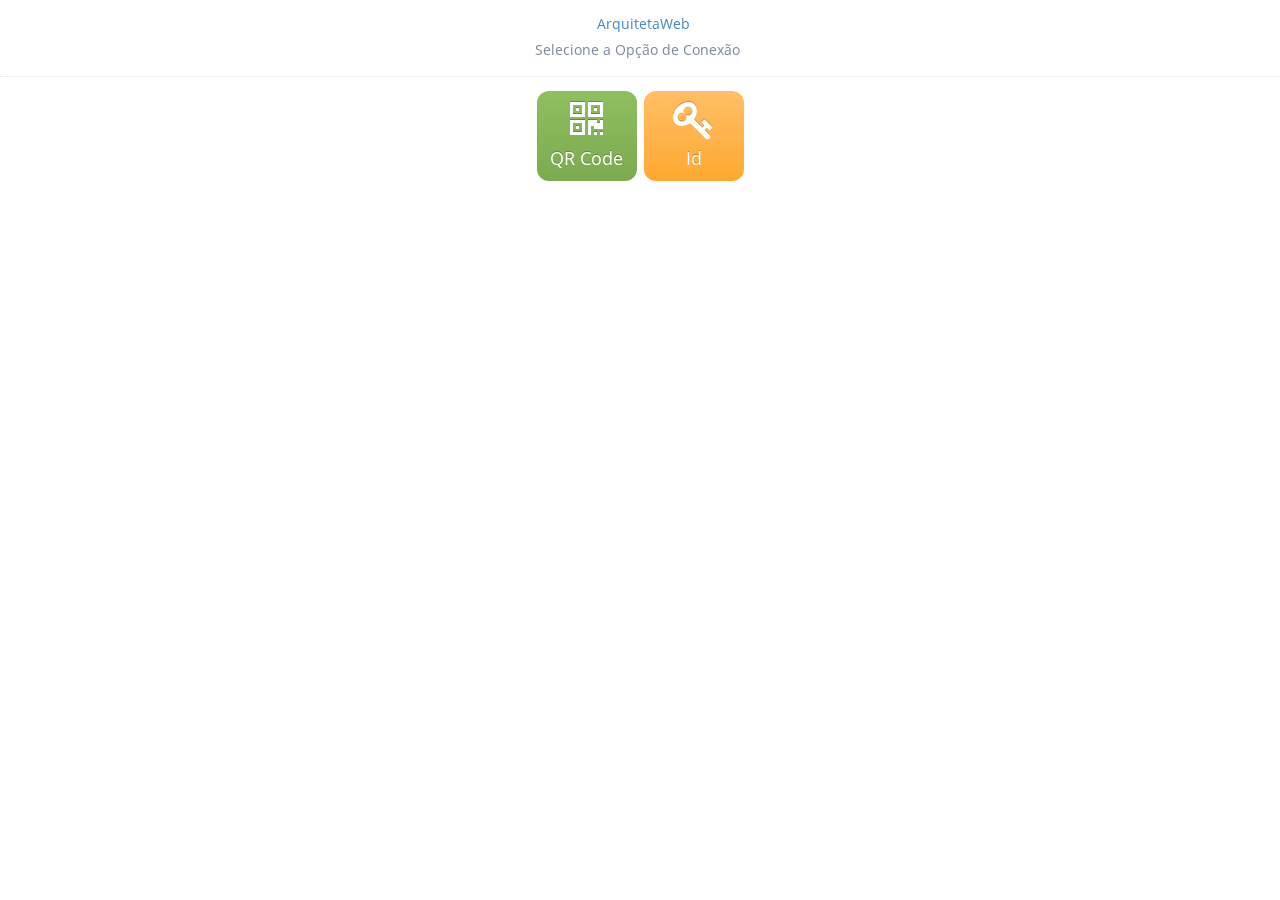
<file: index.html>
﻿<!DOCTYPE html>
<html lang="en">
	<head>
		<meta charset="utf-8" />
		<title>ArquitetaWeb - Photo4All</title>

		<link href="assets/css/bootstrap.min.css" rel="stylesheet" />
		<link rel="stylesheet" href="assets/css/font-awesome.min.css" />

		<link rel="stylesheet" href="assets/css/ace-fonts.css" />
		<link rel="stylesheet" href="assets/css/ace.min.css" />

		<script type="text/javascript" src="js/grid.js"></script>
		<script type="text/javascript" src="js/version.js"></script>
		<script type="text/javascript" src="js/detector.js"></script>
		<script type="text/javascript" src="js/formatinf.js"></script>
		<script type="text/javascript" src="js/errorlevel.js"></script>
		<script type="text/javascript" src="js/bitmat.js"></script>
		<script type="text/javascript" src="js/datablock.js"></script>
		<script type="text/javascript" src="js/bmparser.js"></script>
		<script type="text/javascript" src="js/datamask.js"></script>
		<script type="text/javascript" src="js/rsdecoder.js"></script>
		<script type="text/javascript" src="js/gf256poly.js"></script>
		<script type="text/javascript" src="js/gf256.js"></script>
		<script type="text/javascript" src="js/decoder.js"></script>
		<script type="text/javascript" src="js/qrcode.js"></script>
		<script type="text/javascript" src="js/findpat.js"></script>
		<script type="text/javascript" src="js/alignpat.js"></script>
		<script type="text/javascript" src="js/databr.js"></script>

		<script src='index.js'></script>
	</head>

	<body>
		<div class="main-container" id="main-container" style="text-align: center">			
			<div class="page-header">
				<h1>
					<small>
						<a href="/">ArquitetaWeb</a></br>
						Selecione a Opção de Conexão
					</small>
				</h1>
			</div>
			<p>			
				<a href="#" onclick="getPhoto()" class="btn btn-app btn-success">
					<i class="icon-qrcode bigger-230"></i>
					QR Code
				</a>

				<a href="https://photo4ffx.herokuapp.com/cliente/#" class="btn btn-app btn-warning">
					<i class="icon-key bigger-230"></i>
					Id
				</a>

			</p>											
		</div>
	</body>
</html>
</file>
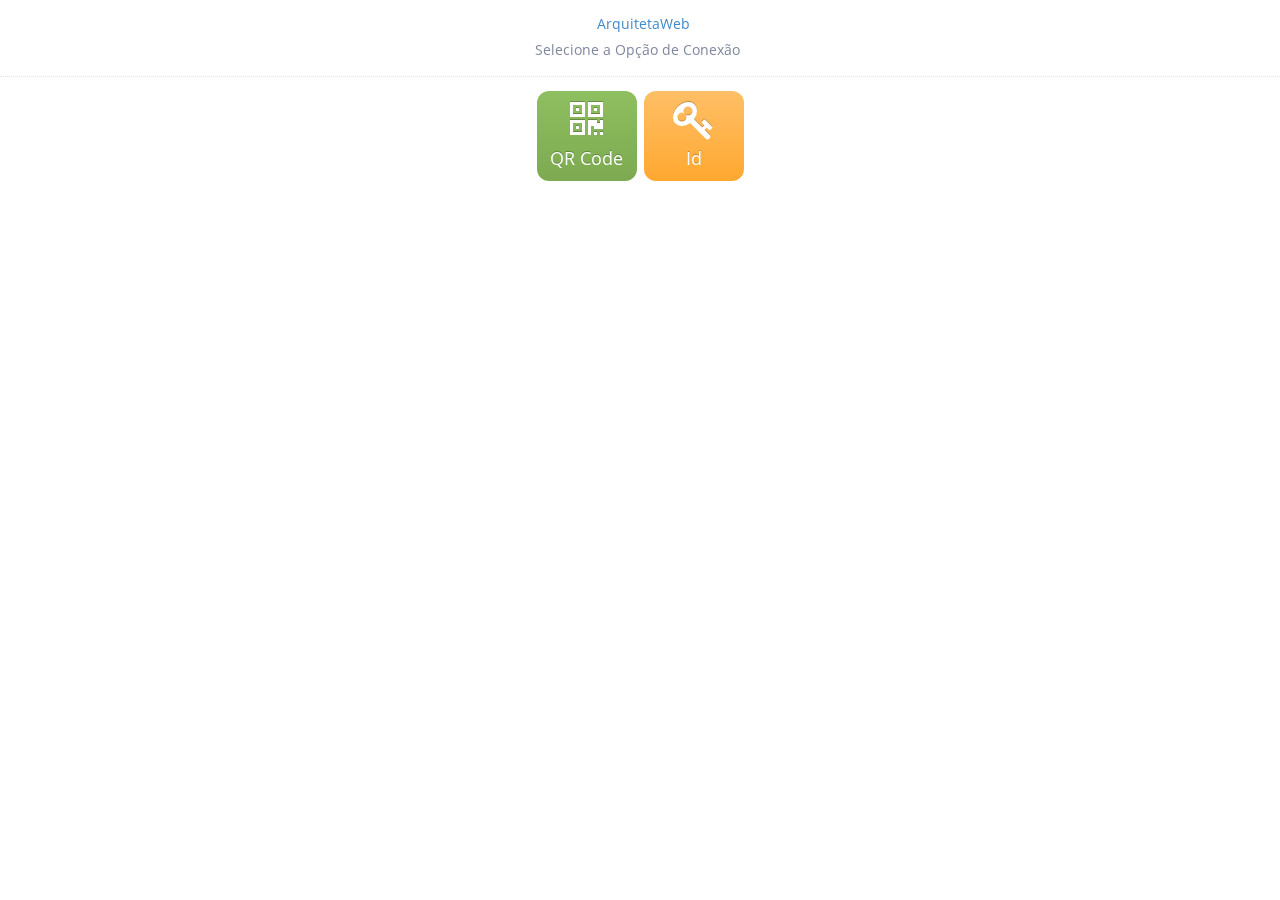
<file: app.html>
<!DOCTYPE html>
<html>
	<head>
	<meta charset="utf-8">
	<meta name="viewport" content="initial-scale=1, maximum-scale=1, width=device-width, user-scalable=no" />
	<title>ArquitetaWeb - Photo4View</title>

	<link href="assets/css/bootstrap.min.css" rel="stylesheet" />
	<link rel="stylesheet" href="assets/css/font-awesome.min.css" />

	<link rel="stylesheet" href="assets/css/ace-fonts.css" />
	<link rel="stylesheet" href="assets/css/ace.min.css" />

	</head>
	<body>
		<div class="main-container" id="main-container" style="text-align: center">			
			<div class="page-header">
				<h1>
					<small>
						<a href="#">ArquitetaWeb</a><br />
						Selecione a Opção de Conexão
					</small>
				</h1>
			</div>
			<p>			
				<a href="#" id="btnFoto" class="btn btn-app btn-success">
					<i class="icon-qrcode bigger-230"></i>
					QR Code
				</a>

				<a href="https://photo4ffx.herokuapp.com/cliente/?" class="btn btn-app btn-warning">
					<i class="icon-key bigger-230"></i>
					Id
				</a>

			</p>											
		</div>

		
		<script type="text/javascript" src="js/grid.js"></script>
		<script type="text/javascript" src="js/version.js"></script>
		<script type="text/javascript" src="js/detector.js"></script>
		<script type="text/javascript" src="js/formatinf.js"></script>
		<script type="text/javascript" src="js/errorlevel.js"></script>
		<script type="text/javascript" src="js/bitmat.js"></script>
		<script type="text/javascript" src="js/datablock.js"></script>
		<script type="text/javascript" src="js/bmparser.js"></script>
		<script type="text/javascript" src="js/datamask.js"></script>
		<script type="text/javascript" src="js/rsdecoder.js"></script>
		<script type="text/javascript" src="js/gf256poly.js"></script>
		<script type="text/javascript" src="js/gf256.js"></script>
		<script type="text/javascript" src="js/decoder.js"></script>
		<script type="text/javascript" src="js/qrcode.js"></script>
		<script type="text/javascript" src="js/findpat.js"></script>
		<script type="text/javascript" src="js/alignpat.js"></script>
		<script type="text/javascript" src="js/databr.js"></script>
			
		<script type="text/javascript" defer src="js/status.js"></script>
		<script type="text/javascript" defer src="js/seekbars.js"></script>
		<script type="text/javascript" defer src="js/jquery.min.js"></script>
		<script type="text/javascript" defer src="js/raphael-min.js"></script>
		<script type="text/javascript" defer src="js/morris.min.js"></script>
		<script type="text/javascript" defer src="js/app.js"></script>
	</body>
</html>
</file>
<file: assets/css/ace-fonts.css>
/* included only when we don't want to use fonts from google server */
@font-face {
  font-family: 'Open Sans';
  font-style: normal;
  font-weight: 300;
  src: local('Open Sans Light'), local('OpenSans-Light'), url(../font/DXI1ORHCpsQm3Vp6mXoaTXhCUOGz7vYGh680lGh-uXM.woff) format('woff');
}
@font-face {
  font-family: 'Open Sans';
  font-style: normal;
  font-weight: 400;
  src: local('Open Sans'), local('OpenSans'), url(../font/cJZKeOuBrn4kERxqtaUH3T8E0i7KZn-EPnyo3HZu7kw.woff) format('woff');
}
</file>
<file: assets/css/ace.min.css>
html{min-height:100%;position:relative}body{padding-bottom:0;background-color:#e4e6e9;min-height:100%;font-family:'Open Sans';font-size:13px;color:#393939;line-height:1.5}body.navbar-fixed{padding-top:45px}body.breadcrumbs-fixed{padding-top:86px}.main-container{position:static;padding:0}.main-container:after{background-color:#FFF;bottom:0;content:"";display:block;max-width:inherit;position:fixed;top:0;width:100%;z-index:-2}@media(min-width:768px){.container.main-container:after{-webkit-box-shadow:0 0 0 1px rgba(0,0,0,0.1);box-shadow:0 0 0 1px rgba(0,0,0,0.1)}}.main-container>.main-container-inner{position:relative}.container.main-container .sidebar.sidebar-fixed,.container.main-container .sidebar.sidebar-fixed:before{left:auto}.main-content{margin-left:190px;margin-right:0;margin-top:0;min-height:100%;padding:0}.page-content{background:#fff;margin:0;padding:8px 20px 24px}.page-header{margin:0 0 12px;border-bottom:1px dotted #e2e2e2;padding-bottom:16px;padding-top:7px}.page-header h1{padding:0;margin:0 8px;font-size:24px;font-weight:lighter;color:#2679b5}.page-header h1 small{margin:0 6px;font-size:14px;font-weight:normal;color:#8089a0}[class*=" icon-"],[class^="icon-"]{display:inline-block;text-align:center}a:focus,a:active{text-decoration:none}h1{font-size:32px;font-weight:normal;font-family:"Open Sans","Helvetica Neue",Helvetica,Arial,sans-serif}h1.smaller{font-size:31px}h1.bigger{font-size:33px}h1.block{margin-bottom:16px}h2{font-size:26px;font-weight:normal;font-family:"Open Sans","Helvetica Neue",Helvetica,Arial,sans-serif}h2.smaller{font-size:25px}h2.bigger{font-size:27px}h2.block{margin-bottom:16px}h3{font-size:22px;font-weight:normal;font-family:"Open Sans","Helvetica Neue",Helvetica,Arial,sans-serif}h3.smaller{font-size:21px}h3.bigger{font-size:23px}h3.block{margin-bottom:16px}h4{font-size:18px;font-weight:normal;font-family:"Open Sans","Helvetica Neue",Helvetica,Arial,sans-serif}h4.smaller{font-size:17px}h4.bigger{font-size:19px}h4.block{margin-bottom:16px}h5{font-size:15px;font-weight:normal;font-family:"Open Sans","Helvetica Neue",Helvetica,Arial,sans-serif}h5.smaller{font-size:14px}h5.bigger{font-size:16px}h5.block{margin-bottom:16px}h6{font-size:13px;font-weight:normal;font-family:"Open Sans","Helvetica Neue",Helvetica,Arial,sans-serif}h6.smaller{font-size:12px}h6.bigger{font-size:14px}h6.block{margin-bottom:16px}ul,ol{margin:0 0 10px 25px;padding:0}ul.margin-5,ol.margin-5{margin-left:5px}ul.margin-10,ol.margin-10{margin-left:10px}ul.margin-15,ol.margin-15{margin-left:15px}ul.margin-20,ol.margin-20{margin-left:20px}li>ul,li>ol{margin-left:18px}.list-unstyled,.list-inline{margin-left:0}.list-unstyled>li>[class*="icon-"]:first-child,.list-inline>li>[class*="icon-"]:first-child{width:18px;text-align:center}.spaced>li{margin-top:9px;margin-bottom:9px}.spaced2>li{margin-top:15px;margin-bottom:15px}li.divider{margin-top:3px;margin-bottom:3px;height:0;font-size:0}.spaced>li.divider{margin-top:5px;margin-bottom:5px}.spaced2>li.divider{margin-top:8px;margin-bottom:8px}li.divider:before{content:"";display:inline-block}blockquote,blockquote.pull-right{border-color:#e5eaf1}.modal-content{border-radius:0;-webkit-box-shadow:none;box-shadow:none}.modal-footer{padding-top:12px;padding-bottom:14px;border-top-color:#e4e9ee;-webkit-box-shadow:none;box-shadow:none;background-color:#eff3f8}.modal-header .close{font-size:32px}.well{border-radius:0}.well h1,.well h2,.well h3,.well h4,.well h5,.well h6{margin-top:0}.well h1,.well h2,.well h3{line-height:36px}.alert{font-size:14px;border-radius:0}.alert .close{font-size:16px}.alert-block p+p{margin-top:10px}.pagination>li>a,.pager>li>a,.pagination>li>span,.pager>li>span{border-width:1px;border-radius:0!important}.pagination>li>a,.pager>li>a{color:#2283c5;background-color:#fafafa;margin:0 -1px 0 0;border-color:#e0e8eb}.pagination>li>a:hover,.pager>li>a:hover{background-color:#eaeff2}.pagination>li>a:focus,.pager>li>a:focus{background-color:#eaeef2}.pagination>li.disabled>a,.pagination>li.disabled>a:hover,.pager>li.disabled>a,.pager>li.disabled>a:hover{background-color:#f9f9f9;border-color:#d9d9d9}.pagination>li.active>a,.pagination>li.active>a:hover{background-color:#6faed9;border-color:#6faed9;color:#fff;text-shadow:0 -1px 0 rgba(0,0,0,0.25)}.list-group-item{border-radius:0!important}.lighter{font-weight:lighter}.bolder{font-weight:bolder}.inline{display:inline-block!important}.block{display:block!important}.center,.align-center{text-align:center!important}.align-left{text-align:left!important}.align-right{text-align:right!important}.middle{vertical-align:middle}.align-middle{vertical-align:middle!important}.align-top{vertical-align:top!important}.align-bottom{vertical-align:bottom!important}.position-relative{position:relative}.position-absolute{position:absolute}.line-height-normal{line-height:normal!important}.line-height-1{line-height:1!important}.dark{color:#333!important}.white{color:#fff!important}.red{color:#dd5a43!important}.light-red{color:#f77!important}.blue{color:#478fca!important}.light-blue{color:#93cbf9!important}.green{color:#69aa46!important}.light-green{color:#b0d877!important}.orange{color:#ff892a!important}.light-orange{color:#fcac6f!important}.orange2{color:#feb902!important}.purple{color:#a069c3!important}.pink{color:#c6699f!important}.pink2{color:#d6487e!important}.brown{color:#a52a2a!important}.grey{color:#777!important}.light-grey{color:#bbb!important}.bigger-110{font-size:110%}.bigger-120{font-size:120%}.bigger-130{font-size:130%}.bigger-140{font-size:140%}.bigger-150{font-size:150%}.bigger-160{font-size:160%}.bigger-170{font-size:170%}.bigger-180{font-size:180%}.bigger-190{font-size:190%}.bigger-200{font-size:200%}.bigger-210{font-size:210%}.bigger-220{font-size:220%}.bigger-230{font-size:230%}.bigger-240{font-size:240%}.bigger-250{font-size:250%}.bigger-260{font-size:260%}.bigger-270{font-size:270%}.bigger-280{font-size:280%}.bigger-290{font-size:290%}.bigger-300{font-size:300%}.bigger-125{font-size:125%}.bigger-175{font-size:175%}.bigger-225{font-size:225%}.bigger-275{font-size:275%}.smaller-90{font-size:90%}.smaller-80{font-size:80%}.smaller-70{font-size:70%}.smaller-60{font-size:60%}.smaller-50{font-size:50%}.smaller-40{font-size:40%}.smaller-30{font-size:30%}.smaller-20{font-size:20%}.smaller-75{font-size:75%}.width-20{width:20%!important}.width-25{width:25%!important}.width-30{width:30%!important}.width-35{width:35%!important}.width-40{width:40%!important}.width-45{width:45%!important}.width-50{width:50%!important}.width-55{width:55%!important}.width-60{width:60%!important}.width-65{width:65%!important}.width-70{width:70%!important}.width-75{width:75%!important}.width-80{width:80%!important}.width-85{width:85%!important}.width-90{width:90%!important}.width-95{width:95%!important}.width-100{width:100%!important}.width-48{width:48%!important}.width-auto{width:auto!important}.height-auto{height:auto!important}.no-padding{padding:0!important}.no-padding-bottom{padding-bottom:0!important}.no-padding-top{padding-top:0!important}.no-padding-left{padding-left:0!important}.no-padding-right{padding-right:0!important}.no-margin{margin:0!important}.no-margin-bottom{margin-bottom:0!important}.no-margin-top{margin-top:0!important}.no-margin-left{margin-left:0!important}.no-margin-right{margin-right:0!important}.no-border{border:0}.no-border-bottom{border-bottom:0}.no-border-top{border-top:0}.no-border-left{border-left:none}.no-border-right{border-right:0}.no-underline{text-decoration:none!important}.no-hover-underline:hover{text-decoration:none!important}.no-shadow,.no-box-shadow{-webkit-box-shadow:none!important;box-shadow:none!important}.no-text-shadow{text-shadow:none!important}.overflow-hidden{overflow:hidden!important}.overflow-auto{overflow:auto!important}.overflow-scroll{overflow:scroll!important}.overflow-visible{overflow:visible!important}.hr{display:block;height:0;overflow:hidden;font-size:0;border-top:1px solid #e3e3e3;margin:12px 0}.hr-double{height:3px;border-top:1px solid #e3e3e3;border-bottom:1px solid #e3e3e3}.hr.dotted,.hr-dotted{border-top-style:dotted}.hr-double.dotted{border-bottom-style:dotted}.hr-32,.hr32{margin:32px 0}.hr-30,.hr30{margin:30px 0}.hr-28,.hr28{margin:28px 0}.hr-26,.hr26{margin:26px 0}.hr-24,.hr24{margin:24px 0}.hr-22,.hr22{margin:22px 0}.hr-20,.hr20{margin:20px 0}.hr-18,.hr18{margin:18px 0}.hr-16,.hr16{margin:16px 0}.hr-14,.hr14{margin:14px 0}.hr-12,.hr12{margin:12px 0}.hr-10,.hr10{margin:10px 0}.hr-8,.hr8{margin:8px 0}.hr-6,.hr6{margin:6px 0}.hr-4,.hr4{margin:4px 0}.hr-2,.hr2{margin:2px 0}.space{max-height:1px;min-height:1px;overflow:hidden;margin:12px 0}.vspace-xs,.vspace-sm,.vspace-md,.vspace-lg{max-height:1px;min-height:1px;overflow:hidden;display:none;margin:12px 0}.space-32{max-height:1px;min-height:1px;overflow:hidden;margin:12px 0;margin:32px 0 31px}.vspace-32,.vspace-xs-32,.vspace-sm-32,.vspace-md-32,.vspace-lg-32{max-height:1px;min-height:1px;overflow:hidden;margin:12px 0;margin:32px 0 31px 0}.space-30{max-height:1px;min-height:1px;overflow:hidden;margin:12px 0;margin:30px 0 29px}.vspace-30,.vspace-xs-30,.vspace-sm-30,.vspace-md-30,.vspace-lg-30{max-height:1px;min-height:1px;overflow:hidden;margin:12px 0;margin:30px 0 29px 0}.space-28{max-height:1px;min-height:1px;overflow:hidden;margin:12px 0;margin:28px 0 27px}.vspace-28,.vspace-xs-28,.vspace-sm-28,.vspace-md-28,.vspace-lg-28{max-height:1px;min-height:1px;overflow:hidden;margin:12px 0;margin:28px 0 27px 0}.space-26{max-height:1px;min-height:1px;overflow:hidden;margin:12px 0;margin:26px 0 25px}.vspace-26,.vspace-xs-26,.vspace-sm-26,.vspace-md-26,.vspace-lg-26{max-height:1px;min-height:1px;overflow:hidden;margin:12px 0;margin:26px 0 25px 0}.space-24{max-height:1px;min-height:1px;overflow:hidden;margin:12px 0;margin:24px 0 23px}.vspace-24,.vspace-xs-24,.vspace-sm-24,.vspace-md-24,.vspace-lg-24{max-height:1px;min-height:1px;overflow:hidden;margin:12px 0;margin:24px 0 23px 0}.space-22{max-height:1px;min-height:1px;overflow:hidden;margin:12px 0;margin:22px 0 21px}.vspace-22,.vspace-xs-22,.vspace-sm-22,.vspace-md-22,.vspace-lg-22{max-height:1px;min-height:1px;overflow:hidden;margin:12px 0;margin:22px 0 21px 0}.space-20{max-height:1px;min-height:1px;overflow:hidden;margin:12px 0;margin:20px 0 19px}.vspace-20,.vspace-xs-20,.vspace-sm-20,.vspace-md-20,.vspace-lg-20{max-height:1px;min-height:1px;overflow:hidden;margin:12px 0;margin:20px 0 19px 0}.space-18{max-height:1px;min-height:1px;overflow:hidden;margin:12px 0;margin:18px 0 17px}.vspace-18,.vspace-xs-18,.vspace-sm-18,.vspace-md-18,.vspace-lg-18{max-height:1px;min-height:1px;overflow:hidden;margin:12px 0;margin:18px 0 17px 0}.space-16{max-height:1px;min-height:1px;overflow:hidden;margin:12px 0;margin:16px 0 15px}.vspace-16,.vspace-xs-16,.vspace-sm-16,.vspace-md-16,.vspace-lg-16{max-height:1px;min-height:1px;overflow:hidden;margin:12px 0;margin:16px 0 15px 0}.space-14{max-height:1px;min-height:1px;overflow:hidden;margin:12px 0;margin:14px 0 13px}.vspace-14,.vspace-xs-14,.vspace-sm-14,.vspace-md-14,.vspace-lg-14{max-height:1px;min-height:1px;overflow:hidden;margin:12px 0;margin:14px 0 13px 0}.space-12{max-height:1px;min-height:1px;overflow:hidden;margin:12px 0;margin:12px 0 11px}.vspace-12,.vspace-xs-12,.vspace-sm-12,.vspace-md-12,.vspace-lg-12{max-height:1px;min-height:1px;overflow:hidden;margin:12px 0;margin:12px 0 11px 0}.space-10{max-height:1px;min-height:1px;overflow:hidden;margin:12px 0;margin:10px 0 9px}.vspace-10,.vspace-xs-10,.vspace-sm-10,.vspace-md-10,.vspace-lg-10{max-height:1px;min-height:1px;overflow:hidden;margin:12px 0;margin:10px 0 9px 0}.space-8{max-height:1px;min-height:1px;overflow:hidden;margin:12px 0;margin:8px 0 7px}.vspace-8,.vspace-xs-8,.vspace-sm-8,.vspace-md-8,.vspace-lg-8{max-height:1px;min-height:1px;overflow:hidden;margin:12px 0;margin:8px 0 7px 0}.space-6{max-height:1px;min-height:1px;overflow:hidden;margin:12px 0;margin:6px 0 5px}.vspace-6,.vspace-xs-6,.vspace-sm-6,.vspace-md-6,.vspace-lg-6{max-height:1px;min-height:1px;overflow:hidden;margin:12px 0;margin:6px 0 5px 0}.space-4{max-height:1px;min-height:1px;overflow:hidden;margin:12px 0;margin:4px 0 3px}.vspace-4,.vspace-xs-4,.vspace-sm-4,.vspace-md-4,.vspace-lg-4{max-height:1px;min-height:1px;overflow:hidden;margin:12px 0;margin:4px 0 3px 0}.space-2{max-height:1px;min-height:1px;overflow:hidden;margin:12px 0;margin:2px 0 1px}.vspace-2,.vspace-xs-2,.vspace-sm-2,.vspace-md-2,.vspace-lg-2{max-height:1px;min-height:1px;overflow:hidden;margin:12px 0;margin:2px 0 1px 0}.header{line-height:28px;margin-bottom:16px;margin-top:18px;padding-bottom:4px;border-bottom:1px solid #CCC}.header.blue{border-bottom-color:#d5e3ef}.header.green{border-bottom-color:#cce2c1}.header.purple{border-bottom-color:#e0d1ea}.header.orange{border-bottom-color:#fdd0ac}.header.orange2{border-bottom-color:#fbd36b}.header.red{border-bottom-color:#f3cdc6}.header.grey{border-bottom-color:#c3c3c3}.header.pink{border-bottom-color:#f2e0eb}.header.pink2{border-bottom-color:#e69eb9}.header.light-blue{border-bottom-color:#dceefc}.header.light-red{border-bottom-color:#fec5c5}.header.light-green{border-bottom-color:#d2e7b5}.header.brown{border-bottom-color:#df9393}.header>[class*="icon-"]{margin-right:2px}.no-radius{border-radius:0!important}.action-buttons a{margin:0 3px;display:inline-block;opacity:.85;-webkit-transition:all .1s;transition:all .1s}.action-buttons a:hover{text-decoration:none;-moz-transform:scale(1.2);-webkit-transform:scale(1.2);-o-transform:scale(1.2);-ms-transform:scale(1.2);transform:scale(1.2);opacity:1}.navbar{margin-bottom:0}.navbar{margin-left:0;margin-right:0;border:0;-webkit-box-shadow:none;box-shadow:none;border-radius:0;margin:0;padding-left:0;padding-right:0;min-height:45px;position:relative;background:#438eb9}.navbar>.container{padding-left:0;padding-right:0}.navbar .navbar-text,.navbar .navbar-link{color:#fff}.navbar .navbar-brand{color:#fff;font-size:24px;text-shadow:none;padding-top:10px;padding-bottom:10px}.navbar .navbar-brand:hover,.navbar .navbar-brand:focus{color:#fff}.navbar .navbar-header{margin:0!important}.navbar .navbar-nav>li>a,.navbar .navbar-nav>li>a:hover,.navbar .navbar-nav>li>a:focus{font-size:13px;text-shadow:none;color:#fff}.navbar-fixed-top,.navbar-fixed-bottom{position:fixed}.navbar-container{padding-left:10px;padding-right:20px}.navbar-container.container{padding-left:0;padding-right:0}.ace-nav{height:100%;margin:0!important}.ace-nav>li{line-height:45px;height:45px;border-left:1px solid #DDD;padding:0;position:relative;float:left!important}.ace-nav>li:first-child{border-left:none}.ace-nav>li>a{background-color:#2e6589;color:#FFF;display:block;line-height:inherit;text-align:center;height:100%;width:auto;min-width:50px;padding:0 8px;position:relative}.ace-nav>li>a>[class*="icon-"]{font-size:16px;color:#FFF;display:inline-block;width:20px;text-align:center}.ace-nav>li>a>.badge{position:relative;top:-4px;left:2px;padding-right:5px;padding-left:5px}.ace-nav>li>a:hover,.ace-nav>li>a:focus{background-color:#2c5976}.ace-nav>li.open>a{background-color:#2c5976!important}.ace-nav>li.open>a{color:#FFF!important}.ace-nav>li.grey>a{background-color:#555}.ace-nav>li.grey>a:hover,.ace-nav>li.grey>a:focus{background-color:#4b4b4b}.ace-nav>li.open.grey>a{background-color:#4b4b4b!important}.ace-nav>li.purple>a{background-color:#892e65}.ace-nav>li.purple>a:hover,.ace-nav>li.purple>a:focus{background-color:#762c59}.ace-nav>li.open.purple>a{background-color:#762c59!important}.ace-nav>li.green>a{background-color:#2e8965}.ace-nav>li.green>a:hover,.ace-nav>li.green>a:focus{background-color:#2c7659}.ace-nav>li.open.green>a{background-color:#2c7659!important}.ace-nav>li.light-blue>a{background-color:#62a8d1}.ace-nav>li.light-blue>a:hover,.ace-nav>li.light-blue>a:focus{background-color:#579ec8}.ace-nav>li.open.light-blue>a{background-color:#579ec8!important}.ace-nav>li.light-blue2>a{background-color:#42a8e1}.ace-nav>li.light-blue2>a:hover,.ace-nav>li.light-blue2>a:focus{background-color:#359fd9}.ace-nav>li.open.light-blue2>a{background-color:#359fd9!important}.ace-nav>li.red>a{background-color:#b74635}.ace-nav>li.red>a:hover,.ace-nav>li.red>a:focus{background-color:#a34335}.ace-nav>li.open.red>a{background-color:#a34335!important}.ace-nav>li.light-green>a{background-color:#9abc32}.ace-nav>li.light-green>a:hover,.ace-nav>li.light-green>a:focus{background-color:#8ba832}.ace-nav>li.open.light-green>a{background-color:#8ba832!important}.ace-nav>li.light-purple>a{background-color:#cb6fd7}.ace-nav>li.light-purple>a:hover,.ace-nav>li.light-purple>a:focus{background-color:#c263ce}.ace-nav>li.open.light-purple>a{background-color:#c263ce!important}.ace-nav>li.light-orange>a{background-color:#f79263}.ace-nav>li.light-orange>a:hover,.ace-nav>li.light-orange>a:focus{background-color:#f28653}.ace-nav>li.open.light-orange>a{background-color:#f28653!important}.ace-nav>li.light-pink>a{background-color:#f4dae5}.ace-nav>li.light-pink>a:hover,.ace-nav>li.light-pink>a:focus{background-color:#eeccda}.ace-nav>li.open.light-pink>a{background-color:#eeccda!important}.ace-nav>li.dark>a{background-color:#404040}.ace-nav>li.dark>a:hover,.ace-nav>li.dark>a:focus{background-color:#363636}.ace-nav>li.open.dark>a{background-color:#363636!important}.ace-nav>li.white-opaque>a{background-color:rgba(255,255,255,0.8)}.ace-nav>li.white-opaque>a:hover,.ace-nav>li.white-opaque>a:focus{background-color:rgba(245,245,245,0.8)}.ace-nav>li.open.white-opaque>a{background-color:rgba(245,245,245,0.8)!important}.ace-nav>li.dark-opaque>a{background-color:rgba(0,0,0,0.2)}.ace-nav>li.dark-opaque>a:hover,.ace-nav>li.dark-opaque>a:focus{background-color:rgba(0,0,0,0.2)}.ace-nav>li.open.dark-opaque>a{background-color:rgba(0,0,0,0.2)!important}.ace-nav>li.margin-4{margin-left:4px}.ace-nav>li.margin-3{margin-left:3px}.ace-nav>li.margin-2{margin-left:2px}.ace-nav>li.margin-1{margin-left:1px}.ace-nav>li.no-border{border:none!important}.ace-nav>li .dropdown-menu{z-index:1031}.ace-nav .nav-user-photo{margin:-4px 8px 0 0;border-radius:100%;border:2px solid #FFF;max-width:40px}.ace-nav li:last-child a [class^="icon-"]{display:inline-block;width:1.25em;text-align:center}@media only screen and (max-width:767px){.navbar-container{padding-left:0;padding-right:0}}@media only screen and (max-width:767px){.ace-nav>li:nth-last-child(4)>.dropdown-menu.pull-right{right:-80px}.ace-nav>li:nth-last-child(4)>.dropdown-menu.pull-right:before,.ace-nav>li:nth-last-child(4)>.dropdown-menu.pull-right:after{right:100px}.ace-nav>li:nth-last-child(3)>.dropdown-menu.pull-right{right:-40px}.ace-nav>li:nth-last-child(3)>.dropdown-menu.pull-right:before,.ace-nav>li:nth-last-child(3)>.dropdown-menu.pull-right:after{right:60px}.user-menu.dropdown-close.pull-right{right:0!important}}@media only screen and (max-width:480px){.ace-nav>li:nth-last-child(4)>.dropdown-menu.pull-right{right:-120px}.ace-nav>li:nth-last-child(4)>.dropdown-menu.pull-right:before,.ace-nav>li:nth-last-child(4)>.dropdown-menu.pull-right:after{right:140px}.ace-nav>li:nth-last-child(3)>.dropdown-menu.pull-right{right:-80px}.ace-nav>li:nth-last-child(3)>.dropdown-menu.pull-right:before,.ace-nav>li:nth-last-child(3)>.dropdown-menu.pull-right:after{right:100px}.ace-nav>li:nth-last-child(2)>.dropdown-menu.pull-right{right:-50px}.ace-nav>li:nth-last-child(2)>.dropdown-menu.pull-right:before,.ace-nav>li:nth-last-child(2)>.dropdown-menu.pull-right:after{right:70px}}@media only screen and (max-width:460px){.ace-nav>li:nth-last-child(4)>.dropdown-menu.pull-right{left:-5px;right:auto}.ace-nav>li:nth-last-child(4)>.dropdown-menu.pull-right:before,.ace-nav>li:nth-last-child(4)>.dropdown-menu.pull-right:after{right:auto;left:25px}.ace-nav>li:nth-last-child(3)>.dropdown-menu.pull-right{left:-60px;right:auto}.ace-nav>li:nth-last-child(3)>.dropdown-menu.pull-right:before,.ace-nav>li:nth-last-child(3)>.dropdown-menu.pull-right:after{left:80px;right:auto}.ace-nav>li:nth-last-child(2)>.dropdown-menu.pull-right{left:-110px;right:auto}.ace-nav>li:nth-last-child(2)>.dropdown-menu.pull-right:before,.ace-nav>li:nth-last-child(2)>.dropdown-menu.pull-right:after{left:130px;right:auto}}@media only screen and (max-width:460px){.navbar .navbar-header.pull-left{display:block;float:none!important}.navbar .navbar-header.pull-right{display:block;float:none!important}.ace-nav{display:block;float:none!important;text-align:center;background-color:#404040;border:1px solid #DDD;border-width:1px 0;letter-spacing:-3px}.ace-nav>li{display:inline-block;float:none!important;text-align:left;letter-spacing:normal}.ace-nav>li:first-child{border-left:1px solid #DDD}.ace-nav>li:last-child{border-right:1px solid #DDD}}@media only screen and (max-width:320px){.ace-nav>li>a{padding:0 5px!important}}.user-menu>li>a{padding:4px 12px}.user-menu>li>a>[class*="icon-"]{margin-right:6px;font-size:120%}.user-info{max-width:100px;display:inline-block;overflow:hidden;text-overflow:ellipsis;white-space:nowrap;text-align:left;vertical-align:top;line-height:15px;position:relative;top:6px}.user-info small{display:block}@media(min-width:461px) and (max-width:480px),(max-width:360px){.user-menu{padding-top:42px!important}.ace-nav .nav-user-photo{margin-right:0}.user-info{position:absolute!important;margin-top:40px;margin-left:1px;right:2px;z-index:1032;color:#777;font-size:14px;width:156px;max-width:156px;padding-left:8px;padding-right:8px;height:32px;line-height:26px!important;display:none;border-bottom:1px solid #e5e5e5;text-align:center;vertical-align:none;line-height:normal}.user-info>small{display:inline;opacity:1}li.open .user-info{display:inline-block}}.breadcrumbs{position:relative;border-bottom:1px solid #e5e5e5;background-color:#f5f5f5;min-height:41px;line-height:40px;padding:0 12px 0 0;display:block}.breadcrumbs.fixed,.breadcrumbs.breadcrumbs-fixed{position:fixed;right:0;left:190px;top:45px;z-index:1028}.breadcrumb{background-color:transparent;display:inline-block;line-height:24px;margin:0 22px 0 12px;padding:0;font-size:13px;color:#333;border-radius:0}.breadcrumb>li,.breadcrumb>li.active{color:#555}.breadcrumb>li>a{display:inline-block;padding:0 4px;color:#4c8fbd}.breadcrumb>li+li:before{font-family:FontAwesome;font-size:14px;content:"\f105";color:#b2b6bf;margin-right:2px;padding:0 5px 0 2px;position:relative;top:1px}.breadcrumb .home-icon{margin-left:4px;margin-right:2px;font-size:20px;position:relative;top:2px}@media only screen and (max-width:991px){.breadcrumb{margin-left:90px}.breadcrumbs.fixed,.breadcrumbs.breadcrumbs-fixed{position:relative!important;left:auto!important;right:auto!important;top:auto!important;z-index:auto!important}body.breadcrumbs-fixed .ace-settings-container{top:50px}}@media only screen and (max-width:480px){.breadcrumb>li>a{padding:0 1px}}@media only screen and (max-width:320px){.breadcrumb{margin-left:36px}}.container.main-container .breadcrumbs.breadcrumbs-fixed{left:auto!important;right:auto!important}@media(min-width:768px){.container.main-container .breadcrumbs.breadcrumbs-fixed{width:554px}.container.main-container .menu-min+.main-content .breadcrumbs.breadcrumbs-fixed{width:701px}}@media(min-width:992px){.container.main-container .breadcrumbs.breadcrumbs-fixed{width:774px}.container.main-container .menu-min+.main-content .breadcrumbs.breadcrumbs-fixed{width:921px}}@media(min-width:1200px){.container.main-container .breadcrumbs.breadcrumbs-fixed{width:974px}.container.main-container .menu-min+.main-content .breadcrumbs.breadcrumbs-fixed{width:1121px}}.nav-search{position:absolute;top:6px;right:22px;line-height:24px}.nav-search .form-search{margin-bottom:0}.nav-search .nav-search-input{border:1px solid #6fb3e0;width:152px;height:28px!important;border-radius:4px!important;font-size:13px;color:#666!important;z-index:11;-webkit-transition:width ease .15s;transition:width ease .15s}.nav-search .nav-search-input+.dropdown-menu{min-width:0;left:0;right:0}.nav-search .nav-search-input:focus,.nav-search .nav-search-input:hover{border-color:#6fb3e0}.nav-search .nav-search-icon{color:#6fb3e0!important;font-size:14px!important;line-height:24px!important}.nav-search.minimized .nav-search-input{width:0;opacity:0;filter:alpha(opacity=0);max-width:0}.nav-search.minimized:hover .nav-search-input,.nav-search.minimized .nav-search-btn:active+.nav-search-input,.nav-search.minimized .nav-search-input:focus,.nav-search.minimized .nav-search-input:hover,.nav-search.minimized .nav-search-input:active{opacity:1;filter:alpha(opacity=100);width:152px;max-width:152px}.nav-search.minimized .nav-search-icon{border:1px solid;border-radius:100%;background-color:#FFF;padding:0 5px!important}.nav-search.minimized:hover .nav-search-icon,.nav-search.minimized .nav-search-input:focus ~ .nav-search-icon,.nav-search.minimized .nav-search-input:hover ~ .nav-search-icon,.nav-search.minimized .nav-search-input:active ~ .nav-search-icon{border:0;border-radius:0;padding:0 3px!important}.nav-search-icon{border:0;border-radius:0;padding:0 3px!important}.sidebar>.nav-search{position:static;background-color:#fafafa;border-bottom:1px solid #DDD;text-align:center;height:35px;padding-top:6px}.sidebar>.nav-search .nav-search-input{width:162px!important;border-radius:0!important;max-width:162px!important;opacity:1!important;filter:alpha(opacity=100)!important}.sidebar>.nav-search .nav-search-input+.dropdown-menu{text-align:left}.sidebar.menu-min .nav-search .form-search{position:absolute;left:5px;z-index:14}.sidebar.menu-min .nav-search .nav-search-input{width:0!important;max-width:0!important;opacity:0!important;filter:alpha(opacity=0)!important}.sidebar.menu-min .nav-search .nav-search-input:hover,.sidebar.menu-min .nav-search .nav-search-input:focus,.sidebar.menu-min .nav-search .nav-search-input:active{width:162px!important;max-width:162px!important;opacity:1!important;filter:alpha(opacity=100)!important}.sidebar.menu-min .nav-search .nav-search-input:hover ~ #nav-search-icon,.sidebar.menu-min .nav-search .nav-search-input:focus ~ #nav-search-icon,.sidebar.menu-min .nav-search .nav-search-input:active ~ #nav-search-icon{border:0;border-radius:0;padding:0 3px!important}.sidebar.menu-min .nav-search:hover .nav-search-input{width:162px!important;max-width:162px!important;opacity:1!important;filter:alpha(opacity=100)!important}.sidebar.menu-min .nav-search:hover .nav-search-input ~ .nav-search-icon{border:0;border-radius:0;padding:0 3px!important}.sidebar.menu-min .nav-search .nav-search-icon{border:1px solid;border-radius:32px;background-color:#FFF;padding:0 5px!important}@media only screen and (max-width:767px){.nav-search{right:5px}.nav-search .nav-search-input{width:105px}.nav-search:hover .nav-search-input,.nav-search .nav-search-btn:active+.nav-search-input,.nav-search .nav-search-input:focus,.nav-search .nav-search-input:hover,.nav-search .nav-search-input:active{width:145px}}@media only screen and (max-width:480px){.nav-search .nav-search-input{width:0;opacity:0;filter:alpha(opacity=0);max-width:0}.nav-search:hover .nav-search-input,.nav-search .nav-search-btn:active+.nav-search-input,.nav-search .nav-search-input:focus,.nav-search .nav-search-input:hover,.nav-search .nav-search-input:active{opacity:1;filter:alpha(opacity=100);width:152px;max-width:152px}.nav-search .nav-search-icon{border:1px solid;border-radius:100%;background-color:#FFF;padding:0 5px!important}.nav-search:hover .nav-search-icon,.nav-search .nav-search-input:focus ~ .nav-search-icon,.nav-search .nav-search-input:hover ~ .nav-search-icon,.nav-search .nav-search-input:active ~ .nav-search-icon{border:0;border-radius:0;padding:0 3px!important}}.sidebar{width:190px;float:left;position:relative;border:1px solid #ccc;border-width:0 1px 0 0;background-color:#f2f2f2}.sidebar:before{content:"";display:block;width:190px;position:fixed;bottom:0;top:0;z-index:-1;background-color:#f2f2f2;border:1px solid #ccc;border-width:0 1px 0 0}.sidebar.fixed,.sidebar.sidebar-fixed{position:fixed;z-index:1029;top:45px;left:0}.sidebar.fixed:before,.sidebar.sidebar-fixed:before{left:0;right:auto}li [class^="icon-"],li [class*=" icon-"],.nav-list li [class^="icon-"],.nav-list li [class*=" icon-"]{width:auto}.nav-list{margin:0;padding:0;list-style:none}.nav-list .open>a,.nav-list .open>a:hover,.nav-list .open>a:focus{background-color:#fafafa}.nav-list>li>a,.nav-list .nav-header{margin:0}.nav-list>li{display:block;padding:0;margin:0;border:0;border-top:1px solid #fcfcfc;border-bottom:1px solid #e5e5e5;position:relative}.nav-list>li:first-child{border-top:0}.nav-list li>a:focus{outline:0}.nav-list>li>a{display:block;height:38px;line-height:36px;padding:0 16px 0 7px;background-color:#f9f9f9;color:#585858;text-shadow:none!important;font-size:13px;text-decoration:none}.nav-list>li>a>[class*="icon-"]:first-child{display:inline-block;vertical-align:middle;min-width:30px;text-align:center;font-size:18px;font-weight:normal;margin-right:2px}.nav-list>li>a:focus{background-color:#f9f9f9;color:#1963aa}.nav-list>li>a:hover{background-color:#FFF;color:#1963aa}.nav-list>li>a:hover:before{display:block;content:"";position:absolute;top:-1px;bottom:0;left:0;width:3px;max-width:3px;overflow:hidden;background-color:#3382af}.nav-list>li a>.arrow{display:inline-block;width:14px!important;height:14px;line-height:14px;text-shadow:none;font-size:18px;position:absolute;right:11px;top:11px;padding:0;color:#666}.nav-list>li a:hover>.arrow,.nav-list>li.active>a>.arrow,.nav-list>li.open>a>.arrow{color:#1963aa}.nav-list>li.separator{height:3px;background-color:transparent;position:static;margin:1px 0;-webkit-box-shadow:none;box-shadow:none}.nav-list>li.open>a{background-color:#fafafa;color:#1963aa}.nav-list>li.active{background-color:#fff}.nav-list>li.active>a,.nav-list>li.active>a:hover,.nav-list>li.active>a:focus,.nav-list>li.active>a:active{background-color:#fff;color:#2b7dbc;font-weight:bold;font-size:13px}.nav-list>li.active>a>[class*="icon-"]{font-weight:normal}.nav-list>li.active>a:hover:before{display:none}.nav-list>li.active:after{display:inline-block;content:"";position:absolute;right:-2px;top:-1px;bottom:0;z-index:1;border:2px solid #2b7dbc;border-width:0 2px 0 0}.nav-list>li.open{border-bottom-color:#e5e5e5}.nav-list>li.active .submenu{display:block}.nav-list>li .submenu{display:none;list-style:none;margin:0;padding:0;position:relative;background-color:#fff;border-top:1px solid #e5e5e5}.nav-list>li .submenu>li{margin-left:0;position:relative}.nav-list>li .submenu>li>a{display:block;position:relative;color:#616161;padding:7px 0 9px 37px;margin:0;border-top:1px dotted #e4e4e4}.nav-list>li .submenu>li>a:focus{text-decoration:none}.nav-list>li .submenu>li>a:hover{text-decoration:none;color:#4b88b7}.nav-list>li .submenu>li.active>a{color:#2b7dbc}.nav-list>li .submenu>li a>[class*="icon-"]:first-child{display:none;font-size:12px;font-weight:normal;width:18px;height:auto;line-height:12px;text-align:center;position:absolute;left:10px;top:11px;z-index:1;background-color:#FFF}.nav-list>li .submenu>li.active>a>[class*="icon-"]:first-child,.nav-list>li .submenu>li:hover>a>[class*="icon-"]:first-child{display:inline-block}.nav-list>li .submenu>li.active>a>[class*="icon-"]:first-child{color:#c86139}.nav-list>li>.submenu>li:before{content:"";display:inline-block;position:absolute;width:7px;left:20px;top:17px;border-top:1px dotted #9dbdd6}.nav-list>li>.submenu>li:first-child>a{border-top:1px solid #fafafa}.nav-list>li>.submenu:before{content:"";display:block;position:absolute;z-index:1;left:18px;top:0;bottom:0;border:1px dotted #9dbdd6;border-width:0 0 0 1px}.nav-list>li.active>.submenu>li:before{border-top-color:#8eb3d0}.nav-list>li.active>.submenu:before{border-left-color:#8eb3d0}.nav-list li .submenu{overflow:hidden}.nav-list li.active>a:after{display:block;content:"";position:absolute!important;right:0;top:4px;border:8px solid transparent;border-width:14px 10px;border-right-color:#2b7dbc}.nav-list li.open>a:after{display:none}.nav-list li.active.open>.submenu>li.active.open>a.dropdown-toggle:after{display:none}.nav-list li.active>.submenu>li.active>a:after{display:none}.nav-list li.active.open>.submenu>li.active>a:after{display:block}.nav-list li.active.no-active-child>a:after{display:inline-block!important}.nav-list a .badge,.nav-list a .label{font-size:12px;padding-left:6px;padding-right:6px;position:absolute;top:9px;right:11px;opacity:.88}.nav-list a .badge [class*="icon-"],.nav-list a .label [class*="icon-"]{vertical-align:middle;margin:0}.nav-list a.dropdown-toggle .badge,.nav-list a.dropdown-toggle .label{right:28px}.nav-list a:hover .badge,.nav-list a:hover .label{opacity:1}.nav-list .submenu .submenu a .badge,.nav-list .submenu .submenu a .label{top:6px}.sidebar-collapse{border-bottom:1px solid #e0e0e0;background-color:#f3f3f3;text-align:center;padding:3px 0;position:relative}.sidebar-collapse>[class*="icon-"]{display:inline-block;cursor:pointer;font-size:14px;color:#aaa;border:1px solid #bbb;padding:0 5px;line-height:18px;border-radius:16px;background-color:#fff;position:relative}.sidebar-collapse:before{content:"";display:inline-block;height:0;border-top:1px solid #e0e0e0;position:absolute;left:15px;right:15px;top:13px}.sidebar-shortcuts{background-color:#fafafa;border-bottom:1px solid #ddd;text-align:center;line-height:39px;max-height:41px;margin-bottom:0}.sidebar-shortcuts-large{padding-bottom:4px}.sidebar-shortcuts-large>.btn{width:41px;line-height:24px;margin-top:-2px;padding:0;border-width:4px;text-align:center}.sidebar-shortcuts-large>.btn>[class*="icon-"]{margin:0}.sidebar-shortcuts-mini{display:none;font-size:0;width:42px;line-height:18px;padding-top:2px;padding-bottom:2px;background-color:#fff}.sidebar-shortcuts-mini>.btn{border-width:0!important;font-size:0;line-height:0;padding:8px!important;margin:0 1px;border-radius:0!important;opacity:.85;filter:alpha(opacity=85)}@media screen and (-webkit-min-device-pixel-ratio:0){::safari-only,.sidebar-shortcuts-mini>.btn{margin:0}}.nav-list>li>.submenu li>.submenu{border-top:0;background-color:transparent;display:none}.nav-list>li>.submenu li.active>.submenu{display:block}.nav-list>li>.submenu a>.arrow{right:11px;top:10px;font-size:16px;color:#6b828e}.nav-list>li>.submenu .open>a,.nav-list>li>.submenu .open>a:hover,.nav-list>li>.submenu .open>a:focus{background-color:transparent;border-color:#e4e4e4}.nav-list>li>.submenu li>.submenu>li>a>.arrow{right:12px;top:9px}.nav-list>li>.submenu li>.submenu>li{line-height:16px}.nav-list>li>.submenu li>.submenu>li:before{display:none}.nav-list>li>.submenu li>.submenu>li>a{margin-left:20px;padding-left:22px}.nav-list>li>.submenu li>.submenu>li>.submenu>li>a{margin-left:20px;padding-left:38px}.nav-list>li>.submenu li>.submenu>li a>[class*="icon-"]:first-child{display:inline-block;color:inherit;font-size:14px;position:static;background-color:transparent;margin-right:1px}.nav-list>li>.submenu li>.submenu>li a{font-size:13px;color:#777}.nav-list>li>.submenu li>.submenu>li a:hover{color:#316292;text-decoration:underline}.nav-list>li>.submenu li>.submenu>li a:hover [class*="icon-"]{text-decoration:none;color:#316292}.nav-list>li>.submenu li.open>a{color:#25639e}.nav-list>li>.submenu li.open>a>[class*="icon-"]:first-child{display:inline-block}.nav-list>li>.submenu li.open>a .arrow{color:#25639e}.nav-list>li>.submenu li>.submenu li.open>a{color:#25639e}.nav-list>li>.submenu li>.submenu li.open>a>[class*="icon-"]:first-child{display:inline-block;color:#1963aa}.nav-list>li>.submenu li>.submenu li.open>a .arrow{color:#25639e}.nav-list>li>.submenu li>.submenu li.active>a{color:#347cb3}.nav-list>li>.submenu li>.submenu li.active>a>[class*="icon-"]:first-child{display:inline-block;color:#347cb3}.nav-list>li.active.open li.active>a:after{top:2px;border-width:14px 8px}.nav-list>li.active.open li.active.open li.active>a:after{top:0}.menu-min.sidebar{width:43px}.menu-min.sidebar:before{width:43px}.menu-min.sidebar+.main-content{margin-left:43px}.menu-min.sidebar+.main-content .breadcrumbs.fixed,.menu-min.sidebar+.main-content .breadcrumbs.breadcrumbs-fixed{left:43px}.menu-min .nav-list a .badge,.menu-min .nav-list a .label{position:relative;top:-1px;right:auto;left:4px}.menu-min .nav-list .submenu .submenu a .badge,.menu-min .nav-list .submenu .submenu a .label{top:0}.menu-min .nav-list>li>a{position:relative}.menu-min .nav-list>li>a>.menu-text{display:none;position:absolute;left:42px;top:-2px;width:174px;height:40px;line-height:38px;background-color:#f5f5f5;z-index:121;-webkit-box-shadow:2px 1px 2px 0 rgba(0,0,0,0.2);box-shadow:2px 1px 2px 0 rgba(0,0,0,0.2);border:1px solid #ccc;padding-left:12px}.menu-min .nav-list>li>a.dropdown-toggle>.menu-text{-webkit-box-shadow:none;box-shadow:none;border:0;top:-1px;left:43px;width:174px;border-bottom:1px solid #ddd}.menu-min .nav-list>li>a .arrow{display:none}.menu-min .nav-list>li>a:hover:before{width:2px}.menu-min .nav-list>li:hover>a{color:#1963aa}.menu-min .nav-list>li:hover>a>.menu-text{display:block}.menu-min .nav-list>li.active>a>.menu-text{border-left-color:#1963aa}.menu-min .nav-list>li.open>a{background-color:#fafafa;color:#585858}.menu-min .nav-list>li.open.active>a{background-color:#fff}.menu-min .nav-list>li.open:hover>a{color:#1963aa}.menu-min .nav-list>li.active>a{color:#2b7dbc}.menu-min .nav-list>li.active>a:after{border-width:10px 6px;top:8px}.menu-min .nav-list>li.active.open>a:after{display:block}.menu-min .nav-list>li.active.open li.active>a:after{display:none}.menu-min .nav-list>li>.submenu{background:#fff;position:absolute;z-index:120;left:42px;top:-2px;width:176px;border:1px solid #ccc;-webkit-box-shadow:2px 1px 2px 0 rgba(0,0,0,0.2);box-shadow:2px 1px 2px 0 rgba(0,0,0,0.2);padding-top:40px;padding-bottom:2px;display:none!important}.menu-min .nav-list>li>.submenu:before{display:none}.menu-min .nav-list>li>.submenu li:before{display:none}.menu-min .nav-list>li>.submenu li>a{margin-left:0;padding-left:24px}.menu-min .nav-list>li>.submenu li>a>[class*="icon-"]:first-child{left:4px}.menu-min .nav-list>li:hover>.submenu{display:block!important}.menu-min .nav-list>li.active>.submenu{border-left-color:#2b7dbc}.menu-min .sidebar-shortcuts{position:relative}.menu-min .sidebar-shortcuts-mini{display:block}.menu-min .sidebar-shortcuts-large{display:none;position:absolute;z-index:20;top:-1px;left:42px;width:182px;padding:0 2px 1px;background-color:#fff;-webkit-box-shadow:2px 1px 2px 0 rgba(0,0,0,0.2);box-shadow:2px 1px 2px 0 rgba(0,0,0,0.2);border:1px solid #ccc}.menu-min .sidebar-shortcuts:hover .sidebar-shortcuts-large{display:block}.menu-min .sidebar-collapse:before{left:5px;right:5px}.menu-min .sidebar-collapse>[class*="icon-"]{font-size:13px;padding:0 4px;line-height:15px;border-width:1px;border-color:#aeaeae}.menu-min .nav-list>li>.submenu li>.submenu>li>a{margin-left:0;padding-left:30px}.menu-min .nav-list>li>.submenu li>.submenu>li>.submenu>li>a{margin-left:0;padding-left:45px}.menu-min .nav-list>li>.submenu li.active>a:after{display:none}.menu-min .nav-list li.active.open>.submenu>li.active>a:after{display:none}.menu-toggler{display:none}@media only screen and (max-width:991px){.sidebar:before{display:none}.sidebar{display:none;float:none;position:absolute;z-index:999;left:0;bottom:auto;top:auto!important;margin-top:40px;border:1px solid #CCC;border-left-width:0;box-shadow:2px 1px 2px 0 rgba(0,0,0,0.2)}.sidebar.display{display:block}.menu-toggler{display:inline-block;position:absolute;left:0;z-index:998;width:52px;height:32px;margin-right:2px;line-height:normal;padding-left:33px;padding-top:7px;padding-bottom:1px;font-size:13px;font-weight:bold;text-transform:uppercase;background-color:#444;color:#f3f3f3;-webkit-box-sizing:content-box;-moz-box-sizing:content-box;box-sizing:content-box}.menu-toggler:hover{text-decoration:none}.menu-toggler:before{border-top:1px solid #87b87f;border-bottom:1px solid #6fb3e0;height:2px;width:24px;content:"";position:absolute;z-index:11;top:13px;left:4px;-webkit-transition:all .1s ease;transition:all .1s ease;-o-transition:none;-webkit-box-sizing:content-box;-moz-box-sizing:content-box;box-sizing:content-box}.menu-toggler:after{border-top:1px solid #ffa24d;border-bottom:1px solid #d15b47;content:"";height:2px;width:24px;position:absolute;top:19px;left:4px;-webkit-transition:all .1s ease;transition:all .1s ease;-o-transition:none;-webkit-box-sizing:content-box;-moz-box-sizing:content-box;box-sizing:content-box}.menu-toggler.display:before{height:4px;top:8px;border-width:2px}.menu-toggler.display:after{height:4px;top:20px;border-width:2px}.menu-toggler>.menu-text{display:block;position:absolute;bottom:-18px;left:0;border:1px solid transparent;border-width:9px 42px;border-top-color:#444}.menu-toggler>.menu-text:after{display:block;color:#FFF;content:"MENU";position:absolute;left:-8px;top:-41px}.nav-list>li.active:after{display:none}.nav-list li.active>a:after{display:none}.nav-list li.active.open>.submenu>li.active>a:after{display:none}.menu-min .nav-list>li.active:after{display:block}.menu-min .nav-list>li.active>a:after{display:block}}@media only screen and (max-width:320px){.menu-toggler{width:0}.menu-toggler>.menu-text{border-width:7px 16px;bottom:-14px}.menu-toggler>.menu-text:after{font-size:9px;font-weight:normal;color:#FFF;position:absolute;left:-13px;top:-42px}.menu-toggler:before,.menu-toggler:after{margin-top:8px}.menu-toggler.display:before,.menu-toggler.display:after{height:2px;border-width:1px}.menu-toggler.display:before{top:13px}.menu-toggler.display:after{top:19px}}.btn{display:inline-block;color:#FFF!important;text-shadow:0 -1px 0 rgba(0,0,0,0.25)!important;background-image:none!important;border:5px solid #FFF;border-radius:0;box-shadow:none!important;-webkit-transition:all ease .15s;transition:all ease .15s;cursor:pointer;vertical-align:middle;margin:0;position:relative}.btn-lg{border-width:5px;line-height:1.35;padding:7px 16px}.btn-sm{border-width:4px;font-size:13px;padding:4px 9px;line-height:1.39}.btn-xs{border-width:3px}.btn-minier{padding:0 4px;line-height:18px;border-width:2px;font-size:12px}button.btn:active{top:1px;left:1px}.btn,.btn-default,.btn:focus,.btn-default:focus{background-color:#abbac3!important;border-color:#abbac3}.btn:hover,.btn-default:hover,.open .btn.dropdown-toggle,.open .btn-default.dropdown-toggle{background-color:#8b9aa3!important;border-color:#abbac3}.btn.no-border:hover,.btn-default.no-border:hover{border-color:#8b9aa3}.btn.no-hover:hover,.btn-default.no-hover:hover{background-color:#abbac3!important}.btn.active,.btn-default.active{background-color:#9baab3!important;border-color:#8799a4}.btn.no-border.active,.btn-default.no-border.active{background-color:#92a3ac!important;border-color:#92a3ac}.btn.disabled,.btn-default.disabled,.btn[disabled],.btn-default[disabled],fieldset[disabled] .btn,fieldset[disabled] .btn-default,.btn.disabled:hover,.btn-default.disabled:hover,.btn[disabled]:hover,.btn-default[disabled]:hover,fieldset[disabled] .btn:hover,fieldset[disabled] .btn-default:hover,.btn.disabled:focus,.btn-default.disabled:focus,.btn[disabled]:focus,.btn-default[disabled]:focus,fieldset[disabled] .btn:focus,fieldset[disabled] .btn-default:focus,.btn.disabled:active,.btn-default.disabled:active,.btn[disabled]:active,.btn-default[disabled]:active,fieldset[disabled] .btn:active,fieldset[disabled] .btn-default:active,.btn.disabled.active,.btn-default.disabled.active,.btn[disabled].active,.btn-default[disabled].active,fieldset[disabled] .btn.active,fieldset[disabled] .btn-default.active{background-color:#abbac3!important;border-color:#abbac3}.btn-primary,.btn-primary:focus{background-color:#428bca!important;border-color:#428bca}.btn-primary:hover,.open .btn-primary.dropdown-toggle{background-color:#1b6aaa!important;border-color:#428bca}.btn-primary.no-border:hover{border-color:#1b6aaa}.btn-primary.no-hover:hover{background-color:#428bca!important}.btn-primary.active{background-color:#2f7bba!important;border-color:#27689d}.btn-primary.no-border.active{background-color:#2b72ae!important;border-color:#2b72ae}.btn-primary.disabled,.btn-primary[disabled],fieldset[disabled] .btn-primary,.btn-primary.disabled:hover,.btn-primary[disabled]:hover,fieldset[disabled] .btn-primary:hover,.btn-primary.disabled:focus,.btn-primary[disabled]:focus,fieldset[disabled] .btn-primary:focus,.btn-primary.disabled:active,.btn-primary[disabled]:active,fieldset[disabled] .btn-primary:active,.btn-primary.disabled.active,.btn-primary[disabled].active,fieldset[disabled] .btn-primary.active{background-color:#428bca!important;border-color:#428bca}.btn-info,.btn-info:focus{background-color:#6fb3e0!important;border-color:#6fb3e0}.btn-info:hover,.open .btn-info.dropdown-toggle{background-color:#4f99c6!important;border-color:#6fb3e0}.btn-info.no-border:hover{border-color:#4f99c6}.btn-info.no-hover:hover{background-color:#6fb3e0!important}.btn-info.active{background-color:#5fa6d3!important;border-color:#4396cb}.btn-info.no-border.active{background-color:#539fd0!important;border-color:#539fd0}.btn-info.disabled,.btn-info[disabled],fieldset[disabled] .btn-info,.btn-info.disabled:hover,.btn-info[disabled]:hover,fieldset[disabled] .btn-info:hover,.btn-info.disabled:focus,.btn-info[disabled]:focus,fieldset[disabled] .btn-info:focus,.btn-info.disabled:active,.btn-info[disabled]:active,fieldset[disabled] .btn-info:active,.btn-info.disabled.active,.btn-info[disabled].active,fieldset[disabled] .btn-info.active{background-color:#6fb3e0!important;border-color:#6fb3e0}.btn-success,.btn-success:focus{background-color:#87b87f!important;border-color:#87b87f}.btn-success:hover,.open .btn-success.dropdown-toggle{background-color:#629b58!important;border-color:#87b87f}.btn-success.no-border:hover{border-color:#629b58}.btn-success.no-hover:hover{background-color:#87b87f!important}.btn-success.active{background-color:#75aa6c!important;border-color:#629959}.btn-success.no-border.active{background-color:#6ba462!important;border-color:#6ba462}.btn-success.disabled,.btn-success[disabled],fieldset[disabled] .btn-success,.btn-success.disabled:hover,.btn-success[disabled]:hover,fieldset[disabled] .btn-success:hover,.btn-success.disabled:focus,.btn-success[disabled]:focus,fieldset[disabled] .btn-success:focus,.btn-success.disabled:active,.btn-success[disabled]:active,fieldset[disabled] .btn-success:active,.btn-success.disabled.active,.btn-success[disabled].active,fieldset[disabled] .btn-success.active{background-color:#87b87f!important;border-color:#87b87f}.btn-warning,.btn-warning:focus{background-color:#ffb752!important;border-color:#ffb752}.btn-warning:hover,.open .btn-warning.dropdown-toggle{background-color:#e59729!important;border-color:#ffb752}.btn-warning.no-border:hover{border-color:#e59729}.btn-warning.no-hover:hover{background-color:#ffb752!important}.btn-warning.active{background-color:#f2a73e!important;border-color:#f0981c}.btn-warning.no-border.active{background-color:#f1a02f!important;border-color:#f1a02f}.btn-warning.disabled,.btn-warning[disabled],fieldset[disabled] .btn-warning,.btn-warning.disabled:hover,.btn-warning[disabled]:hover,fieldset[disabled] .btn-warning:hover,.btn-warning.disabled:focus,.btn-warning[disabled]:focus,fieldset[disabled] .btn-warning:focus,.btn-warning.disabled:active,.btn-warning[disabled]:active,fieldset[disabled] .btn-warning:active,.btn-warning.disabled.active,.btn-warning[disabled].active,fieldset[disabled] .btn-warning.active{background-color:#ffb752!important;border-color:#ffb752}.btn-danger,.btn-danger:focus{background-color:#d15b47!important;border-color:#d15b47}.btn-danger:hover,.open .btn-danger.dropdown-toggle{background-color:#b74635!important;border-color:#d15b47}.btn-danger.no-border:hover{border-color:#b74635}.btn-danger.no-hover:hover{background-color:#d15b47!important}.btn-danger.active{background-color:#c4513e!important;border-color:#aa4434}.btn-danger.no-border.active{background-color:#ba4b39!important;border-color:#ba4b39}.btn-danger.disabled,.btn-danger[disabled],fieldset[disabled] .btn-danger,.btn-danger.disabled:hover,.btn-danger[disabled]:hover,fieldset[disabled] .btn-danger:hover,.btn-danger.disabled:focus,.btn-danger[disabled]:focus,fieldset[disabled] .btn-danger:focus,.btn-danger.disabled:active,.btn-danger[disabled]:active,fieldset[disabled] .btn-danger:active,.btn-danger.disabled.active,.btn-danger[disabled].active,fieldset[disabled] .btn-danger.active{background-color:#d15b47!important;border-color:#d15b47}.btn-inverse,.btn-inverse:focus{background-color:#555!important;border-color:#555}.btn-inverse:hover,.open .btn-inverse.dropdown-toggle{background-color:#303030!important;border-color:#555}.btn-inverse.no-border:hover{border-color:#303030}.btn-inverse.no-hover:hover{background-color:#555!important}.btn-inverse.active{background-color:#434343!important;border-color:#313131}.btn-inverse.no-border.active{background-color:#3b3b3b!important;border-color:#3b3b3b}.btn-inverse.disabled,.btn-inverse[disabled],fieldset[disabled] .btn-inverse,.btn-inverse.disabled:hover,.btn-inverse[disabled]:hover,fieldset[disabled] .btn-inverse:hover,.btn-inverse.disabled:focus,.btn-inverse[disabled]:focus,fieldset[disabled] .btn-inverse:focus,.btn-inverse.disabled:active,.btn-inverse[disabled]:active,fieldset[disabled] .btn-inverse:active,.btn-inverse.disabled.active,.btn-inverse[disabled].active,fieldset[disabled] .btn-inverse.active{background-color:#555!important;border-color:#555}.btn-pink,.btn-pink:focus{background-color:#d6487e!important;border-color:#d6487e}.btn-pink:hover,.open .btn-pink.dropdown-toggle{background-color:#b73766!important;border-color:#d6487e}.btn-pink.no-border:hover{border-color:#b73766}.btn-pink.no-hover:hover{background-color:#d6487e!important}.btn-pink.active{background-color:#c74072!important;border-color:#af3462}.btn-pink.no-border.active{background-color:#be386a!important;border-color:#be386a}.btn-pink.disabled,.btn-pink[disabled],fieldset[disabled] .btn-pink,.btn-pink.disabled:hover,.btn-pink[disabled]:hover,fieldset[disabled] .btn-pink:hover,.btn-pink.disabled:focus,.btn-pink[disabled]:focus,fieldset[disabled] .btn-pink:focus,.btn-pink.disabled:active,.btn-pink[disabled]:active,fieldset[disabled] .btn-pink:active,.btn-pink.disabled.active,.btn-pink[disabled].active,fieldset[disabled] .btn-pink.active{background-color:#d6487e!important;border-color:#d6487e}.btn-purple,.btn-purple:focus{background-color:#9585bf!important;border-color:#9585bf}.btn-purple:hover,.open .btn-purple.dropdown-toggle{background-color:#7461aa!important;border-color:#9585bf}.btn-purple.no-border:hover{border-color:#7461aa}.btn-purple.no-hover:hover{background-color:#9585bf!important}.btn-purple.active{background-color:#8573b5!important;border-color:#705ca8}.btn-purple.no-border.active{background-color:#7c69af!important;border-color:#7c69af}.btn-purple.disabled,.btn-purple[disabled],fieldset[disabled] .btn-purple,.btn-purple.disabled:hover,.btn-purple[disabled]:hover,fieldset[disabled] .btn-purple:hover,.btn-purple.disabled:focus,.btn-purple[disabled]:focus,fieldset[disabled] .btn-purple:focus,.btn-purple.disabled:active,.btn-purple[disabled]:active,fieldset[disabled] .btn-purple:active,.btn-purple.disabled.active,.btn-purple[disabled].active,fieldset[disabled] .btn-purple.active{background-color:#9585bf!important;border-color:#9585bf}.btn-grey,.btn-grey:focus{background-color:#a0a0a0!important;border-color:#a0a0a0}.btn-grey:hover,.open .btn-grey.dropdown-toggle{background-color:#888!important;border-color:#a0a0a0}.btn-grey.no-border:hover{border-color:#888}.btn-grey.no-hover:hover{background-color:#a0a0a0!important}.btn-grey.active{background-color:#949494!important;border-color:#828282}.btn-grey.no-border.active{background-color:#8c8c8c!important;border-color:#8c8c8c}.btn-grey.disabled,.btn-grey[disabled],fieldset[disabled] .btn-grey,.btn-grey.disabled:hover,.btn-grey[disabled]:hover,fieldset[disabled] .btn-grey:hover,.btn-grey.disabled:focus,.btn-grey[disabled]:focus,fieldset[disabled] .btn-grey:focus,.btn-grey.disabled:active,.btn-grey[disabled]:active,fieldset[disabled] .btn-grey:active,.btn-grey.disabled.active,.btn-grey[disabled].active,fieldset[disabled] .btn-grey.active{background-color:#a0a0a0!important;border-color:#a0a0a0}.btn-yellow{color:#963!important;text-shadow:0 -1px 0 rgba(255,255,255,0.4)!important}.btn-yellow,.btn-yellow:focus{background-color:#fee188!important;border-color:#fee188}.btn-yellow:hover,.open .btn-yellow.dropdown-toggle{background-color:#f7d05b!important;border-color:#fee188}.btn-yellow.no-border:hover{border-color:#f7d05b}.btn-yellow.no-hover:hover{background-color:#fee188!important}.btn-yellow.active{background-color:#fbd972!important;border-color:#f9cf4f}.btn-yellow.no-border.active{background-color:#fad463!important;border-color:#fad463}.btn-yellow.disabled,.btn-yellow[disabled],fieldset[disabled] .btn-yellow,.btn-yellow.disabled:hover,.btn-yellow[disabled]:hover,fieldset[disabled] .btn-yellow:hover,.btn-yellow.disabled:focus,.btn-yellow[disabled]:focus,fieldset[disabled] .btn-yellow:focus,.btn-yellow.disabled:active,.btn-yellow[disabled]:active,fieldset[disabled] .btn-yellow:active,.btn-yellow.disabled.active,.btn-yellow[disabled].active,fieldset[disabled] .btn-yellow.active{background-color:#fee188!important;border-color:#fee188}.btn-light{color:#888!important;text-shadow:0 -1px 0 rgba(250,250,250,0.25)!important}.btn-light,.btn-light:focus{background-color:#e7e7e7!important;border-color:#e7e7e7}.btn-light:hover,.open .btn-light.dropdown-toggle{background-color:#d9d9d9!important;border-color:#e7e7e7}.btn-light.no-border:hover{border-color:#d9d9d9}.btn-light.no-hover:hover{background-color:#e7e7e7!important}.btn-light.active{background-color:#e0e0e0!important;border-color:#cecece}.btn-light.no-border.active{background-color:#d8d8d8!important;border-color:#d8d8d8}.btn-light.disabled,.btn-light[disabled],fieldset[disabled] .btn-light,.btn-light.disabled:hover,.btn-light[disabled]:hover,fieldset[disabled] .btn-light:hover,.btn-light.disabled:focus,.btn-light[disabled]:focus,fieldset[disabled] .btn-light:focus,.btn-light.disabled:active,.btn-light[disabled]:active,fieldset[disabled] .btn-light:active,.btn-light.disabled.active,.btn-light[disabled].active,fieldset[disabled] .btn-light.active{background-color:#e7e7e7!important;border-color:#e7e7e7}.btn-light.btn-xs:after{left:-2px;right:-2px;top:-2px;bottom:-2px}.btn-light.btn-sm:after{left:-4px;right:-4px;top:-4px;bottom:-4px}.btn-light.btn-large:after{left:-6px;right:-6px;top:-6px;bottom:-6px}.btn.btn-white{border-width:1px;border-color:#CCC;color:#444!important;text-shadow:none!important;background-color:#FFF!important}.btn.btn-white:hover,.btn.btn-white:focus{background-color:#ebebeb!important}.btn.btn-white.no-border{border-color:#CCC}.btn.disabled.active,.btn[disabled].active,.btn.disabled:focus,.btn[disabled]:focus,.btn.disabled:active,.btn[disabled]:active{outline:0}.btn.disabled:active,.btn[disabled]:active{top:0;left:0}.btn.active{color:#efe5b5}.btn.active:after{display:inline-block;content:"";position:absolute;border-bottom:1px solid #efe5b5;left:-4px;right:-4px;bottom:-4px}.btn.active.btn-sm:after{left:-3px;right:-3px;bottom:-3px}.btn.active.btn-large:after{left:-5px;right:-5px;bottom:-5px}.btn.active.btn-xs:after,.btn.active.btn-minier:after{left:-1px;right:-1px;bottom:-2px}.btn.active.btn-minier:after{bottom:-1px}.btn.active.btn-yellow:after{border-bottom-color:#c96338}.btn.active.btn-light{color:#515151}.btn.active.btn-light:after{border-bottom-color:#b5b5b5}.btn>[class*="icon-"]{display:inline;margin-right:4px}.btn>[class*="icon-"].icon-on-right{margin-right:0;margin-left:4px}.btn>.icon-only[class*="icon-"]{margin:0;vertical-align:middle;text-align:center;padding:0}.btn-large>[class*="icon-"]{margin-right:6px}.btn-large>[class*="icon-"].icon-on-right{margin-right:0;margin-left:6px}.btn-sm>[class*="icon-"]{margin-right:3px}.btn-sm>[class*="icon-"].icon-on-right{margin-right:0;margin-left:3px}.btn-xs>[class*="icon-"],.btn-minier>[class*="icon-"]{margin-right:2px}.btn-xs>[class*="icon-"].icon-on-right,.btn-minier>[class*="icon-"].icon-on-right{margin-right:0;margin-left:2px}.btn.btn-link{border:none!important;background:transparent none!important;color:#08c!important;text-shadow:none!important;padding:4px 12px!important;line-height:20px!important}.btn.btn-link:hover{background:none!important;text-shadow:none!important}.btn.btn-link.active{background:none!important;text-decoration:underline;color:#009ceb!important}.btn.btn-link.active:after{display:none}.btn.btn-link.disabled,.btn.btn-link[disabled]{background:0;opacity:.65;filter:alpha(opacity=65)}.btn.btn-link.disabled:hover,.btn.btn-link[disabled]:hover{background:none!important;text-decoration:none!important}.btn.btn-no-border{border-width:0!important}.btn-group>.btn,.btn-group>.btn+.btn{margin:0 1px 0 0}.btn-group>.btn:first-child{margin:0 1px 0 0}.btn-group>.btn:first-child,.btn-group>.btn:last-child{border-radius:0}.btn-group>.btn>.caret{margin-top:15px;margin-left:1px;border-width:5px;border-top-color:#FFF}.btn-group>.btn.btn-sm>.caret{margin-top:10px;border-width:4px}.btn-group>.btn.btn-large>.caret{margin-top:18px;border-width:6px}.btn-group>.btn.btn-xs>.caret{margin-top:9px;border-width:4px}.btn-group>.btn.btn-minier>.caret{margin-top:7px;border-width:3px}.btn-group>.btn+.btn.dropdown-toggle{padding-right:3px;padding-left:3px}.btn-group>.btn+.btn-large.dropdown-toggle{padding-right:4px;padding-left:4px}.btn-group .dropdown-toggle{border-radius:0}.btn-group>.btn,.btn-group+.btn{margin:0 1px 0 0;border-width:3px}.btn-group>.btn.active:after,.btn-group+.btn.active:after{left:-2px;right:-2px;bottom:-2px;border-bottom-width:1px}.btn-group>.btn-large,.btn-group+.btn-large{border-width:4px}.btn-group>.btn-large.active:after,.btn-group+.btn-large.active:after{left:-3px;right:-3px;bottom:-3px;border-bottom-width:1px}.btn-group>.btn-sm,.btn-group+.btn-sm{border-width:2px}.btn-group>.btn-sm.active:after,.btn-group+.btn-sm.active:after{left:-1px;right:-1px;bottom:-1px;border-bottom-width:1px}.btn-group>.btn-xs,.btn-group+.btn-xs{border-width:1px}.btn-group>.btn-xs.active:after,.btn-group+.btn-xs.active:after{left:0;right:0;bottom:0;border-bottom-width:1px}.btn-group>.btn-minier,.btn-group+.btn-minier{border-width:1px}.btn-group>.btn-minier.active:after,.btn-group+.btn-minier.active:after{left:0;right:0;bottom:0;border-bottom-width:1px}.btn-group>.btn{border-radius:0!important}.btn-group-vertical>.btn,.btn-group-vertical>.btn+.btn{margin:1px 0 0}.btn-group-vertical>.btn:first-child{margin-right:0}.btn.btn-app{display:inline-block;width:100px;font-size:18px;font-weight:normal;color:#FFF;text-align:center;text-shadow:0 -1px -1px rgba(0,0,0,0.2)!important;border:0;border-radius:12px;padding:12px 0 8px;margin:2px;line-height:1.7;position:relative}.btn-app,.btn-app.btn-default,.btn-app.no-hover:hover,.btn-app.btn-default.no-hover:hover,.btn-app.disabled:hover,.btn-app.btn-default.disabled:hover{background:#b4c2cc!important;background-image:-webkit-gradient(linear,left 0,left 100%,from(#bcc9d5),to(#abbac3))!important;background-image:-webkit-linear-gradient(top,#bcc9d5,0%,#abbac3,100%)!important;background-image:-moz-linear-gradient(top,#bcc9d5 0,#abbac3 100%)!important;background-image:linear-gradient(to bottom,#bcc9d5 0,#abbac3 100%)!important;background-repeat:repeat-x!important;filter:progid:DXImageTransform.Microsoft.gradient(startColorstr='#ffbcc9d5',endColorstr='#ffabbac3',GradientType=0)!important}.btn-app:hover,.btn-app.btn-default:hover{background:#9baebc!important;background-image:-webkit-gradient(linear,left 0,left 100%,from(#a3b5c5),to(#93a6b2))!important;background-image:-webkit-linear-gradient(top,#a3b5c5,0%,#93a6b2,100%)!important;background-image:-moz-linear-gradient(top,#a3b5c5 0,#93a6b2 100%)!important;background-image:linear-gradient(to bottom,#a3b5c5 0,#93a6b2 100%)!important;background-repeat:repeat-x!important;filter:progid:DXImageTransform.Microsoft.gradient(startColorstr='#ffa3b5c5',endColorstr='#ff93a6b2',GradientType=0)!important}.btn-app.btn-primary,.btn-app.btn-primary.no-hover:hover,.btn-app.btn-primary.disabled:hover{background:#2a8bcc!important;background-image:-webkit-gradient(linear,left 0,left 100%,from(#3b98d6),to(#197ec1))!important;background-image:-webkit-linear-gradient(top,#3b98d6,0%,#197ec1,100%)!important;background-image:-moz-linear-gradient(top,#3b98d6 0,#197ec1 100%)!important;background-image:linear-gradient(to bottom,#3b98d6 0,#197ec1 100%)!important;background-repeat:repeat-x!important;filter:progid:DXImageTransform.Microsoft.gradient(startColorstr='#ff3b98d6',endColorstr='#ff197ec1',GradientType=0)!important}.btn-app.btn-primary:hover{background:#1d6fa6!important;background-image:-webkit-gradient(linear,left 0,left 100%,from(#267eb8),to(#136194))!important;background-image:-webkit-linear-gradient(top,#267eb8,0%,#136194,100%)!important;background-image:-moz-linear-gradient(top,#267eb8 0,#136194 100%)!important;background-image:linear-gradient(to bottom,#267eb8 0,#136194 100%)!important;background-repeat:repeat-x!important;filter:progid:DXImageTransform.Microsoft.gradient(startColorstr='#ff267eb8',endColorstr='#ff136194',GradientType=0)!important}.btn-app.btn-info,.btn-app.btn-info.no-hover:hover,.btn-app.btn-info.disabled:hover{background:#68adde!important;background-image:-webkit-gradient(linear,left 0,left 100%,from(#75b5e6),to(#5ba4d5))!important;background-image:-webkit-linear-gradient(top,#75b5e6,0%,#5ba4d5,100%)!important;background-image:-moz-linear-gradient(top,#75b5e6 0,#5ba4d5 100%)!important;background-image:linear-gradient(to bottom,#75b5e6 0,#5ba4d5 100%)!important;background-repeat:repeat-x!important;filter:progid:DXImageTransform.Microsoft.gradient(startColorstr='#ff75b5e6',endColorstr='#ff5ba4d5',GradientType=0)!important}.btn-app.btn-info:hover{background:#3f96d4!important;background-image:-webkit-gradient(linear,left 0,left 100%,from(#4a9ede),to(#348dc9))!important;background-image:-webkit-linear-gradient(top,#4a9ede,0%,#348dc9,100%)!important;background-image:-moz-linear-gradient(top,#4a9ede 0,#348dc9 100%)!important;background-image:linear-gradient(to bottom,#4a9ede 0,#348dc9 100%)!important;background-repeat:repeat-x!important;filter:progid:DXImageTransform.Microsoft.gradient(startColorstr='#ff4a9ede',endColorstr='#ff348dc9',GradientType=0)!important}.btn-app.btn-success,.btn-app.btn-success.no-hover:hover,.btn-app.btn-success.disabled:hover{background:#86b558!important;background-image:-webkit-gradient(linear,left 0,left 100%,from(#8ebf60),to(#7daa50))!important;background-image:-webkit-linear-gradient(top,#8ebf60,0%,#7daa50,100%)!important;background-image:-moz-linear-gradient(top,#8ebf60 0,#7daa50 100%)!important;background-image:linear-gradient(to bottom,#8ebf60 0,#7daa50 100%)!important;background-repeat:repeat-x!important;filter:progid:DXImageTransform.Microsoft.gradient(startColorstr='#ff8ebf60',endColorstr='#ff7daa50',GradientType=0)!important}.btn-app.btn-success:hover{background:#6c9842!important;background-image:-webkit-gradient(linear,left 0,left 100%,from(#74a844),to(#648740))!important;background-image:-webkit-linear-gradient(top,#74a844,0%,#648740,100%)!important;background-image:-moz-linear-gradient(top,#74a844 0,#648740 100%)!important;background-image:linear-gradient(to bottom,#74a844 0,#648740 100%)!important;background-repeat:repeat-x!important;filter:progid:DXImageTransform.Microsoft.gradient(startColorstr='#ff74a844',endColorstr='#ff648740',GradientType=0)!important}.btn-app.btn-danger,.btn-app.btn-danger.no-hover:hover,.btn-app.btn-danger.disabled:hover{background:#d3413b!important;background-image:-webkit-gradient(linear,left 0,left 100%,from(#d55b52),to(#d12723))!important;background-image:-webkit-linear-gradient(top,#d55b52,0%,#d12723,100%)!important;background-image:-moz-linear-gradient(top,#d55b52 0,#d12723 100%)!important;background-image:linear-gradient(to bottom,#d55b52 0,#d12723 100%)!important;background-repeat:repeat-x!important;filter:progid:DXImageTransform.Microsoft.gradient(startColorstr='#ffd55b52',endColorstr='#ffd12723',GradientType=0)!important}.btn-app.btn-danger:hover{background:#b52c26!important;background-image:-webkit-gradient(linear,left 0,left 100%,from(#c43a30),to(#a51f1c))!important;background-image:-webkit-linear-gradient(top,#c43a30,0%,#a51f1c,100%)!important;background-image:-moz-linear-gradient(top,#c43a30 0,#a51f1c 100%)!important;background-image:linear-gradient(to bottom,#c43a30 0,#a51f1c 100%)!important;background-repeat:repeat-x!important;filter:progid:DXImageTransform.Microsoft.gradient(startColorstr='#ffc43a30',endColorstr='#ffa51f1c',GradientType=0)!important}.btn-app.btn-warning,.btn-app.btn-warning.no-hover:hover,.btn-app.btn-warning.disabled:hover{background:#ffb44b!important;background-image:-webkit-gradient(linear,left 0,left 100%,from(#ffbf66),to(#ffa830))!important;background-image:-webkit-linear-gradient(top,#ffbf66,0%,#ffa830,100%)!important;background-image:-moz-linear-gradient(top,#ffbf66 0,#ffa830 100%)!important;background-image:linear-gradient(to bottom,#ffbf66 0,#ffa830 100%)!important;background-repeat:repeat-x!important;filter:progid:DXImageTransform.Microsoft.gradient(startColorstr='#ffffbf66',endColorstr='#ffffa830',GradientType=0)!important}.btn-app.btn-warning:hover{background:#fe9e19!important;background-image:-webkit-gradient(linear,left 0,left 100%,from(#fa3),to(#fc9200))!important;background-image:-webkit-linear-gradient(top,#fa3,0%,#fc9200,100%)!important;background-image:-moz-linear-gradient(top,#fa3 0,#fc9200 100%)!important;background-image:linear-gradient(to bottom,#fa3 0,#fc9200 100%)!important;background-repeat:repeat-x!important;filter:progid:DXImageTransform.Microsoft.gradient(startColorstr='#ffffaa33',endColorstr='#fffc9200',GradientType=0)!important}.btn-app.btn-purple,.btn-app.btn-purple.no-hover:hover,.btn-app.btn-purple.disabled:hover{background:#9889c1!important;background-image:-webkit-gradient(linear,left 0,left 100%,from(#a696ce),to(#8a7cb4))!important;background-image:-webkit-linear-gradient(top,#a696ce,0%,#8a7cb4,100%)!important;background-image:-moz-linear-gradient(top,#a696ce 0,#8a7cb4 100%)!important;background-image:linear-gradient(to bottom,#a696ce 0,#8a7cb4 100%)!important;background-repeat:repeat-x!important;filter:progid:DXImageTransform.Microsoft.gradient(startColorstr='#ffa696ce',endColorstr='#ff8a7cb4',GradientType=0)!important}.btn-app.btn-purple:hover{background:#7b68af!important;background-image:-webkit-gradient(linear,left 0,left 100%,from(#8973be),to(#6d5ca1))!important;background-image:-webkit-linear-gradient(top,#8973be,0%,#6d5ca1,100%)!important;background-image:-moz-linear-gradient(top,#8973be 0,#6d5ca1 100%)!important;background-image:linear-gradient(to bottom,#8973be 0,#6d5ca1 100%)!important;background-repeat:repeat-x!important;filter:progid:DXImageTransform.Microsoft.gradient(startColorstr='#ff8973be',endColorstr='#ff6d5ca1',GradientType=0)!important}.btn-app.btn-pink,.btn-app.btn-pink.no-hover:hover,.btn-app.btn-pink.disabled:hover{background:#d54c7e!important;background-image:-webkit-gradient(linear,left 0,left 100%,from(#db5e8c),to(#ce3970))!important;background-image:-webkit-linear-gradient(top,#db5e8c,0%,#ce3970,100%)!important;background-image:-moz-linear-gradient(top,#db5e8c 0,#ce3970 100%)!important;background-image:linear-gradient(to bottom,#db5e8c 0,#ce3970 100%)!important;background-repeat:repeat-x!important;filter:progid:DXImageTransform.Microsoft.gradient(startColorstr='#ffdb5e8c',endColorstr='#ffce3970',GradientType=0)!important}.btn-app.btn-pink:hover{background:#be2f64!important;background-image:-webkit-gradient(linear,left 0,left 100%,from(#d2346e),to(#aa2a59))!important;background-image:-webkit-linear-gradient(top,#d2346e,0%,#aa2a59,100%)!important;background-image:-moz-linear-gradient(top,#d2346e 0,#aa2a59 100%)!important;background-image:linear-gradient(to bottom,#d2346e 0,#aa2a59 100%)!important;background-repeat:repeat-x!important;filter:progid:DXImageTransform.Microsoft.gradient(startColorstr='#ffd2346e',endColorstr='#ffaa2a59',GradientType=0)!important}.btn-app.btn-inverse,.btn-app.btn-inverse.no-hover:hover,.btn-app.btn-inverse.disabled:hover{background:#444!important;background-image:-webkit-gradient(linear,left 0,left 100%,from(#555),to(#333))!important;background-image:-webkit-linear-gradient(top,#555,0%,#333,100%)!important;background-image:-moz-linear-gradient(top,#555 0,#333 100%)!important;background-image:linear-gradient(to bottom,#555 0,#333 100%)!important;background-repeat:repeat-x!important;filter:progid:DXImageTransform.Microsoft.gradient(startColorstr='#ff555555',endColorstr='#ff333333',GradientType=0)!important}.btn-app.btn-inverse:hover{background:#2b2b2b!important;background-image:-webkit-gradient(linear,left 0,left 100%,from(#3b3b3b),to(#1a1a1a))!important;background-image:-webkit-linear-gradient(top,#3b3b3b,0%,#1a1a1a,100%)!important;background-image:-moz-linear-gradient(top,#3b3b3b 0,#1a1a1a 100%)!important;background-image:linear-gradient(to bottom,#3b3b3b 0,#1a1a1a 100%)!important;background-repeat:repeat-x!important;filter:progid:DXImageTransform.Microsoft.gradient(startColorstr='#ff3b3b3b',endColorstr='#ff1a1a1a',GradientType=0)!important}.btn-app.btn-grey,.btn-app.btn-grey.no-hover:hover,.btn-app.btn-grey.disabled:hover{background:#797979!important;background-image:-webkit-gradient(linear,left 0,left 100%,from(#898989),to(#696969))!important;background-image:-webkit-linear-gradient(top,#898989,0%,#696969,100%)!important;background-image:-moz-linear-gradient(top,#898989 0,#696969 100%)!important;background-image:linear-gradient(to bottom,#898989 0,#696969 100%)!important;background-repeat:repeat-x!important;filter:progid:DXImageTransform.Microsoft.gradient(startColorstr='#ff898989',endColorstr='#ff696969',GradientType=0)!important}.btn-app.btn-grey:hover{background:#6c6c6c!important;background-image:-webkit-gradient(linear,left 0,left 100%,from(#7c7c7c),to(#5c5c5c))!important;background-image:-webkit-linear-gradient(top,#7c7c7c,0%,#5c5c5c,100%)!important;background-image:-moz-linear-gradient(top,#7c7c7c 0,#5c5c5c 100%)!important;background-image:linear-gradient(to bottom,#7c7c7c 0,#5c5c5c 100%)!important;background-repeat:repeat-x!important;filter:progid:DXImageTransform.Microsoft.gradient(startColorstr='#ff7c7c7c',endColorstr='#ff5c5c5c',GradientType=0)!important}.btn.btn-app.btn-light{color:#5a5a5a!important;text-shadow:0 1px 1px #EEE!important}.btn.btn-app.btn-light,.btn.btn-app.btn-light.no-hover:hover,.btn.btn-app.btn-light.disabled:hover{background:#ededed!important;background-image:-webkit-gradient(linear,left 0,left 100%,from(#f4f4f4),to(#e6e6e6))!important;background-image:-webkit-linear-gradient(top,#f4f4f4,0%,#e6e6e6,100%)!important;background-image:-moz-linear-gradient(top,#f4f4f4 0,#e6e6e6 100%)!important;background-image:linear-gradient(to bottom,#f4f4f4 0,#e6e6e6 100%)!important;background-repeat:repeat-x!important;filter:progid:DXImageTransform.Microsoft.gradient(startColorstr='#fff4f4f4',endColorstr='#ffe6e6e6',GradientType=0)!important}.btn.btn-app.btn-light:hover{background:#e0e0e0!important;background-image:-webkit-gradient(linear,left 0,left 100%,from(#e7e7e7),to(#d9d9d9))!important;background-image:-webkit-linear-gradient(top,#e7e7e7,0%,#d9d9d9,100%)!important;background-image:-moz-linear-gradient(top,#e7e7e7 0,#d9d9d9 100%)!important;background-image:linear-gradient(to bottom,#e7e7e7 0,#d9d9d9 100%)!important;background-repeat:repeat-x!important;filter:progid:DXImageTransform.Microsoft.gradient(startColorstr='#ffe7e7e7',endColorstr='#ffd9d9d9',GradientType=0)!important}.btn.btn-app.btn-yellow{color:#963!important;text-shadow:0 -1px 0 rgba(255,255,255,0.4)!important}.btn.btn-app.btn-yellow,.btn.btn-app.btn-yellow.no-hover:hover,.btn.btn-app.btn-yellow.disabled:hover{background:#fee088!important;background-image:-webkit-gradient(linear,left 0,left 100%,from(#ffe8a5),to(#fcd76a))!important;background-image:-webkit-linear-gradient(top,#ffe8a5,0%,#fcd76a,100%)!important;background-image:-moz-linear-gradient(top,#ffe8a5 0,#fcd76a 100%)!important;background-image:linear-gradient(to bottom,#ffe8a5 0,#fcd76a 100%)!important;background-repeat:repeat-x!important;filter:progid:DXImageTransform.Microsoft.gradient(startColorstr='#ffffe8a5',endColorstr='#fffcd76a',GradientType=0)!important}.btn.btn-app.btn-yellow:hover{background:#fdd96e!important;background-image:-webkit-gradient(linear,left 0,left 100%,from(#ffe18b),to(#fbd051))!important;background-image:-webkit-linear-gradient(top,#ffe18b,0%,#fbd051,100%)!important;background-image:-moz-linear-gradient(top,#ffe18b 0,#fbd051 100%)!important;background-image:linear-gradient(to bottom,#ffe18b 0,#fbd051 100%)!important;background-repeat:repeat-x!important;filter:progid:DXImageTransform.Microsoft.gradient(startColorstr='#ffffe18b',endColorstr='#fffbd051',GradientType=0)!important}.btn.btn-app.btn-sm{width:80px;font-size:16px;border-radius:10px;line-height:1.5}.btn.btn-app.btn-xs{width:64px;font-size:15px;border-radius:8px;padding-bottom:7px;padding-top:8px;line-height:1.45}.btn.btn-app>[class*=icon]{display:block;font-size:42px;margin:0 0 4px;line-height:36px;min-width:0;padding:0}.btn.btn-app.btn-sm>[class*=icon]{display:block;font-size:32px;line-height:30px;margin:0 0 3px}.btn.btn-app.btn-xs>[class*=icon]{display:block;font-size:24px;line-height:24px;margin:0}.btn.btn-app.no-radius{border-radius:0}.btn.btn-app.radius-4{border-radius:4px}.btn.btn-app>.badge,.btn.btn-app>.label{position:absolute!important;top:-2px;right:-2px;padding:1px 3px;text-align:center;font-size:12px}.btn.btn-app>.badge.badge-left,.btn.btn-app>.label.badge-left,.btn.btn-app>.badge.label-left,.btn.btn-app>.label.label-left{right:auto;left:-2px}.btn.btn-app>.label{padding:1px 6px 3px;font-size:13px}.btn.btn-app.radius-4>.badge,.btn.btn-app.no-radius>.badge{border-radius:3px}.btn.btn-app.radius-4>.badge.no-radius,.btn.btn-app.no-radius>.badge.no-radius{border-radius:0}.btn.btn-app.active{color:#fff}.btn.btn-app.active:after{display:none}.btn.btn-app.active.btn-yellow{color:#963;border-color:#fee188}.btn.btn-app.active.btn-light{color:#515151}.btn.btn-app.btn-light,.btn.btn-app.btn-yellow{-webkit-box-shadow:0 0 0 1px rgba(0,0,0,0.08) inset!important;box-shadow:0 0 0 1px rgba(0,0,0,0.08) inset!important}.label{border-radius:0;text-shadow:none;font-weight:normal;display:inline-block;background-color:#abbac3!important}.label[class*="col-"][class*="arrow"]{min-height:0}@media screen and (-webkit-min-device-pixel-ratio:0){::safari-only,.label:empty{display:inline-block}::safari-only,.badge:empty{display:inline-block}}.badge{text-shadow:none;font-size:12px;padding-top:1px;padding-bottom:3px;font-weight:normal;line-height:15px;background-color:#abbac3!important}.badge.no-radius{border-radius:0}.badge.radius-1{border-radius:1px}.badge.radius-2{border-radius:2px}.badge.radius-3{border-radius:3px}.badge.radius-4{border-radius:4px}.badge.radius-5{border-radius:5px}.badge.radius-6{border-radius:6px}.label-transparent,.badge-transparent{background-color:transparent!important}.label-grey,.badge-grey{background-color:#a0a0a0!important}.label-info,.badge-info{background-color:#3a87ad!important}.label-primary,.badge-primary{background-color:#428bca!important}.label-success,.badge-success{background-color:#82af6f!important}.label-danger,.badge-danger{background-color:#d15b47!important}.label-important,.badge-important{background-color:#d15b47!important}.label-inverse,.badge-inverse{background-color:#333!important}.label-warning,.badge-warning{background-color:#f89406!important}.label-pink,.badge-pink{background-color:#d6487e!important}.label-purple,.badge-purple{background-color:#9585bf!important}.label-yellow,.badge-yellow{background-color:#fee188!important}.label-light,.badge-light{background-color:#e7e7e7!important}.badge-yellow,.label-yellow{color:#963!important;border-color:#fee188}.badge-light,.label-light{color:#888!important}.label.arrowed,.label.arrowed-in{position:relative;z-index:1}.label.arrowed:before,.label.arrowed-in:before{display:inline-block;content:"";position:absolute;top:0;z-index:-1;border:1px solid transparent;border-right-color:#abbac3}.label.arrowed-in:before{border-color:#abbac3;border-left-color:transparent!important}.label.arrowed-right,.label.arrowed-in-right{position:relative;z-index:1}.label.arrowed-right:after,.label.arrowed-in-right:after{display:inline-block;content:"";position:absolute;top:0;z-index:-1;border:1px solid transparent;border-left-color:#abbac3}.label.arrowed-in-right:after{border-color:#abbac3;border-right-color:transparent!important}.label-info.arrowed:before{border-right-color:#3a87ad}.label-info.arrowed-in:before{border-color:#3a87ad}.label-info.arrowed-right:after{border-left-color:#3a87ad}.label-info.arrowed-in-right:after{border-color:#3a87ad}.label-primary.arrowed:before{border-right-color:#428bca}.label-primary.arrowed-in:before{border-color:#428bca}.label-primary.arrowed-right:after{border-left-color:#428bca}.label-primary.arrowed-in-right:after{border-color:#428bca}.label-success.arrowed:before{border-right-color:#82af6f}.label-success.arrowed-in:before{border-color:#82af6f}.label-success.arrowed-right:after{border-left-color:#82af6f}.label-success.arrowed-in-right:after{border-color:#82af6f}.label-warning.arrowed:before{border-right-color:#f89406}.label-warning.arrowed-in:before{border-color:#f89406}.label-warning.arrowed-right:after{border-left-color:#f89406}.label-warning.arrowed-in-right:after{border-color:#f89406}.label-important.arrowed:before{border-right-color:#d15b47}.label-important.arrowed-in:before{border-color:#d15b47}.label-important.arrowed-right:after{border-left-color:#d15b47}.label-important.arrowed-in-right:after{border-color:#d15b47}.label-danger.arrowed:before{border-right-color:#d15b47}.label-danger.arrowed-in:before{border-color:#d15b47}.label-danger.arrowed-right:after{border-left-color:#d15b47}.label-danger.arrowed-in-right:after{border-color:#d15b47}.label-inverse.arrowed:before{border-right-color:#333}.label-inverse.arrowed-in:before{border-color:#333}.label-inverse.arrowed-right:after{border-left-color:#333}.label-inverse.arrowed-in-right:after{border-color:#333}.label-pink.arrowed:before{border-right-color:#d6487e}.label-pink.arrowed-in:before{border-color:#d6487e}.label-pink.arrowed-right:after{border-left-color:#d6487e}.label-pink.arrowed-in-right:after{border-color:#d6487e}.label-purple.arrowed:before{border-right-color:#9585bf}.label-purple.arrowed-in:before{border-color:#9585bf}.label-purple.arrowed-right:after{border-left-color:#9585bf}.label-purple.arrowed-in-right:after{border-color:#9585bf}.label-yellow.arrowed:before{border-right-color:#fee188}.label-yellow.arrowed-in:before{border-color:#fee188}.label-yellow.arrowed-right:after{border-left-color:#fee188}.label-yellow.arrowed-in-right:after{border-color:#fee188}.label-light.arrowed:before{border-right-color:#e7e7e7}.label-light.arrowed-in:before{border-color:#e7e7e7}.label-light.arrowed-right:after{border-left-color:#e7e7e7}.label-light.arrowed-in-right:after{border-color:#e7e7e7}.label-grey.arrowed:before{border-right-color:#a0a0a0}.label-grey.arrowed-in:before{border-color:#a0a0a0}.label-grey.arrowed-right:after{border-left-color:#a0a0a0}.label-grey.arrowed-in-right:after{border-color:#a0a0a0}.label{font-size:12px;line-height:1.15;height:20px}.label.arrowed{margin-left:5px}.label.arrowed:before{left:-10px;border-width:10px 5px}.label.arrowed-in{margin-left:5px}.label.arrowed-in:before{left:-5px;border-width:10px 5px}.label.arrowed-right{margin-right:5px}.label.arrowed-right:after{right:-10px;border-width:10px 5px}.label.arrowed-in-right{margin-right:5px}.label.arrowed-in-right:after{right:-5px;border-width:10px 5px}.label-lg{padding:.3em .6em .4em;font-size:13px;line-height:1.1;height:24px}.label-lg.arrowed{margin-left:6px}.label-lg.arrowed:before{left:-12px;border-width:12px 6px}.label-lg.arrowed-in{margin-left:6px}.label-lg.arrowed-in:before{left:-6px;border-width:12px 6px}.label-lg.arrowed-right{margin-right:6px}.label-lg.arrowed-right:after{right:-12px;border-width:12px 6px}.label-lg.arrowed-in-right{margin-right:6px}.label-lg.arrowed-in-right:after{right:-6px;border-width:12px 6px}.label-xlg{padding:.3em .7em .4em;font-size:14px;line-height:1.3;height:28px}.label-xlg.arrowed{margin-left:7px}.label-xlg.arrowed:before{left:-14px;border-width:14px 7px}.label-xlg.arrowed-in{margin-left:7px}.label-xlg.arrowed-in:before{left:-7px;border-width:14px 7px}.label-xlg.arrowed-right{margin-right:7px}.label-xlg.arrowed-right:after{right:-14px;border-width:14px 7px}.label-xlg.arrowed-in-right{margin-right:7px}.label-xlg.arrowed-in-right:after{right:-7px;border-width:14px 7px}.label-sm{padding:.2em .4em .3em;font-size:11px;line-height:1;height:18px}.label-sm.arrowed{margin-left:4px}.label-sm.arrowed:before{left:-8px;border-width:9px 4px}.label-sm.arrowed-in{margin-left:4px}.label-sm.arrowed-in:before{left:-4px;border-width:9px 4px}.label-sm.arrowed-right{margin-right:4px}.label-sm.arrowed-right:after{right:-8px;border-width:9px 4px}.label-sm.arrowed-in-right{margin-right:4px}.label-sm.arrowed-in-right:after{right:-4px;border-width:9px 4px}.label>span,.label>[class*="icon-"]{line-height:1;vertical-align:bottom}.icon-white,.nav-pills>.active>a>[class^="icon-"],.nav-pills>.active>a>[class*=" icon-"],.nav-list>.active>a>[class^="icon-"],.nav-list>.active>a>[class*=" icon-"],.navbar-inverse .nav>.active>a>[class^="icon-"],.navbar-inverse .nav>.active>a>[class*=" icon-"],.dropdown-menu>li>a:hover>[class^="icon-"],.dropdown-menu>li>a:focus>[class^="icon-"],.dropdown-menu>li>a:hover>[class*=" icon-"],.dropdown-menu>li>a:focus>[class*=" icon-"],.dropdown-menu>.active>a>[class^="icon-"],.dropdown-menu>.active>a>[class*=" icon-"],.dropdown-submenu:hover>a>[class^="icon-"],.dropdown-submenu:focus>a>[class^="icon-"],.dropdown-submenu:hover>a>[class*=" icon-"],.dropdown-submenu:focus>a>[class*=" icon-"]{background-image:none}.dropdown-menu{border-radius:0!important;-webkit-box-shadow:0 2px 4px rgba(0,0,0,0.2);box-shadow:0 2px 4px rgba(0,0,0,0.2)}.dropdown-menu>li>a{font-size:13px;padding-left:11px;padding-right:11px;margin-bottom:1px;margin-top:1px}.dropdown-menu.dropdown-only-icon{min-width:50px}.dropdown-menu.dropdown-only-icon>li{float:left;margin:0 4px}.dropdown-menu.dropdown-only-icon>li>a [class*="icon-"]{width:18px;display:inline-block}.dropdown-menu.dropdown-only-icon>li>a .icon-2x{width:36px}.dropdown-menu li a:hover,.dropdown-menu li a:focus,.dropdown-menu li a:active,.dropdown-menu li.active a,.dropdown-menu li.active a:hover,.dropdown-menu .dropdown-submenu:hover>a,.nav-tabs .dropdown-menu li>a:focus{background:#4f99c6;color:#fff}.dropdown-default li a:hover,.dropdown-default li a:focus,.dropdown-default li a:active,.dropdown-default li.active a,.dropdown-default li.active a:hover,.dropdown-default .dropdown-submenu:hover>a,.nav-tabs .dropdown-default li>a:focus{background:#abbac3;color:#fff}.dropdown-info li a:hover,.dropdown-info li a:focus,.dropdown-info li a:active,.dropdown-info li.active a,.dropdown-info li.active a:hover,.dropdown-info .dropdown-submenu:hover>a,.nav-tabs .dropdown-info li>a:focus{background:#6fb3e0;color:#fff}.dropdown-primary li a:hover,.dropdown-primary li a:focus,.dropdown-primary li a:active,.dropdown-primary li.active a,.dropdown-primary li.active a:hover,.dropdown-primary .dropdown-submenu:hover>a,.nav-tabs .dropdown-primary li>a:focus{background:#428bca;color:#fff}.dropdown-success li a:hover,.dropdown-success li a:focus,.dropdown-success li a:active,.dropdown-success li.active a,.dropdown-success li.active a:hover,.dropdown-success .dropdown-submenu:hover>a,.nav-tabs .dropdown-success li>a:focus{background:#87b87f;color:#fff}.dropdown-warning li a:hover,.dropdown-warning li a:focus,.dropdown-warning li a:active,.dropdown-warning li.active a,.dropdown-warning li.active a:hover,.dropdown-warning .dropdown-submenu:hover>a,.nav-tabs .dropdown-warning li>a:focus{background:#ffa24d;color:#fff}.dropdown-danger li a:hover,.dropdown-danger li a:focus,.dropdown-danger li a:active,.dropdown-danger li.active a,.dropdown-danger li.active a:hover,.dropdown-danger .dropdown-submenu:hover>a,.nav-tabs .dropdown-danger li>a:focus{background:#d15b47;color:#fff}.dropdown-inverse li a:hover,.dropdown-inverse li a:focus,.dropdown-inverse li a:active,.dropdown-inverse li.active a,.dropdown-inverse li.active a:hover,.dropdown-inverse .dropdown-submenu:hover>a,.nav-tabs .dropdown-inverse li>a:focus{background:#555;color:#fff}.dropdown-purple li a:hover,.dropdown-purple li a:focus,.dropdown-purple li a:active,.dropdown-purple li.active a,.dropdown-purple li.active a:hover,.dropdown-purple .dropdown-submenu:hover>a,.nav-tabs .dropdown-purple li>a:focus{background:#9585bf;color:#fff}.dropdown-pink li a:hover,.dropdown-pink li a:focus,.dropdown-pink li a:active,.dropdown-pink li.active a,.dropdown-pink li.active a:hover,.dropdown-pink .dropdown-submenu:hover>a,.nav-tabs .dropdown-pink li>a:focus{background:#d6487e;color:#fff}.dropdown-grey li a:hover,.dropdown-grey li a:focus,.dropdown-grey li a:active,.dropdown-grey li.active a,.dropdown-grey li.active a:hover,.dropdown-grey .dropdown-submenu:hover>a,.nav-tabs .dropdown-grey li>a:focus{background:#a0a0a0;color:#fff}.dropdown-light li a:hover,.dropdown-light li a:focus,.dropdown-light li a:active,.dropdown-light li.active a,.dropdown-light li.active a:hover,.dropdown-light .dropdown-submenu:hover>a,.nav-tabs .dropdown-light li>a:focus{background:#e7e7e7;color:#333}.dropdown-lighter li a:hover,.dropdown-lighter li a:focus,.dropdown-lighter li a:active,.dropdown-lighter li.active a,.dropdown-lighter li.active a:hover,.dropdown-lighter .dropdown-submenu:hover>a,.nav-tabs .dropdown-lighter li>a:focus{background:#efefef;color:#444}.dropdown-lightest li a:hover,.dropdown-lightest li a:focus,.dropdown-lightest li a:active,.dropdown-lightest li.active a,.dropdown-lightest li.active a:hover,.dropdown-lightest .dropdown-submenu:hover>a,.nav-tabs .dropdown-lightest li>a:focus{background:#f3f3f3;color:#444}.dropdown-yellow li a:hover,.dropdown-yellow li a:focus,.dropdown-yellow li a:active,.dropdown-yellow li.active a,.dropdown-yellow li.active a:hover,.dropdown-yellow .dropdown-submenu:hover>a,.nav-tabs .dropdown-yellow li>a:focus{background:#fee188;color:#444}.dropdown-yellow2 li a:hover,.dropdown-yellow2 li a:focus,.dropdown-yellow2 li a:active,.dropdown-yellow2 li.active a,.dropdown-yellow2 li.active a:hover,.dropdown-yellow2 .dropdown-submenu:hover>a,.nav-tabs .dropdown-yellow2 li>a:focus{background:#f9e8b3;color:#444}.dropdown-light-blue li a:hover,.dropdown-light-blue li a:focus,.dropdown-light-blue li a:active,.dropdown-light-blue li.active a,.dropdown-light-blue li.active a:hover,.dropdown-light-blue .dropdown-submenu:hover>a,.nav-tabs .dropdown-light-blue li>a:focus{background:#ecf3f9;color:#456}.dropdown-light .dropdown-submenu:hover>a:after,.dropdown-lighter .dropdown-submenu:hover>a:after,.dropdown-lightest .dropdown-submenu:hover>a:after{border-left-color:#444}.dropdown-menu.dropdown-close{top:92%;left:-5px}.dropdown-menu.dropdown-close.pull-right{left:auto;right:-5px}.dropdown-menu.dropdown-closer{top:80%;left:-10px}.dropdown-menu.dropdown-closer.pull-right{right:-10px;left:auto}.dropdown-submenu>.dropdown-menu{border-radius:0}.dropdown-submenu>a:after{margin-right:-5px}.dropdown-colorpicker>.dropdown-menu{top:80%;left:-7px;padding:4px;min-width:130px;max-width:130px}.dropdown-colorpicker>.dropdown-menu.pull-right{right:-7px;left:auto}.dropdown-colorpicker>.dropdown-menu>li{display:block;float:left;width:20px;height:20px;margin:2px}.dropdown-colorpicker>.dropdown-menu>li>.colorpick-btn{display:block;width:20px;height:20px;margin:0;padding:0;border-radius:0;position:relative;-webkit-transition:all ease .1s;transition:all ease .1s}.dropdown-colorpicker>.dropdown-menu>li>.colorpick-btn:hover{text-decoration:none;opacity:.8;filter:alpha(opacity=80);-webkit-transform:scale(1.08);-ms-transform:scale(1.08);transform:scale(1.08)}.dropdown-colorpicker>.dropdown-menu>li>.colorpick-btn.selected:after{content:"\f00c";display:inline-block;font-family:FontAwesome;font-size:11px;color:#FFF;position:absolute;left:0;right:0;text-align:center;line-height:20px}.btn-colorpicker{display:inline-block;width:20px;height:20px;background-color:#DDD;vertical-align:middle;border-radius:0}.dropdown-navbar{padding:0;width:240px;-webkit-box-shadow:0 2px 4px rgba(30,30,100,0.25);box-shadow:0 2px 4px rgba(30,30,100,0.25);border-color:#bcd4e5}.dropdown-navbar>li{padding:0 8px;background-color:#fff}.dropdown-navbar>li.dropdown-header{text-shadow:none;padding-top:0;padding-bottom:0;line-height:34px;font-size:13px;font-weight:bold;text-transform:none;border-bottom:1px solid}.dropdown-navbar>li>[class*="icon-"],.dropdown-navbar>li>a>[class*="icon-"]{margin-right:5px!important;color:#555;font-size:14px}.dropdown-navbar>li>a{padding:10px 2px;margin:0;border-bottom:1px solid;font-size:12px;line-height:16px;color:#555}.dropdown-navbar>li>a:active,.dropdown-navbar>li>a:hover,.dropdown-navbar>li>a:focus{background-color:transparent!important;color:#555}.dropdown-navbar>li>a .progress{margin-bottom:0;margin-top:4px}.dropdown-navbar>li>a .badge{line-height:16px;padding-right:4px;padding-left:4px;font-size:12px}.dropdown-navbar>li:last-child>a{border-bottom:0 solid #DDD;border-top:1px dotted transparent;color:#4f99c6;text-align:center;font-size:13px}.dropdown-navbar>li:last-child>a:hover{background-color:#FFF;color:#4f99c6;text-decoration:underline}.dropdown-navbar>li:last-child>a:hover>[class*="icon-"]{text-decoration:none}.dropdown-navbar>li:hover{background-color:#f4f9fc!important}.dropdown-navbar>li.dropdown-header{background-color:#ecf2f7!important;color:#8090a0;border-bottom-color:#bcd4e5}.dropdown-navbar>li.dropdown-header>[class*="icon-"]{color:#8090a0}.dropdown-navbar>li>a{border-bottom-color:#e4ecf3}.dropdown-navbar.navbar-pink{border-color:#e5bcd4}.dropdown-navbar.navbar-pink>li:hover{background-color:#fcf4f9!important}.dropdown-navbar.navbar-pink>li.dropdown-header{background-color:#f7ecf2!important;color:#b471a0;border-bottom-color:#e5bcd4}.dropdown-navbar.navbar-pink>li.dropdown-header>[class*="icon-"]{color:#c06090}.dropdown-navbar.navbar-pink>li>a{border-bottom-color:#f3e4ec}.dropdown-navbar.navbar-grey{border-color:#e5e5e5}.dropdown-navbar.navbar-grey>li:hover{background-color:#f8f8f8!important}.dropdown-navbar.navbar-grey>li.dropdown-header{background-color:#f2f2f2!important;color:#3a87ad;border-bottom-color:#e5e5e5}.dropdown-navbar.navbar-grey>li.dropdown-header>[class*="icon-"]{color:#3a87ad}.dropdown-navbar.navbar-grey>li>a{border-bottom-color:#eee}.dropdown-navbar.navbar-green{border-color:#b4d5ac}.dropdown-navbar.navbar-green>li:hover{background-color:#f4f9ef!important}.dropdown-navbar.navbar-green>li.dropdown-header{background-color:#ebf7e4!important;color:#8a6;border-bottom-color:#b4d5ac}.dropdown-navbar.navbar-green>li.dropdown-header>[class*="icon-"]{color:#90c060}.dropdown-navbar.navbar-green>li>a{border-bottom-color:#ecf3e4}.dropdown-navbar [class*="btn"][class*="icon-"]{display:inline-block;margin:0 5px 0 0;width:24px;text-align:center;padding-left:0;padding-right:0}.dropdown-navbar .msg-photo{margin-right:6px;max-width:42px}.dropdown-navbar .msg-body{display:inline-block;line-height:20px;white-space:normal;vertical-align:middle;max-width:175px}.dropdown-navbar .msg-title{display:inline-block;line-height:14px}.dropdown-navbar .msg-time{display:block;font-size:11px;color:#777}.dropdown-navbar .msg-time>[class*="icon-"]{font-size:14px;color:#555}.dropdown-100{min-width:100px}.dropdown-125{min-width:125px}.dropdown-150{min-width:150px}.dropdown-hover{position:relative}.dropdown-hover:hover>.dropdown-menu{display:block}.form-line{margin-bottom:24px;padding-bottom:12px;border-bottom:1px solid #EEE}.form-actions{display:block;background-color:#f5f5f5;border-top:1px solid #e5e5e5;margin-bottom:20px;margin-top:20px;padding:19px 20px 20px}.help-button{display:inline-block;height:22px;width:22px;line-height:22px;text-align:center;padding:0;background-color:#65bcda;color:#FFF;font-size:12px;font-weight:bold;cursor:default;margin-left:4px;border-radius:100%;border-color:#FFF;border:2px solid #FFF;-webkit-box-shadow:0 1px 0 1px rgba(0,0,0,0.2);box-shadow:0 1px 0 1px rgba(0,0,0,0.2)}.help-button:hover{background-color:#65bcda;text-shadow:none}label{font-weight:normal;font-size:14px}.form-group>label[class*="col-"]{padding-top:4px;margin-bottom:4px}label,.lbl{vertical-align:middle}td>label,th>label,label.inline{margin-bottom:0;line-height:inherit}textarea,input[type="text"],input[type="password"],input[type="datetime"],input[type="datetime-local"],input[type="date"],input[type="month"],input[type="time"],input[type="week"],input[type="number"],input[type="email"],input[type="url"],input[type="search"],input[type="tel"],input[type="color"]{border-radius:0!important;color:#858585;background-color:#fff;border:1px solid #d5d5d5;padding:5px 4px;line-height:1.2;font-size:14px;font-family:inherit;-webkit-box-shadow:none!important;box-shadow:none!important;-webkit-transition-duration:.1s;transition-duration:.1s}textarea:hover,input[type="text"]:hover,input[type="password"]:hover,input[type="datetime"]:hover,input[type="datetime-local"]:hover,input[type="date"]:hover,input[type="month"]:hover,input[type="time"]:hover,input[type="week"]:hover,input[type="number"]:hover,input[type="email"]:hover,input[type="url"]:hover,input[type="search"]:hover,input[type="tel"]:hover,input[type="color"]:hover{border-color:#b5b5b5}textarea:focus,input[type="text"]:focus,input[type="password"]:focus,input[type="datetime"]:focus,input[type="datetime-local"]:focus,input[type="date"]:focus,input[type="month"]:focus,input[type="time"]:focus,input[type="week"]:focus,input[type="number"]:focus,input[type="email"]:focus,input[type="url"]:focus,input[type="search"]:focus,input[type="tel"]:focus,input[type="color"]:focus{-webkit-box-shadow:none;box-shadow:none;color:#696969;border-color:#f59942;background-color:#fff;outline:0}.form-control,select{border-radius:0;-webkit-box-shadow:none!important;box-shadow:none!important;color:#858585;background-color:#fff;border:1px solid #d5d5d5}.form-control:focus,select:focus{color:#696969;border-color:#f59942;background-color:#fff;outline:0}textarea.form-control{padding:5px 9px}select{padding:3px 4px;height:30px}select.form-control{padding:4px 6px;height:32px}select[multiple],select.form-control[multiple]{height:auto}input.block{display:block;margin-bottom:9px}textarea.autosize-transition{-webkit-transition-duration:"height 0.2s";transition-duration:"height 0.2s"}.limiterBox{border:1px solid #222;border-top:0;background-color:#333;padding:3px 6px;font-size:12px;color:#FFF;margin-top:6px}.limiterBox:after{display:none}.limiterBox:before{display:block;content:"";position:absolute;width:0;height:0;top:-8px;left:50%;margin-left:-5px;border-color:transparent;border-style:solid;border-bottom-color:#333;border-width:0 8px 8px}select option,select.form-control option{padding:3px 4px}select option:active,select.form-control option:active,select option:hover,select.form-control option:hover,select option:focus,select.form-control option:focus{background-color:#e5e9ee;color:#111}select option[value=""],select.form-control option[value=""]{padding:0}input[disabled]{color:#848484!important;background-color:#eee!important}input[disabled]:hover{border-color:#d5d5d5!important}input[readonly]{color:#939192;background:#f5f5f5!important;cursor:default}input[readonly]:hover{border-color:#c3c3c3}input[readonly]:focus{-webkit-box-shadow:none;box-shadow:none;border-color:#aaa;background-color:#f9f9f9}.help-inline{font-size:13px!important}.input-icon{position:relative}span.input-icon{display:inline-block}.input-icon>input{padding-left:24px;padding-right:6px}.input-icon.input-icon-right>input{padding-left:6px;padding-right:24px}.input-icon>[class*="icon-"]{padding:0 3px;z-index:2;position:absolute;top:1px;bottom:1px;left:3px;line-height:28px;display:inline-block;color:#909090;font-size:16px}.input-icon.input-icon-right>[class*="icon-"]{left:auto;right:3px}.input-icon>input:focus+[class*="icon-"]{color:#579}.input-icon ~ .help-inline{padding-left:8px}.form-search .radio [type=radio]+label,.form-inline .radio [type=radio]+label,.form-search .checkbox [type=checkbox]+label,.form-inline .checkbox [type=checkbox]+label{float:left;margin-left:-20px}.form-search .form-search .radio [type=radio]+label,.form-search .form-inline .radio [type=radio]+label,.form-search .form-search .checkbox [type=checkbox]+label,.form-search .form-inline .checkbox [type=checkbox]+label,.form-inline .form-search .radio [type=radio]+label,.form-inline .form-inline .radio [type=radio]+label,.form-inline .form-search .checkbox [type=checkbox]+label,.form-inline .form-inline .checkbox [type=checkbox]+label{margin-left:0;margin-right:3px}.form-search .input-append .search-query:focus,.form-search .input-prepend .search-query:focus{-webkit-box-shadow:none;box-shadow:none}.input-append input,.input-prepend input,.input-append select,.input-prepend select,.input-append .uneditable-input,.input-prepend .uneditable-input{border-radius:0}.input-mini{width:60px;max-width:100%}.input-small{width:90px;max-width:100%}.input-medium{width:150px;max-width:100%}.input-large{width:210px;max-width:100%}.input-xlarge{width:270px;max-width:100%}.input-xxlarge{width:530px;max-width:100%}input.input-lg{font-size:18px}input.input-sm{font-size:12px}input[type=checkbox].ace,input[type=radio].ace{opacity:0;position:absolute;z-index:12;width:18px;height:18px;cursor:pointer}input[type=checkbox].ace:checked,input[type=radio].ace:checked,input[type=checkbox].ace:focus,input[type=radio].ace:focus{outline:none!important}input[type=checkbox].ace+.lbl,input[type=radio].ace+.lbl{position:relative;z-index:11;display:inline-block;margin:0;line-height:20px;min-height:18px;min-width:18px;font-weight:normal}input[type=checkbox].ace+.lbl.padding-16::before,input[type=radio].ace+.lbl.padding-16::before{margin-right:16px}input[type=checkbox].ace+.lbl.padding-12::before,input[type=radio].ace+.lbl.padding-12::before{margin-right:12px}input[type=checkbox].ace+.lbl.padding-8::before,input[type=radio].ace+.lbl.padding-8::before{margin-right:8px}input[type=checkbox].ace+.lbl.padding-4::before,input[type=radio].ace+.lbl.padding-4::before{margin-right:4px}input[type=checkbox].ace+.lbl.padding-0::before,input[type=radio].ace+.lbl.padding-0::before{margin-right:0}input[type=checkbox].ace+.lbl::before,input[type=radio].ace+.lbl::before{font-family:fontAwesome;font-weight:normal;font-size:12px;color:#32a3ce;content:"\a0";background-color:#fafafa;border:1px solid #c8c8c8;box-shadow:0 1px 2px rgba(0,0,0,0.05);border-radius:0;display:inline-block;text-align:center;vertical-align:middle;height:16px;line-height:14px;min-width:16px;margin-right:1px}input[type=checkbox].ace:checked+.lbl::before,input[type=radio].ace:checked+.lbl::before{display:inline-block;content:'\f00c';background-color:#f5f8fc;border-color:#adb8c0;box-shadow:0 1px 2px rgba(0,0,0,0.05),inset 0 -15px 10px -12px rgba(0,0,0,0.05),inset 15px 10px -12px rgba(255,255,255,0.1)}input[type=checkbox].ace:hover+.lbl::before,input[type=radio].ace:hover+.lbl::before,input[type=checkbox].ace+.lbl:hover::before,input[type=radio].ace+.lbl:hover::before{border-color:#ff893c}input[type=checkbox].ace:active+.lbl::before,input[type=radio].ace:active+.lbl::before,input[type=checkbox].ace:checked:active+.lbl::before,input[type=radio].ace:checked:active+.lbl::before{box-shadow:0 1px 2px rgba(0,0,0,0.05),inset 0 1px 3px rgba(0,0,0,0.1)}input[type=checkbox].ace.ace-checkbox-2+.lbl::before,input[type=radio].ace.ace-checkbox-2+.lbl::before{box-shadow:none}input[type=checkbox].ace.ace-checkbox-2:checked+.lbl::before,input[type=radio].ace.ace-checkbox-2:checked+.lbl::before{background-color:#f9a021;border-color:#f9a021;color:#FFF}input[type=checkbox].ace:disabled+.lbl::before,input[type=radio].ace:disabled+.lbl::before,input[type=checkbox].ace[disabled]+.lbl::before,input[type=radio].ace[disabled]+.lbl::before,input[type=checkbox].ace.disabled+.lbl::before,input[type=radio].ace.disabled+.lbl::before{background-color:#DDD!important;border-color:#CCC!important;box-shadow:none!important;color:#BBB}input[type=radio].ace+.lbl::before{border-radius:100%;font-size:11px;font-family:FontAwesome;text-shadow:0 0 1px #32a3ce;line-height:15px;height:17px;min-width:17px}input[type=radio].ace:checked+.lbl::before{content:"\f111"}input[type=checkbox].ace.ace-switch{width:55px;height:25px}input[type=checkbox].ace.ace-switch+.lbl{margin:0 4px;min-height:24px}input[type=checkbox].ace.ace-switch+.lbl::before{font-family:Arial,Helvetica,sans-serif;content:"ON\a0\a0\a0\a0\a0\a0\a0\a0\a0OFF";color:#999;font-weight:bold;font-size:11px;line-height:18px;line-height:21px\9;height:20px;overflow:hidden;border-radius:12px;background-color:#f5f5f5;-webkit-box-shadow:inset 0 2px 2px 0 rgba(0,0,0,.2);box-shadow:inset 0 2px 2px 0 rgba(0,0,0,.2);border:1px solid #CCC;text-align:left;float:left;padding:0;width:52px;text-indent:-19px;text-indent:-21px\9;margin-right:0;-webkit-transition:text-indent .4s ease;transition:text-indent .4s ease}input[type=checkbox].ace.ace-switch+.lbl::after{font-family:Arial,Helvetica,sans-serif;content:'|||';font-size:10px;font-weight:lighter;color:#d5d5d5;background-color:#FFF;text-shadow:-1px 0 0 rgba(0,0,0,0.15);text-align:center;border-radius:100%;width:22px;height:22px;line-height:20px;position:absolute;top:-2px;left:-3px;padding:0;-webkit-box-shadow:0 1px 1px 1px rgba(0,0,0,.3);box-shadow:0 1px 1px 1px rgba(0,0,0,.3);-webkit-transition:left .4s ease;transition:left .4s ease}input[type=checkbox].ace.ace-switch:checked+.lbl::before{text-indent:9px;color:#FFF;background-color:#8ab2c9;border-color:#468fcc}input[type=checkbox].ace.ace-switch:checked+.lbl::after{left:34px;background-color:#FFF;color:#8ab2c9}input[type=checkbox].ace.ace-switch.ace-switch-2+.lbl::before{content:"YES\a0\a0\a0\a0\a0\a0\a0\a0NO"}input[type=checkbox].ace.ace-switch.ace-switch-3+.lbl::after{font-family:FontAwesome;font-size:13px;line-height:23px;content:"\f00d";top:-1px}input[type=checkbox].ace.ace-switch.ace-switch-3:checked+.lbl::after{content:"\f00c"}input[type=checkbox].ace.ace-switch.ace-switch-4+.lbl::before,input[type=checkbox].ace.ace-switch.ace-switch-5+.lbl::before{content:"ON\a0\a0\a0\a0\a0\a0\a0\a0\a0\a0\a0OFF";font-family:Arial,Helvetica,sans-serif;font-weight:bolder;font-size:12px;line-height:23px;height:24px;overflow:hidden;line-height:25px\9;border-radius:12px;background-color:#8b9aa3;border:1px solid #8b9aa3;color:#FFF;width:56px;text-indent:-25px;text-indent:-28px\9;display:inline-block;position:relative;box-shadow:none;-webkit-transition:all .4s ease;transition:all .4s ease}input[type=checkbox].ace.ace-switch.ace-switch-4+.lbl::after,input[type=checkbox].ace.ace-switch.ace-switch-5+.lbl::after{font-family:Helvetica,Arial,sans-serif;content:'|||';text-shadow:-1px 0 0 rgba(0,0,0,0.2);font-size:8px;font-weight:lighter;color:#8b9aa3;text-align:center;position:absolute;border-radius:12px;color:#5b6a73;top:2px;left:2px;width:20px;height:20px;line-height:18px;background-color:#FFF;-webkit-transition:all .4s ease;transition:all .4s ease}input[type=checkbox].ace.ace-switch.ace-switch-4:checked+.lbl::before,input[type=checkbox].ace.ace-switch.ace-switch-5:checked+.lbl::before{text-indent:9px;background-color:#468fcc;border-color:#468fcc}input[type=checkbox].ace.ace-switch.ace-switch-4:checked+.lbl::after,input[type=checkbox].ace.ace-switch.ace-switch-5:checked+.lbl::after{left:34px;background-color:#FFF}input[type=checkbox].ace.ace-switch.ace-switch-5+.lbl::before{content:"YES\a0\a0\a0\a0\a0\a0\a0\a0\a0\a0NO"}input[type=checkbox].ace.ace-switch.ace-switch-5:checked+.lbl::before{text-indent:8px}input[type=checkbox].ace.ace-switch.ace-switch-6+.lbl{position:relative}input[type=checkbox].ace.ace-switch.ace-switch-6+.lbl::before{font-family:FontAwesome;content:"\f00d";text-shadow:0 -1px 0 rgba(0,0,0,0.25);box-shadow:none;border:0;font-weight:lighter;font-size:16px;border-radius:12px;display:inline-block;background-color:#888;color:#f2f2f2;width:52px;height:22px;line-height:20px;text-indent:32px;-webkit-transition:background .1s ease;transition:background .1s ease}input[type=checkbox].ace.ace-switch.ace-switch-6+.lbl::after{content:'';text-shadow:0 -1px 0 rgba(0,0,0,0.25);position:absolute;top:2px;left:3px;border-radius:12px;box-shadow:0 -1px 0 rgba(0,0,0,0.25);width:18px;height:18px;text-align:center;background-color:#f2f2f2;border:4px solid #f2f2f2;-webkit-transition:left .2s ease;transition:left .2s ease}input[type=checkbox].ace.ace-switch.ace-switch-6:checked+.lbl::before{content:"\f00c";text-indent:6px;color:#FFF;border-color:#b7d3e5;background-color:#ff893c}input[type=checkbox].ace.ace-switch.ace-switch-6:checked+.lbl::after{left:32px;background-color:#FFF;border:4px solid #FFF;text-shadow:0 -1px 0 rgba(0,200,0,0.25)}input[type=checkbox].ace.ace-switch.ace-switch-7{width:75px}input[type=checkbox].ace.ace-switch.ace-switch-7+.lbl{position:relative}input[type=checkbox].ace.ace-switch.ace-switch-7+.lbl::before{content:"OFF\a0\a0\a0\a0\a0\a0\a0\a0\a0\a0\a0ON";font-weight:bolder;font-size:14px;line-height:20px;background-color:#FFF;border:2px solid #AAA;border-radius:0;box-shadow:none;color:#aaa;width:74px;height:26px;line-height:22px;overflow:hidden;text-indent:4px;display:inline-block;position:relative;-webkit-transition:all .2s ease;transition:all .2s ease}input[type=checkbox].ace.ace-switch.ace-switch-7+.lbl::after{content:'\f00d';font-family:FontAwesome;font-size:16px;position:absolute;top:3px;left:39px;width:32px;height:20px;line-height:18px;text-align:center;background-color:#aaa;color:#FFF;border-radius:0;box-shadow:none;-webkit-transition:all .2s ease-in-out;transition:all .2s ease-in-out}input[type=checkbox].ace.ace-switch.ace-switch-7:checked+.lbl::before{color:#468fcc;background-color:#FFF;text-indent:-33px;border-color:#6fb3e0}input[type=checkbox].ace.ace-switch.ace-switch-7:checked+.lbl::after{left:3px;content:'\f00c';background-color:#468fcc;color:#FFF}.input-group .input-group-addon{border-radius:0!important}.form-group.has-success .input-group .input-group-addon{border-color:#92bf65}.form-group.has-error .input-group .input-group-addon{border-color:#f09784}.form-group.has-warning .input-group .input-group-addon{border-color:#e0c43a}.form-group.has-info .input-group .input-group-addon{border-color:#64a6bc}.input-group>.btn{line-height:20px;padding:0 6px;border-radius:0!important}.input-group>.btn.btn-sm{line-height:22px}.input-group>.btn+.btn{margin-left:1px}.input-group>.btn-group>.btn{line-height:23px}.input-group>.btn-group>.btn.btn-sm{line-height:26px}.input-group>.btn>.caret,.input-group>.btn-group>.btn>.caret,.input-group>.btn.btn-sm>.caret,.input-group>.btn-group>.btn.btn-sm>.caret{margin-top:10px}.ace-file-input{position:relative;height:38px;line-height:38px;margin-bottom:9px}.ace-file-input input[type=file]{position:fixed;z-index:-2;opacity:0;filter:alpha(opacity=0)}.ace-file-input .file-label{display:block;position:absolute;top:0;left:0;right:0;height:30px;background-color:#fff;border:1px solid #d5d5d5;cursor:pointer;-webkit-box-shadow:none;box-shadow:none;-webkit-transition:all .15s;transition:all .15s}.ace-file-input .file-label:hover{-webkit-box-shadow:none;box-shadow:none;border-color:#f59942}.ace-file-input .file-label:before{display:inline-block;content:attr(data-title);position:absolute;right:0;top:0;bottom:0;padding:0 8px;line-height:24px;text-align:center;background-color:#6fb3e0;color:#FFF;font-size:11px;font-weight:bold;border:2px solid #FFF;border-left-width:4px;-webkit-transition:all .3s;transition:all .3s}.ace-file-input .file-label .file-name{display:inline-block;height:28px;max-width:80%;white-space:nowrap;overflow:hidden;line-height:28px;color:#888;font-size:13px;vertical-align:top;position:static;padding-left:30px}.ace-file-input .file-label .file-name:after{display:inline-block;content:attr(data-title)}.ace-file-input .file-label.selected{right:16px}.ace-file-input .file-label.selected .file-name{color:#666}.ace-file-input .file-label [class*="icon-"]{display:inline-block;position:absolute;left:0;top:0;bottom:0;line-height:24px;width:26px;text-align:center;font-family:FontAwesome;font-size:13px;border:2px solid #FFF;color:#FFF;-webkit-transition:all .1s;transition:all .1s;background-color:#d1d1d1}.ace-file-input .file-label.selected .file-name [class*="icon-"]{background-color:#efad62}.ace-file-input .file-label.selected .file-name .icon-picture{background-color:#bd7a9d}.ace-file-input .file-label.selected .file-name .icon-film{background-color:#87b87f}.ace-file-input .file-label.selected .file-name .icon-music{background-color:#8b7ac9}.ace-file-input .file-label.selected .file-name .icon-archive{background-color:#efad62}.ace-file-input .file-label.hide-placeholder:before{display:none}.ace-file-input a:hover{text-decoration:none}.ace-file-input .remove{position:absolute;right:-8px;top:6px;display:none;width:17px;text-align:center;height:17px;line-height:15px;font-size:11px;font-weight:normal;background-color:#fb7142;border-radius:100%;color:#FFF;text-decoration:none}.ace-file-input .file-label.selected+.remove{display:inline-block}.ace-file-multiple{height:auto}.ace-file-multiple .file-label{position:relative;height:auto;border:1px dashed #aaa;border-radius:4px;text-align:center}.ace-file-multiple .file-label:before{display:inline-block;content:attr(data-title);position:relative;right:0;left:0;margin:12px;line-height:22px;background-color:#FFF;color:#CCC;font-size:18px;font-weight:bold;border:0}.ace-file-multiple .file-label.selected .file-name [class*="icon-"]{display:inline-block;position:absolute;left:0;top:0;bottom:0;line-height:24px;width:26px;text-align:center;font-family:FontAwesome;font-size:13px;border:2px solid #FFF;color:#FFF;-webkit-transition:all .1s;transition:all .1s}.ace-file-multiple .file-label .file-name{position:relative;display:block;padding:0;height:auto;width:auto;max-width:100%;margin:0 4px;border-bottom:1px solid #DDD;text-align:left}.ace-file-multiple .file-label .file-name:first-child{margin-top:1px}.ace-file-multiple .file-label .file-name:last-child{border-bottom-width:0;margin-bottom:1px}.ace-file-multiple .file-label .file-name img{padding:2px;border:1px solid #d7d7d7;background-color:#FFF;background-repeat:no-repeat;background-position:center;margin:4px 8px 4px 1px}.ace-file-multiple .file-label .file-name:after{display:none}.ace-file-multiple .file-label.selected .file-name:after{display:inline-block;white-space:pre}.ace-file-multiple .file-label .file-name img+[class*="icon-"],.ace-file-multiple .file-label.selected .file-name img+[class*="icon-"]{display:none}.ace-file-multiple .remove{right:-11px;top:-11px;border:3px solid #BBB;border-radius:32px;background-color:#FFF;color:red;width:22px;height:22px;line-height:15px}.ace-file-multiple .file-label.selected+.remove:hover{border-color:#f4c0b1}.ace-file-multiple .file-label .file-name [class*="icon-"]{position:relative;display:block;text-align:center;height:auto;line-height:64px;width:auto;font-size:64px;color:#d5d5d5;margin:4px 0;background-color:transparent}.ace-file-multiple .file-label.selected:after{display:none}.ace-file-multiple .file-label.selected .file-name [class*="icon-"]{position:relative;margin-right:4px;margin-left:2px;line-height:24px}.ace-file-multiple .file-label .file-name.large{text-align:center;border-bottom:2px solid #222;margin:0 1px 3px}.ace-file-multiple .file-label .file-name.large:last-child{margin:0 1px;border-bottom-width:0}.ace-file-multiple .file-label .file-name.large:after{position:absolute;top:auto;bottom:0;left:0;right:0;padding:0 4px;background-color:#555;color:#FFF;opacity:.8;filter:alpha(opacity=80)}.ace-file-multiple .file-label .file-name.large img{border-width:0;margin:0;padding:0}.ace-file-input input[type=file].disabled+.file-label,.ace-file-input input[type=file][disabled]+.file-label,.ace-file-input input[type=file][readonly]+.file-label{cursor:not-allowed;background-color:#EEE}.ace-file-input input[type=file].disabled+.file-label:hover,.ace-file-input input[type=file][disabled]+.file-label:hover,.ace-file-input input[type=file][readonly]+.file-label:hover{-webkit-box-shadow:none;box-shadow:none;border-color:#e3e3e3}.ace-file-input input[type=file].disabled+.file-label:before,.ace-file-input input[type=file][disabled]+.file-label:before,.ace-file-input input[type=file][readonly]+.file-label:before{border-color:#EEE;background-color:#a1aaaf}.ace-file-input input[type=file][readonly]+.file-label{cursor:default}.ace-file-multiple input[type=file].disabled+.file-label:hover,.ace-file-multiple input[type=file][disabled]+.file-label:hover,.ace-file-multiple input[type=file][readonly]+.file-label:hover{border-color:#AAA}.ace-file-multiple input[type=file].disabled+.file-label:before,.ace-file-multiple input[type=file][disabled]+.file-label:before,.ace-file-multiple input[type=file][readonly]+.file-label:before{background-color:transparent}.ace-file-multiple input[type=file].disabled+.file-label [class*="icon-"],.ace-file-multiple input[type=file][disabled]+.file-label [class*="icon-"],.ace-file-multiple input[type=file][readonly]+.file-label [class*="icon-"]{border-color:#EEE}.ace-file-input input[type=file]{width:100% \0/;height:30px \0/;position:absolute \0/;z-index:1 \0/;filter:alpha(opacity=0);cursor:pointer \0/}.ace-file-input input[type=file]:hover+.file-label{border-color:#f59942 \0/}.ace-file-multiple input[type=file]{height:100%\0/}.ace-file-input .remove{z-index:2\0/}.form-group select,.form-group textarea,.form-group input[type="text"],.form-group input[type="password"],.form-group input[type="datetime"],.form-group input[type="datetime-local"],.form-group input[type="date"],.form-group input[type="month"],.form-group input[type="time"],.form-group input[type="week"],.form-group input[type="number"],.form-group input[type="email"],.form-group input[type="url"],.form-group input[type="search"],.form-group input[type="tel"],.form-group input[type="color"]{background:#FFF}.form-group.has-success input,.form-group.has-success select,.form-group.has-success textarea{border-color:#92bf65;color:#8bad4c;-webkit-box-shadow:none;box-shadow:none}.form-group.has-success input:focus,.form-group.has-success select:focus,.form-group.has-success textarea:focus{-webkit-box-shadow:0 0 0 2px rgba(130,188,58,0.3);box-shadow:0 0 0 2px rgba(130,188,58,0.3);color:#786;border-color:#81a85a}.form-group.has-success input:focus+[class*="icon-"],.form-group.has-success select:focus+[class*="icon-"],.form-group.has-success textarea:focus+[class*="icon-"]{color:#8bad4c}.form-group.has-success [class*="icon-"]{color:#8bad4c}.form-group.has-success .btn [class*="icon-"]{color:inherit}.form-group.has-success .control-label,.form-group.has-success .help-block,.form-group.has-success .help-inline{color:#7ba065}.form-group.has-info input,.form-group.has-info select,.form-group.has-info textarea{border-color:#64a6bc;color:#4b89aa;-webkit-box-shadow:none;box-shadow:none}.form-group.has-info input:focus,.form-group.has-info select:focus,.form-group.has-info textarea:focus{-webkit-box-shadow:0 0 0 2px rgba(58,120,188,0.3);box-shadow:0 0 0 2px rgba(58,120,188,0.3);color:#678;border-color:#5a81a8}.form-group.has-info input:focus+[class*="icon-"],.form-group.has-info select:focus+[class*="icon-"],.form-group.has-info textarea:focus+[class*="icon-"]{color:#4b89aa}.form-group.has-info [class*="icon-"]{color:#4b89aa}.form-group.has-info .btn [class*="icon-"]{color:inherit}.form-group.has-info .control-label,.form-group.has-info .help-block,.form-group.has-info .help-inline{color:#657ba0}.form-group.has-error input,.form-group.has-error select,.form-group.has-error textarea{border-color:#f09784;color:#d68273;-webkit-box-shadow:none;box-shadow:none}.form-group.has-error input:focus,.form-group.has-error select:focus,.form-group.has-error textarea:focus{-webkit-box-shadow:0 0 0 2px rgba(219,137,120,0.3);box-shadow:0 0 0 2px rgba(219,137,120,0.3);color:#866;border-color:#db8978}.form-group.has-error input:focus+[class*="icon-"],.form-group.has-error select:focus+[class*="icon-"],.form-group.has-error textarea:focus+[class*="icon-"]{color:#d68273}.form-group.has-error [class*="icon-"]{color:#d68273}.form-group.has-error .btn [class*="icon-"]{color:inherit}.form-group.has-error .control-label,.form-group.has-error .help-block,.form-group.has-error .help-inline{color:#d16e6c}.form-group.has-warning input,.form-group.has-warning select,.form-group.has-warning textarea{border-color:#e0c43a;color:#d3bd50;-webkit-box-shadow:none;box-shadow:none}.form-group.has-warning input:focus,.form-group.has-warning select:focus,.form-group.has-warning textarea:focus{-webkit-box-shadow:0 0 0 2px rgba(216,188,65,0.3);box-shadow:0 0 0 2px rgba(216,188,65,0.3);color:#875;border-color:#d8bc41}.form-group.has-warning input:focus+[class*="icon-"],.form-group.has-warning select:focus+[class*="icon-"],.form-group.has-warning textarea:focus+[class*="icon-"]{color:#d3bd50}.form-group.has-warning [class*="icon-"]{color:#d3bd50}.form-group.has-warning .btn [class*="icon-"]{color:inherit}.form-group.has-warning .control-label,.form-group.has-warning .help-block,.form-group.has-warning .help-inline{color:#d19d59}.form-group input[disabled],.form-group input:disabled{color:#848484!important;background-color:#eee!important}@media only screen and (max-width:767px){.help-inline,.input-icon+.help-inline{padding-left:0;display:block!important}}.tab-content{border:1px solid #c5d0dc;padding:16px 12px;position:relative;z-index:11}.tab-content.no-padding{padding:0}.tab-content.no-border{border:0;padding:12px}.tab-content.padding-32{padding:32px 24px}.tab-content.no-border.padding-32{padding:32px}.tab-content.padding-30{padding:30px 23px}.tab-content.no-border.padding-30{padding:30px}.tab-content.padding-28{padding:28px 21px}.tab-content.no-border.padding-28{padding:28px}.tab-content.padding-26{padding:26px 20px}.tab-content.no-border.padding-26{padding:26px}.tab-content.padding-24{padding:24px 18px}.tab-content.no-border.padding-24{padding:24px}.tab-content.padding-22{padding:22px 17px}.tab-content.no-border.padding-22{padding:22px}.tab-content.padding-20{padding:20px 15px}.tab-content.no-border.padding-20{padding:20px}.tab-content.padding-18{padding:18px 14px}.tab-content.no-border.padding-18{padding:18px}.tab-content.padding-16{padding:16px 12px}.tab-content.no-border.padding-16{padding:16px}.tab-content.padding-14{padding:14px 11px}.tab-content.no-border.padding-14{padding:14px}.tab-content.padding-12{padding:12px 9px}.tab-content.no-border.padding-12{padding:12px}.tab-content.padding-10{padding:10px 8px}.tab-content.no-border.padding-10{padding:10px}.tab-content.padding-8{padding:8px 6px}.tab-content.no-border.padding-8{padding:8px}.tab-content.padding-6{padding:6px 5px}.tab-content.no-border.padding-6{padding:6px}.tab-content.padding-4{padding:4px 3px}.tab-content.no-border.padding-4{padding:4px}.tab-content.padding-2{padding:2px 2px}.tab-content.no-border.padding-2{padding:2px}.tab-content.padding-0{padding:0}.tab-content.no-border.padding-0{padding:0}.nav-tabs.padding-32{padding-left:32px}.tabs-right>.nav-tabs.padding-32,.tabs-left>.nav-tabs.padding-32{padding-left:0;padding-top:32px}.nav-tabs.padding-30{padding-left:30px}.tabs-right>.nav-tabs.padding-30,.tabs-left>.nav-tabs.padding-30{padding-left:0;padding-top:30px}.nav-tabs.padding-28{padding-left:28px}.tabs-right>.nav-tabs.padding-28,.tabs-left>.nav-tabs.padding-28{padding-left:0;padding-top:28px}.nav-tabs.padding-26{padding-left:26px}.tabs-right>.nav-tabs.padding-26,.tabs-left>.nav-tabs.padding-26{padding-left:0;padding-top:26px}.nav-tabs.padding-24{padding-left:24px}.tabs-right>.nav-tabs.padding-24,.tabs-left>.nav-tabs.padding-24{padding-left:0;padding-top:24px}.nav-tabs.padding-22{padding-left:22px}.tabs-right>.nav-tabs.padding-22,.tabs-left>.nav-tabs.padding-22{padding-left:0;padding-top:22px}.nav-tabs.padding-20{padding-left:20px}.tabs-right>.nav-tabs.padding-20,.tabs-left>.nav-tabs.padding-20{padding-left:0;padding-top:20px}.nav-tabs.padding-18{padding-left:18px}.tabs-right>.nav-tabs.padding-18,.tabs-left>.nav-tabs.padding-18{padding-left:0;padding-top:18px}.nav-tabs.padding-16{padding-left:16px}.tabs-right>.nav-tabs.padding-16,.tabs-left>.nav-tabs.padding-16{padding-left:0;padding-top:16px}.nav-tabs.padding-14{padding-left:14px}.tabs-right>.nav-tabs.padding-14,.tabs-left>.nav-tabs.padding-14{padding-left:0;padding-top:14px}.nav-tabs.padding-12{padding-left:12px}.tabs-right>.nav-tabs.padding-12,.tabs-left>.nav-tabs.padding-12{padding-left:0;padding-top:12px}.nav-tabs.padding-10{padding-left:10px}.tabs-right>.nav-tabs.padding-10,.tabs-left>.nav-tabs.padding-10{padding-left:0;padding-top:10px}.nav-tabs.padding-8{padding-left:8px}.tabs-right>.nav-tabs.padding-8,.tabs-left>.nav-tabs.padding-8{padding-left:0;padding-top:8px}.nav-tabs.padding-6{padding-left:6px}.tabs-right>.nav-tabs.padding-6,.tabs-left>.nav-tabs.padding-6{padding-left:0;padding-top:6px}.nav-tabs.padding-4{padding-left:4px}.tabs-right>.nav-tabs.padding-4,.tabs-left>.nav-tabs.padding-4{padding-left:0;padding-top:4px}.nav-tabs.padding-2{padding-left:2px}.tabs-right>.nav-tabs.padding-2,.tabs-left>.nav-tabs.padding-2{padding-left:0;padding-top:2px}.nav-tabs{border-color:#c5d0dc;margin-bottom:0;margin-left:0;position:relative;top:1px}.nav-tabs>li>a{padding:8px 12px}.nav-tabs>li>a,.nav-tabs>li>a:focus{border-radius:0!important;background-color:#f9f9f9;color:#999;margin-right:-1px;line-height:16px;position:relative;z-index:11;border-color:#c5d0dc}.nav-tabs>li>a:hover{background-color:#FFF;color:#4c8fbd;border-color:#c5d0dc}.nav-tabs>li>a:active,.nav-tabs>li>a:focus{outline:none!important}.nav-tabs>li:first-child>a{margin-left:0}.nav-tabs>li.active>a,.nav-tabs>li.active>a:hover,.nav-tabs>li.active>a:focus{color:#576373;border-color:#c5d0dc;border-top:2px solid #4c8fbd;border-bottom-color:transparent;background-color:#FFF;z-index:12;line-height:16px;margin-top:-1px;box-shadow:0 -2px 3px 0 rgba(0,0,0,0.15)}.tabs-below>.nav-tabs{top:auto;margin-bottom:0;margin-top:-1px;border-color:#c5d0dc;border-bottom-width:0}.tabs-below>.nav-tabs>li>a,.tabs-below>.nav-tabs>li>a:hover,.tabs-below>.nav-tabs>li>a:focus{border-color:#c5d0dc}.tabs-below>.nav-tabs>li.active>a,.tabs-below>.nav-tabs>li.active>a:hover,.tabs-below>.nav-tabs>li.active>a:focus{border-color:#c5d0dc;border-top-width:1px;border-bottom:2px solid #4c8fbd;border-top-color:transparent;margin-top:0;box-shadow:0 2px 3px 0 rgba(0,0,0,0.15)}.tabs-left>.nav-tabs>li>a,.tabs-right>.nav-tabs>li>a{min-width:60px}.tabs-left>.nav-tabs{top:auto;margin-bottom:0;border-color:#c5d0dc;float:left}.tabs-left>.nav-tabs>li{float:none}.tabs-left>.nav-tabs>li>a,.tabs-left>.nav-tabs>li>a:focus,.tabs-left>.nav-tabs>li>a:hover{border-color:#c5d0dc;margin:0 -1px 0 0}.tabs-left>.nav-tabs>li.active>a,.tabs-left>.nav-tabs>li.active>a:focus,.tabs-left>.nav-tabs>li.active>a:hover{border-color:#c5d0dc;border-top-width:1px;border-left:2px solid #4c8fbd;border-right-color:transparent;margin:0 -1px 0 -1px;-webkit-box-shadow:-2px 0 3px 0 rgba(0,0,0,0.15);box-shadow:-2px 0 3px 0 rgba(0,0,0,0.15)}.tabs-right>.nav-tabs{top:auto;margin-bottom:0;border-color:#c5d0dc;float:right}.tabs-right>.nav-tabs>li{float:none}.tabs-right>.nav-tabs>li>a,.tabs-right>.nav-tabs>li>a:focus,.tabs-right>.nav-tabs>li>a:hover{border-color:#c5d0dc;margin:0 -1px}.tabs-right>.nav-tabs>li.active>a,.tabs-right>.nav-tabs>li.active>a:focus,.tabs-right>.nav-tabs>li.active>a:hover{border-color:#c5d0dc;border-top-width:1px;border-right:2px solid #4c8fbd;border-left-color:transparent;margin:0 -2px 0 -1px;-webkit-box-shadow:2px 0 3px 0 rgba(0,0,0,0.15);box-shadow:2px 0 3px 0 rgba(0,0,0,0.15)}.nav-tabs>li>a>.badge{padding:0 4px;line-height:15px;opacity:.7}.nav-tabs>li>a>[class*="icon-"]{opacity:.75}.nav-tabs>li.active>a>.badge,.nav-tabs>li.active>a>[class*="icon-"]{opacity:1}.nav-tabs li [class*=" icon-"],.nav-tabs li [class^="icon-"]{width:1.25em;display:inline-block;text-align:center}.nav-tabs>li.open .dropdown-toggle{background-color:#4f99c6;border-color:#4f99c6;color:#FFF}.nav-tabs>li.open .dropdown-toggle>[class*="icon-"]{color:#FFF!important}.tabs-left .tab-content,.tabs-right .tab-content{overflow:auto}.nav-pills .open .dropdown-toggle,.nav>li.dropdown.open.active>a:hover,.nav>li.dropdown.open.active>a:focus{background-color:#4f99c6;border-color:#4f99c6;color:#fff}.nav-pills .open .dropdown-toggle>[class*="icon-"],.nav>li.dropdown.open.active>a:hover>[class*="icon-"],.nav>li.dropdown.open.active>a:focus>[class*="icon-"]{color:#FFF!important}.nav-tabs>li:not(.active):not(.open)>a:not(:hover)>[class*="icon-"]:first-child.disabled{color:#909090!important}.nav-tabs.tab-size-bigger>li>a{padding-left:14px;padding-right:14px}.nav-tabs.tab-size-bigger>li>a>[class*="icon-"]:first-child{display:block;margin-bottom:6px;width:auto}.nav-tabs.tab-space-1>li>a{margin-right:1px}.nav-tabs.tab-space-2>li>a{margin-right:2px}.nav-tabs.tab-space-3>li>a{margin-right:3px}.nav-tabs.tab-space-4>li>a{margin-right:4px}.nav-tabs[class*="tab-color-"]>li>a,.nav-tabs[class*="tab-color-"]>li>a:focus,.nav-tabs[class*="tab-color-"]>li>a:hover{color:#FFF;border-color:transparent;margin-right:3px}.nav-tabs[class*="tab-color-"]>li>a>.badge{border-radius:2px}.nav-tabs[class*="tab-color-"]>li:not(.active)>a:hover{opacity:.85;border-color:rgba(0,0,0,0.15);border-bottom-color:transparent}.nav-tabs[class*="tab-color-"]>li:not(.active)>a>[class*="icon-"]:first-child{color:#FFF!important}.nav-tabs[class*="tab-color-"]>li:not(.active)>a>.badge{color:rgba(0,0,0,0.4)!important;background-color:#FFF!important;border-radius:2px}.nav-tabs.tab-color-blue>li>a,.nav-tabs.tab-color-blue>li>a:focus{background-color:#7db4d8}.nav-tabs[class*="tab-color-"]>li.active>a,.nav-tabs[class*="tab-color-"]>li.active>a:focus,.nav-tabs[class*="tab-color-"]>li.active>a:hover{background-color:#FFF;color:#4f80a0;box-shadow:none}.nav-tabs.tab-color-blue>li.active>a,.nav-tabs.tab-color-blue>li.active>a:focus,.nav-tabs.tab-color-blue>li.active>a:hover{color:#4c718a;border-color:#7db4d8 #7db4d8 transparent}.tabs-below .nav-tabs.tab-color-blue>li.active>a{border-color:transparent #7db4d8 #7db4d8}.nav-tabs.tab-color-blue{border-bottom-color:#c5d0dc}.nav-tabs.background-blue{padding-top:6px;background-color:#eff3f8;border:1px solid #c5d0dc}.tabs-below .nav-tabs.background-blue{padding-top:0;padding-bottom:6px}.tabs-below .nav-tabs.tab-color-blue{border-top:0;border-bottom-color:#c5d0dc}.accordion-style1.panel-group .panel{border-radius:0;border-color:#cdd8e3;background-color:#FFF;box-shadow:none}.accordion-style1.panel-group .panel:last-child{border-bottom-width:1px}.accordion-style1.panel-group .panel .collapse{background-color:#FFF}.accordion-style1.panel-group .panel+.panel{margin-top:2px}.accordion-style1.panel-group .panel-heading+.panel-collapse .panel-body{border-top-color:#cdd8e3!important}.accordion-style1.panel-group .panel-heading{padding:0}.accordion-style1.panel-group .panel-heading .accordion-toggle{color:#4c8fbd;background-color:#eef4f9;position:relative;font-weight:bold;font-size:13px;line-height:1;padding:10px;display:block}.accordion-style1.panel-group .panel-heading .accordion-toggle.collapsed{color:#478fca;font-weight:normal;background-color:#f9f9f9}.accordion-style1.panel-group .panel-heading .accordion-toggle:hover{color:#6ea6cc;background-color:#f1f8fd;text-decoration:none}.accordion-style1.panel-group .panel-heading .accordion-toggle:focus,.accordion-style1.panel-group .panel-heading .accordion-toggle:active{outline:0;text-decoration:none}.accordion-style1.panel-group .panel-heading .accordion-toggle>[class*="icon-"]:first-child{width:16px}.accordion-style1.panel-group .panel-heading .accordion-toggle:hover>[class*="icon-"]:first-child{text-decoration:none}.accordion-style1.panel-group .panel-body,.accordion-style1.panel-group .collapse.in>.panel-body{border-top:1px solid #cdd8e3}.accordion-style1.panel-group.no-padding{padding:0}.accordion-style2.panel-group .panel{border-width:0}.accordion-style2.panel-group .panel:last-child{border-bottom-width:0}.accordion-style2.panel-group .panel+.panel{margin-top:4px}.accordion-style2.panel-group .panel .panel-body{border-top:0}.accordion-style2.panel-group .panel-heading .accordion-toggle{background-color:#edf3f7;border:2px solid #6eaed1;border-width:0 0 0 2px}.accordion-style2.panel-group .panel-heading .accordion-toggle:hover{text-decoration:none}.accordion-style2.panel-group .panel-heading .accordion-toggle.collapsed{background-color:#f3f3f3;color:#606060;border-width:0 0 0 1px;border-color:#d9d9d9}.accordion-style2.panel-group .panel-heading .accordion-toggle.collapsed:hover{background-color:#f6f6f6;color:#438eb9;text-decoration:none}.accordion-style2.panel-group .panel-body,.accordion-style2.panel-group .collapse.in>.panel-body{border-top:0}.accordion-style2.panel-group .accordion-style2.panel-group .panel{border-bottom:1px dotted #d9d9d9}.accordion-style2.panel-group .accordion-style2.panel-group .panel:last-child{border-bottom:0}.accordion-style2.panel-group .accordion-style2.panel-group .panel .panel-heading,.accordion-style2.panel-group .accordion-style2.panel-group .panel .panel-heading .accordion-toggle{background-color:transparent;border-width:0;font-size:13px;padding-top:6px;padding-bottom:8px}.accordion-style2.panel-group .accordion-style2.panel-group .panel .panel-heading{padding-top:0;padding-bottom:0}th,td,.table-bordered{border-radius:0!important}.table thead tr{color:#707070;font-weight:normal;background:#f2f2f2;background-image:-webkit-gradient(linear,left 0,left 100%,from(#f8f8f8),to(#ececec));background-image:-webkit-linear-gradient(top,#f8f8f8,0%,#ececec,100%);background-image:-moz-linear-gradient(top,#f8f8f8 0,#ececec 100%);background-image:linear-gradient(to bottom,#f8f8f8 0,#ececec 100%);background-repeat:repeat-x;filter:progid:DXImageTransform.Microsoft.gradient(startColorstr='#fff8f8f8',endColorstr='#ffececec',GradientType=0)}.table thead tr th{border-color:#DDD;font-weight:bold}.table thead tr th [class*="icon-"]:first-child{margin-right:2px}.table thead tr th:first-child{border-left-color:#f1f1f1}.table thead tr th:left-child{border-right-color:#f1f1f1}.table.table-bordered thead tr th{vertical-align:middle}.table.table-bordered thead tr th:first-child{border-left-color:#DDD}th.center,td.center{text-align:center}th .lbl,td .lbl{margin-bottom:0}th .lbl:only-child,td .lbl:only-child{vertical-align:top}.table-header{background-color:#307ecc;color:#FFF;font-size:14px;line-height:38px;padding-left:12px;margin-bottom:1px}.table-header .close{margin-right:8px;margin-top:0;opacity:.45;filter:alpha(opacity=45)}.table-header .close:hover{opacity:.75;filter:alpha(opacity=75)}.dataTables_length select{width:70px;height:25px;padding:2px 3px}.dataTables_length label{font-weight:normal}.dataTables_filter{text-align:right}.dataTables_filter input[type=text]{width:125px;height:18px;line-height:18px;-webkit-box-sizing:content-box;-moz-box-sizing:content-box;box-sizing:content-box;padding:4px 6px}.dataTables_filter label{font-weight:normal}.dataTables_info{font-size:14px}.dataTables_paginate{text-align:right}.dataTables_paginate .pagination{margin:0 12px}.dataTables_wrapper label{display:inline-block;font-size:13px}.dataTables_wrapper input[type=text],.dataTables_wrapper select{margin-bottom:0!important;margin:0 4px}.dataTables_wrapper .row{margin:0}.dataTables_wrapper .row:first-child{padding-top:12px;padding-bottom:12px;background-color:#eff3f8}.dataTables_wrapper .row:first-child+.dataTable{border-top:1px solid #DDD;border-bottom:1px solid #DDD}.dataTables_wrapper .row:last-child{border-top:1px solid #DDD;padding-top:12px;padding-bottom:12px;background-color:#eff3f8;border-bottom:1px solid #DDD}.dataTable{margin-bottom:0}.dataTable th[class*=sort]{cursor:pointer}.dataTable th[class*=sort]:after{content:"\f0dc";display:inline-block;color:#555;font-family:FontAwesome;font-size:13px;font-weight:normal;float:right;margin-right:4px;position:relative}.dataTable th[class*=sort]:hover{color:#547ea8}.dataTable th[class*=sorting_]{color:#307ecc}.dataTable th.sorting_desc,.dataTable th.sorting_asc{background-image:-webkit-gradient(linear,left 0,left 100%,from(#eff3f8),to(#e3e7ed));background-image:-webkit-linear-gradient(top,#eff3f8,0%,#e3e7ed,100%);background-image:-moz-linear-gradient(top,#eff3f8 0,#e3e7ed 100%);background-image:linear-gradient(to bottom,#eff3f8 0,#e3e7ed 100%);background-repeat:repeat-x;filter:progid:DXImageTransform.Microsoft.gradient(startColorstr='#ffeff3f8',endColorstr='#ffe3e7ed',GradientType=0)}.dataTable th.sorting_desc:after{content:"\f0dd";top:-6px;color:#307ecc}.dataTable th.sorting_asc:after{content:"\f0de";top:4px;color:#307ecc}.dataTable th.sorting_disabled{cursor:inherit}.dataTable th.sorting_disabled:after{display:none}.widget-box{padding:0;-webkit-box-shadow:none;box-shadow:none;margin:3px 0;border-bottom:1px solid #CCC}@media only screen and (max-width:767px){.widget-box{margin-top:7px;margin-bottom:7px}}.widget-header{-webkit-box-sizing:content-box;-moz-box-sizing:content-box;box-sizing:content-box;position:relative;min-height:38px;background:#f7f7f7;background-image:-webkit-gradient(linear,left 0,left 100%,from(#fff),to(#eee));background-image:-webkit-linear-gradient(top,#fff,0%,#eee,100%);background-image:-moz-linear-gradient(top,#fff 0,#eee 100%);background-image:linear-gradient(to bottom,#fff 0,#eee 100%);background-repeat:repeat-x;filter:progid:DXImageTransform.Microsoft.gradient(startColorstr='#ffffffff',endColorstr='#ffeeeeee',GradientType=0);color:#669fc7;border:1px solid #CCC;border-bottom:1px solid #DDD;padding-left:12px}.widget-header:before,.widget-header:after{content:"";display:table;line-height:0}.widget-header:after{clear:right}.collapsed .widget-header{border-bottom-width:0}.collapsed .widget-body{display:none}.widget-header-flat{background:#f7f7f7;filter:progid:DXImageTransform.Microsoft.gradient(enabled=false)}.widget-header-large{min-height:49px;padding-left:18px}.widget-header-small{min-height:31px;padding-left:10px}.widget-header>.widget-caption,.widget-header>:first-child{line-height:36px;padding:0;margin:0;display:inline}.widget-header>.widget-caption>[class*="icon-"],.widget-header>:first-child>[class*="icon-"]{margin-right:5px;font-weight:normal;display:inline-block}.widget-header-large>.widget-caption,.widget-header-large>:first-child{line-height:48px}.widget-header-small>.widget-caption,.widget-header-small>:first-child{line-height:30px}.widget-toolbar{display:inline-block;padding:0 10px;line-height:37px;float:right;position:relative}.widget-header-large>.widget-toolbar{line-height:48px}.widget-header-small>.widget-toolbar{line-height:29px}.widget-toolbar.no-padding{padding:0}.widget-toolbar.padding-5{padding:0 5px}.widget-toolbar:before{display:inline-block;content:"";position:absolute;top:3px;bottom:3px;left:-1px;border:1px solid #d9d9d9;border-width:0 1px 0 0}.widget-header-large>.widget-toolbar:before{top:6px;bottom:6px}[class*="header-color-"]>.widget-toolbar:before{border-color:#EEE}.header-color-orange>.widget-toolbar:before{border-color:#FEA}.header-color-dark>.widget-toolbar:before{border-color:#222;box-shadow:-1px 0 0 rgba(255,255,255,0.2),inset 1px 0 0 rgba(255,255,255,0.1)}.widget-toolbar.no-border:before{display:none}.widget-toolbar label{display:inline-block;vertical-align:middle;margin-bottom:0}.widget-toolbar>a{font-size:14px;margin:0 1px;display:inline-block;padding:0;line-height:24px}.widget-toolbar>a:hover{text-decoration:none}.widget-header-large>.widget-toolbar>a{font-size:15px;margin:0 1px}.widget-toolbar>.btn{line-height:27px;margin-top:-2px}.widget-toolbar>.btn.smaller{line-height:26px}.widget-toolbar>.btn.bigger{line-height:28px}.widget-toolbar>.btn-sm{line-height:24px}.widget-toolbar>.btn-sm.smaller{line-height:23px}.widget-toolbar>.btn-sm.bigger{line-height:25px}.widget-toolbar>.btn-xs{line-height:22px}.widget-toolbar>.btn-xs.smaller{line-height:21px}.widget-toolbar>.btn-xs.bigger{line-height:23px}.widget-toolbar>.btn-minier{line-height:18px}.widget-toolbar>.btn-minier.smaller{line-height:17px}.widget-toolbar>.btn-minier.bigger{line-height:19px}.widget-toolbar>.btn-lg{line-height:36px}.widget-toolbar>.btn-lg.smaller{line-height:34px}.widget-toolbar>.btn-lg.bigger{line-height:38px}.widget-toolbar-dark{background:#444}.widget-toolbar-light{background:rgba(255,255,255,0.85)}.widget-toolbar>[data-action]>[class*="icon-"]{margin-right:0}.widget-toolbar>[data-action]:focus{text-decoration:none}[class*="header-color-"]>.widget-toolbar>[data-action]{text-shadow:0 1px 1px rgba(0,0,0,0.2)}[class*="header-color-"]>.widget-toolbar>[data-action="settings"]{color:#d3e4ed}[class*="header-color-"]>.widget-toolbar>[data-action="reload"]{color:#deead3}[class*="header-color-"]>.widget-toolbar>[data-action="collapse"]{color:#e2e2e2}[class*="header-color-"]>.widget-toolbar>[data-action="close"]{color:#ffd9d5}.header-color-orange>.widget-toolbar>[data-action]{text-shadow:none}.header-color-orange>.widget-toolbar>[data-action="settings"]{color:#559aab}.header-color-orange>.widget-toolbar>[data-action="reload"]{color:#7ca362}.header-color-orange>.widget-toolbar>[data-action="collapse"]{color:#777}.header-color-orange>.widget-toolbar>[data-action="close"]{color:#a05656}.widget-toolbar>[data-action="settings"],.header-color-dark>.widget-toolbar>[data-action="settings"]{color:#99cadb}.widget-toolbar>[data-action="reload"],.header-color-dark>.widget-toolbar>[data-action="reload"]{color:#acd392}.widget-toolbar>[data-action="collapse"],.header-color-dark>.widget-toolbar>[data-action="collapse"]{color:#aaa}.widget-toolbar>[data-action="close"],.header-color-dark>.widget-toolbar>[data-action="close"]{color:#e09e96}.widget-body{border:1px solid #CCC;border-top:0;background-color:#FFF}.widget-main{padding:12px}.widget-main.padding-32{padding:32px}.widget-main.padding-30{padding:30px}.widget-main.padding-28{padding:28px}.widget-main.padding-26{padding:26px}.widget-main.padding-24{padding:24px}.widget-main.padding-22{padding:22px}.widget-main.padding-20{padding:20px}.widget-main.padding-18{padding:18px}.widget-main.padding-16{padding:16px}.widget-main.padding-14{padding:14px}.widget-main.padding-12{padding:12px}.widget-main.padding-10{padding:10px}.widget-main.padding-8{padding:8px}.widget-main.padding-6{padding:6px}.widget-main.padding-4{padding:4px}.widget-main.padding-2{padding:2px}.widget-main.padding-0{padding:0}.widget-main.no-padding{padding:0}.widget-toolbar .progress{vertical-align:middle;display:inline-block;margin:0}.widget-toolbar>.dropdown,.widget-toolbar>.dropup{display:inline-block}.widget-toolbar>.dropdown>.dropdown-menu:before,.dropdown-menu.dropdown-caret:before{border-bottom:7px solid rgba(0,0,0,0.2);border-left:7px solid transparent;border-right:7px solid transparent;content:"";display:inline-block;left:9px;position:absolute;top:-7px}.widget-toolbar>.dropdown>.dropdown-menu:after,.dropdown-menu.dropdown-caret:after{border-bottom:6px solid #fff;border-left:6px solid transparent;border-right:6px solid transparent;content:"";display:inline-block;left:10px;position:absolute;top:-6px}.widget-toolbar>.dropdown>.dropdown-menu.pull-right:before,.dropdown-menu.pull-right.dropdown-caret:before{left:auto;right:9px}.widget-toolbar>.dropdown>.dropdown-menu.pull-right:after,.dropdown-menu.pull-right.dropdown-caret:after{left:auto;right:10px}.widget-header[class*="header-color-"]{color:#FFF;filter:progid:DXImageTransform.Microsoft.gradient(enabled=false)}.header-color-blue{background:#307ecc;border-color:#307ecc}.header-color-blue+.widget-body{border-color:#307ecc}.header-color-blue2{background:#5090c1;border-color:#5090c1}.header-color-blue2+.widget-body{border-color:#5090c1}.header-color-blue3{background:#6379aa;border-color:#6379aa}.header-color-blue3+.widget-body{border-color:#6379aa}.header-color-green{background:#82af6f;border-color:#82af6f}.header-color-green+.widget-body{border-color:#82af6f}.header-color-green2{background:#2e8965;border-color:#2e8965}.header-color-green2+.widget-body{border-color:#2e8965}.header-color-green3{background:#4ebc30;border-color:#4ebc30}.header-color-green3+.widget-body{border-color:#4ebc30}.header-color-red{background:#e2755f;border-color:#e2755f}.header-color-red+.widget-body{border-color:#e2755f}.header-color-red2{background:#e04141;border-color:#e04141}.header-color-red2+.widget-body{border-color:#e04141}.header-color-red3{background:#d15b47;border-color:#d15b47}.header-color-red3+.widget-body{border-color:#d15b47}.header-color-purple{background:#7e6eb0;border-color:#7e6eb0}.header-color-purple+.widget-body{border-color:#7e6eb0}.header-color-pink{background:#ce6f9e;border-color:#ce6f9e}.header-color-pink+.widget-body{border-color:#ce6f9e}.header-color-orange{background:#ffc657;border-color:#e8b10d;color:#855d10!important}.header-color-orange+.widget-body{border-color:#e8b10d}.header-color-dark{background:#404040;border-color:#454545}.header-color-dark+.widget-body{border-color:#666}.header-color-grey{background:#848484;border-color:#989898}.header-color-grey+.widget-body{border-color:#aaa}.widget-box.light-border>[class*="header-color-"]+.widget-body{border-color:#d6d6d6!important}.widget-box.no-border{border-bottom:0}.widget-box.no-border>.widget-body{border:0}.widget-box.transparent{border:0;box-shadow:none}.widget-box.transparent>.widget-header{background:0;filter:progid:DXImageTransform.Microsoft.gradient(enabled=false);border:0;border-bottom:1px solid #dce8f1;color:#4383b4;padding-left:3px}.widget-box.transparent>.widget-header-large{padding-left:5px}.widget-box.transparent>.widget-header-small{padding-left:1px}.widget-box.transparent .widget-body{border:0;background-color:transparent}.widget-box.transparent .widget-main.no-padding-left{padding-left:0}.widget-box.transparent .widget-main.no-padding-right{padding-right:0}.widget-box.transparent .widget-main.no-padding-top{padding-top:0}.widget-box.transparent .widget-main.no-padding-bottom{padding-bottom:0}.widget-body .table{border-top:1px solid #e5e5e5}.widget-body .table thead:first-child tr{background:#FFF}[class*="header-color-"]+.widget-body .table thead:first-child tr{background:#f2f2f2;background-image:-webkit-gradient(linear,left 0,left 100%,from(#f8f8f8),to(#ececec));background-image:-webkit-linear-gradient(top,#f8f8f8,0%,#ececec,100%);background-image:-moz-linear-gradient(top,#f8f8f8 0,#ececec 100%);background-image:linear-gradient(to bottom,#f8f8f8 0,#ececec 100%);background-repeat:repeat-x;filter:progid:DXImageTransform.Microsoft.gradient(startColorstr='#fff8f8f8',endColorstr='#ffececec',GradientType=0)}.widget-body .table.table-bordered thead:first-child>tr{border-top:0}.widget-main.no-padding .table,.widget-main.padding-0 .table{margin-bottom:0;border:0}.widget-main.no-padding .table-bordered th:first-child,.widget-main.padding-0 .table-bordered th:first-child,.widget-main.no-padding .table-bordered td:first-child,.widget-main.padding-0 .table-bordered td:first-child{border-left-width:0}.transparent .widget-main .table-bordered>thead>tr>th:last-child,.widget-main.no-padding .table-bordered>thead>tr>th:last-child,.transparent .widget-main .table-bordered>tbody>tr>td:last-child,.widget-main.no-padding .table-bordered>tbody>tr>td:last-child,.transparent .widget-main .table-bordered>tfoot>tr>td:last-child,.widget-main.no-padding .table-bordered>tfoot>tr>td:last-child{border-right-width:0!important}.transparent .widget-main .table-bordered>tbody>tr:last-child>td,.widget-main.no-padding .table-bordered>tbody>tr:last-child>td{border-bottom-width:0!important}.table-bordered>thead.thin-border-bottom>tr>th,.table-bordered>thead.thin-border-bottom>tr>td{border-bottom-width:1px}.widget-body .alert:last-child{margin-bottom:0}.widget-main .tab-content{border:0}.widget-toolbar>.nav-tabs{border-bottom:0;margin-bottom:0;position:relative;top:5px}.widget-toolbar>.nav-tabs>li>a{box-shadow:none}.widget-toolbar>.nav-tabs>li:not(.active)>a{border-color:transparent;background-color:transparent}.widget-toolbar>.nav-tabs>li:not(.active)>a:hover{background-color:transparent}.widget-toolbar>.nav-tabs>li.active>a{background-color:#FFF;border-bottom-color:transparent;box-shadow:none}.widget-header-small>.widget-toolbar>.nav-tabs{top:5px}.widget-header-small>.widget-toolbar>.nav-tabs>li>a{line-height:16px;padding-top:6px;padding-bottom:6px}.widget-header-small>.widget-toolbar>.nav-tabs>li.active>a{border-top-width:2px;margin-top:-1px}.widget-header-large>.widget-toolbar>.nav-tabs{top:8px}.widget-header-large>.widget-toolbar>.nav-tabs>li>a{line-height:22px;padding-top:9px;padding-bottom:9px}[class*="header-color-"]>.widget-toolbar>.nav-tabs>li>a{border-color:transparent;background-color:transparent;color:#FFF;margin-right:1px}[class*="header-color-"]>.widget-toolbar>.nav-tabs>li>a:hover{background-color:#FFF;color:#555;border-top-color:#FFF}[class*="header-color-"]>.widget-toolbar>.nav-tabs>li.active>a{background-color:#FFF;color:#555;border-top-width:1px;margin-top:0}.header-color-orange>.widget-toolbar>.nav-tabs>li>a{color:#855d10}.transparent .widget-toolbar>.nav-tabs>li>a{color:#555;background-color:transparent;border-right:1px solid transparent;border-left:1px solid transparent}.transparent .widget-toolbar>.nav-tabs>li.active>a{border-top-color:#4c8fbd;border-right:1px solid #c5d0dc;border-left:1px solid #c5d0dc;background-color:#FFF;box-shadow:none}.widget-toolbox{background-color:#EEE}.widget-toolbox:first-child{padding:2px;border-bottom:1px solid #CCC}.widget-toolbox:last-child{padding:2px;border-top:1px solid #CCC}.transparent .widget-toolbox:last-child{border:0;border-top:1px solid #CCC}.widget-toolbox>.btn-toolbar{margin:0;padding:0}.widget-toolbox.center{text-align:center}.widget-toolbox.padding-16{padding:16px}.widget-toolbox.padding-14{padding:14px}.widget-toolbox.padding-12{padding:12px}.widget-toolbox.padding-10{padding:10px}.widget-toolbox.padding-8{padding:8px}.widget-toolbox.padding-6{padding:6px}.widget-toolbox.padding-4{padding:4px}.widget-toolbox.padding-2{padding:2px}.widget-toolbox.padding-0{padding:0}.widget-box-overlay{position:absolute;top:0;bottom:0;right:0;left:0;background-color:rgba(0,0,0,0.3);z-index:21}.widget-box-overlay>[class*="icon-"]{position:absolute;top:15%;left:0;right:0;text-align:center}.widget-box.collapsed .widget-box-overlay>[class*="icon-"]{top:5%}.widget-box-overlay>.icon-spin{-moz-animation-duration:1.2s;-webkit-animation-duration:1.2s;-o-animation-duration:1.2s;-ms-animation-duration:1.2s;animation-duration:1.2s}.widget-main>form{margin-bottom:0}.widget-main>form .input-append,.widget-main>form .input-prepend{margin-bottom:0}.widget-main.no-padding>form>fieldset,.widget-main.padding-0>form>fieldset{padding:16px}.widget-main.no-padding>form>fieldset+.form-actions,.widget-main.padding-0>form>fieldset+.form-actions{padding:10px 0 12px}.widget-main.no-padding>form>.form-actions,.widget-main.padding-0>form>.form-actions{margin:0;padding:10px 12px 12px}.widget-placeholder{border:2px dashed #d9d9d9}.tooltip.in{opacity:1;filter:alpha(opacity=100)}.tooltip-inner{background-color:#333;color:#FFF;font-size:12px;text-shadow:1px 1px 0 rgba(42,45,50,0.5);border-radius:0;padding:5px 9px}.tooltip.top .tooltip-arrow{border-top-color:#333}.tooltip.right .tooltip-arrow{border-right-color:#333}.tooltip.left .tooltip-arrow{border-left-color:#333}.tooltip.bottom .tooltip-arrow{border-bottom-color:#333}.tooltip-error+.tooltip>.tooltip-inner{background-color:#c94d32;color:#FFF;text-shadow:1px 1px 0 rgba(100,60,20,0.3);border-radius:0}.tooltip-error+.tooltip.top .tooltip-arrow{border-top-color:#c94d32}.tooltip-error+.tooltip.right .tooltip-arrow{border-right-color:#c94d32}.tooltip-error+.tooltip.left .tooltip-arrow{border-left-color:#c94d32}.tooltip-error+.tooltip.bottom .tooltip-arrow{border-bottom-color:#c94d32}.tooltip-success+.tooltip>.tooltip-inner{background-color:#629b58;color:#FFF;text-shadow:1px 1px 0 rgba(60,100,20,0.3);border-radius:0}.tooltip-success+.tooltip.top .tooltip-arrow{border-top-color:#629b58}.tooltip-success+.tooltip.right .tooltip-arrow{border-right-color:#629b58}.tooltip-success+.tooltip.left .tooltip-arrow{border-left-color:#629b58}.tooltip-success+.tooltip.bottom .tooltip-arrow{border-bottom-color:#629b58}.tooltip-warning+.tooltip>.tooltip-inner{background-color:#ed9421;color:#FFF;text-shadow:1px 1px 0 rgba(100,90,10,0.3);border-radius:0}.tooltip-warning+.tooltip.top .tooltip-arrow{border-top-color:#ed9421}.tooltip-warning+.tooltip.right .tooltip-arrow{border-right-color:#ed9421}.tooltip-warning+.tooltip.left .tooltip-arrow{border-left-color:#ed9421}.tooltip-warning+.tooltip.bottom .tooltip-arrow{border-bottom-color:#ed9421}.tooltip-info+.tooltip>.tooltip-inner{background-color:#4b89aa;color:#FFF;text-shadow:1px 1px 0 rgba(40,50,100,0.3);border-radius:0}.tooltip-info+.tooltip.top .tooltip-arrow{border-top-color:#4b89aa}.tooltip-info+.tooltip.right .tooltip-arrow{border-right-color:#4b89aa}.tooltip-info+.tooltip.left .tooltip-arrow{border-left-color:#4b89aa}.tooltip-info+.tooltip.bottom .tooltip-arrow{border-bottom-color:#4b89aa}.popover{border-radius:0;padding:0;border-color:#ccc;border-width:1px;-webkit-box-shadow:0 0 4px 2px rgba(0,0,0,0.2);box-shadow:0 0 4px 2px rgba(0,0,0,0.2);color:#4d6883}.popover-title{border-radius:0;background-color:#eff3f8;color:#555;border-bottom:1px solid #dfe3e8;text-shadow:1px 1px 1px rgba(220,220,220,0.2)}.popover.bottom .arrow:after{top:1px;margin-left:-10px;border-bottom-color:#eff3f8;border-top-width:0}.tooltip-error+.popover{color:#555;border:1px solid #f7f0ef}.tooltip-error+.popover .popover-title{background-color:#f7f0ef;border-bottom-color:#e8e0df;color:#b75445;text-shadow:none}.tooltip-warning+.popover{color:#555;border:1px solid #f4eee3}.tooltip-warning+.popover .popover-title{background-color:#f4eee3;border-bottom-color:#e4dcd3;color:#d67e31;text-shadow:none}.tooltip-success+.popover{color:#555;border:1px solid #e8f2e3}.tooltip-success+.popover .popover-title{background-color:#e8f2e3;border-bottom-color:#d8e2d3;color:#629b58;text-shadow:none}.tooltip-info+.popover{color:#555;border:1px solid #e5edf8}.tooltip-info+.popover .popover-title{background-color:#e5edf8;border-bottom-color:#d5dde8;color:#3f79b6;text-shadow:none}.popover-notitle+.popover .popover-title{display:none}.popover-notitle+.popover.top .arrow:after{border-top-color:#FFF}.popover-notitle+.popover.bottom .arrow:after{border-bottom-color:#FFF}.popover-notitle+.popover.left .arrow:after{border-left-color:#FFF}.popover-notitle+.popover.right .arrow:after{border-left-color:#FFF}.progress{border-radius:0;-webkit-box-shadow:none;box-shadow:none;background:#dadada;height:18px}.progress .progress-bar{-webkit-box-shadow:none;box-shadow:none;line-height:18px}.progress[data-percent]{position:relative}.progress[data-percent]:after{display:inline-block;content:attr(data-percent);color:#FFF;position:absolute;left:0;right:0;top:0;bottom:0;line-height:16px;text-align:center;font-size:12px;font-family:Verdana}.progress.progress-yellow[data-percent]:after{color:#963}.progress.progress-small{height:12px}.progress.progress-small .progress-bar{line-height:10px;font-size:11px}.progress.progress-small[data-percent]:after{line-height:10px;font-size:11px}.progress.progress-mini{height:9px}.progress.progress-mini .progress-bar{line-height:8px;font-size:11px}.progress.progress-mini[data-percent]:after{line-height:8px;font-size:11px}.progress-bar{background-color:#2a91d8}.progress-striped .progress-bar{background-image:-webkit-gradient(linear,0 100%,100% 0,color-stop(0.25,rgba(255,255,255,0.15)),color-stop(0.25,transparent),color-stop(0.5,transparent),color-stop(0.5,rgba(255,255,255,0.15)),color-stop(0.75,rgba(255,255,255,0.15)),color-stop(0.75,transparent),to(transparent));background-image:-webkit-linear-gradient(45deg,rgba(255,255,255,0.15) 25%,transparent 25%,transparent 50%,rgba(255,255,255,0.15) 50%,rgba(255,255,255,0.15) 75%,transparent 75%,transparent);background-image:-moz-linear-gradient(45deg,rgba(255,255,255,0.15) 25%,transparent 25%,transparent 50%,rgba(255,255,255,0.15) 50%,rgba(255,255,255,0.15) 75%,transparent 75%,transparent);background-image:linear-gradient(45deg,rgba(255,255,255,0.15) 25%,transparent 25%,transparent 50%,rgba(255,255,255,0.15) 50%,rgba(255,255,255,0.15) 75%,transparent 75%,transparent)}.progress-bar-danger{background-color:#ca5952}.progress-striped .progress-bar-danger{background-image:-webkit-gradient(linear,0 100%,100% 0,color-stop(0.25,rgba(255,255,255,0.15)),color-stop(0.25,transparent),color-stop(0.5,transparent),color-stop(0.5,rgba(255,255,255,0.15)),color-stop(0.75,rgba(255,255,255,0.15)),color-stop(0.75,transparent),to(transparent));background-image:-webkit-linear-gradient(45deg,rgba(255,255,255,0.15) 25%,transparent 25%,transparent 50%,rgba(255,255,255,0.15) 50%,rgba(255,255,255,0.15) 75%,transparent 75%,transparent);background-image:-moz-linear-gradient(45deg,rgba(255,255,255,0.15) 25%,transparent 25%,transparent 50%,rgba(255,255,255,0.15) 50%,rgba(255,255,255,0.15) 75%,transparent 75%,transparent);background-image:linear-gradient(45deg,rgba(255,255,255,0.15) 25%,transparent 25%,transparent 50%,rgba(255,255,255,0.15) 50%,rgba(255,255,255,0.15) 75%,transparent 75%,transparent)}.progress-bar-success{background-color:#59a84b}.progress-striped .progress-bar-success{background-image:-webkit-gradient(linear,0 100%,100% 0,color-stop(0.25,rgba(255,255,255,0.15)),color-stop(0.25,transparent),color-stop(0.5,transparent),color-stop(0.5,rgba(255,255,255,0.15)),color-stop(0.75,rgba(255,255,255,0.15)),color-stop(0.75,transparent),to(transparent));background-image:-webkit-linear-gradient(45deg,rgba(255,255,255,0.15) 25%,transparent 25%,transparent 50%,rgba(255,255,255,0.15) 50%,rgba(255,255,255,0.15) 75%,transparent 75%,transparent);background-image:-moz-linear-gradient(45deg,rgba(255,255,255,0.15) 25%,transparent 25%,transparent 50%,rgba(255,255,255,0.15) 50%,rgba(255,255,255,0.15) 75%,transparent 75%,transparent);background-image:linear-gradient(45deg,rgba(255,255,255,0.15) 25%,transparent 25%,transparent 50%,rgba(255,255,255,0.15) 50%,rgba(255,255,255,0.15) 75%,transparent 75%,transparent)}.progress-bar-warning{background-color:#f2bb46}.progress-striped .progress-bar-warning{background-image:-webkit-gradient(linear,0 100%,100% 0,color-stop(0.25,rgba(255,255,255,0.15)),color-stop(0.25,transparent),color-stop(0.5,transparent),color-stop(0.5,rgba(255,255,255,0.15)),color-stop(0.75,rgba(255,255,255,0.15)),color-stop(0.75,transparent),to(transparent));background-image:-webkit-linear-gradient(45deg,rgba(255,255,255,0.15) 25%,transparent 25%,transparent 50%,rgba(255,255,255,0.15) 50%,rgba(255,255,255,0.15) 75%,transparent 75%,transparent);background-image:-moz-linear-gradient(45deg,rgba(255,255,255,0.15) 25%,transparent 25%,transparent 50%,rgba(255,255,255,0.15) 50%,rgba(255,255,255,0.15) 75%,transparent 75%,transparent);background-image:linear-gradient(45deg,rgba(255,255,255,0.15) 25%,transparent 25%,transparent 50%,rgba(255,255,255,0.15) 50%,rgba(255,255,255,0.15) 75%,transparent 75%,transparent)}.progress-bar-pink{background-color:#d6487e}.progress-striped .progress-bar-pink{background-image:-webkit-gradient(linear,0 100%,100% 0,color-stop(0.25,rgba(255,255,255,0.15)),color-stop(0.25,transparent),color-stop(0.5,transparent),color-stop(0.5,rgba(255,255,255,0.15)),color-stop(0.75,rgba(255,255,255,0.15)),color-stop(0.75,transparent),to(transparent));background-image:-webkit-linear-gradient(45deg,rgba(255,255,255,0.15) 25%,transparent 25%,transparent 50%,rgba(255,255,255,0.15) 50%,rgba(255,255,255,0.15) 75%,transparent 75%,transparent);background-image:-moz-linear-gradient(45deg,rgba(255,255,255,0.15) 25%,transparent 25%,transparent 50%,rgba(255,255,255,0.15) 50%,rgba(255,255,255,0.15) 75%,transparent 75%,transparent);background-image:linear-gradient(45deg,rgba(255,255,255,0.15) 25%,transparent 25%,transparent 50%,rgba(255,255,255,0.15) 50%,rgba(255,255,255,0.15) 75%,transparent 75%,transparent)}.progress-bar-purple{background-color:#9585bf}.progress-striped .progress-bar-purple{background-image:-webkit-gradient(linear,0 100%,100% 0,color-stop(0.25,rgba(255,255,255,0.15)),color-stop(0.25,transparent),color-stop(0.5,transparent),color-stop(0.5,rgba(255,255,255,0.15)),color-stop(0.75,rgba(255,255,255,0.15)),color-stop(0.75,transparent),to(transparent));background-image:-webkit-linear-gradient(45deg,rgba(255,255,255,0.15) 25%,transparent 25%,transparent 50%,rgba(255,255,255,0.15) 50%,rgba(255,255,255,0.15) 75%,transparent 75%,transparent);background-image:-moz-linear-gradient(45deg,rgba(255,255,255,0.15) 25%,transparent 25%,transparent 50%,rgba(255,255,255,0.15) 50%,rgba(255,255,255,0.15) 75%,transparent 75%,transparent);background-image:linear-gradient(45deg,rgba(255,255,255,0.15) 25%,transparent 25%,transparent 50%,rgba(255,255,255,0.15) 50%,rgba(255,255,255,0.15) 75%,transparent 75%,transparent)}.progress-bar-yellow{background-color:#ffd259}.progress-striped .progress-bar-yellow{background-image:-webkit-gradient(linear,0 100%,100% 0,color-stop(0.25,rgba(255,255,255,0.15)),color-stop(0.25,transparent),color-stop(0.5,transparent),color-stop(0.5,rgba(255,255,255,0.15)),color-stop(0.75,rgba(255,255,255,0.15)),color-stop(0.75,transparent),to(transparent));background-image:-webkit-linear-gradient(45deg,rgba(255,255,255,0.15) 25%,transparent 25%,transparent 50%,rgba(255,255,255,0.15) 50%,rgba(255,255,255,0.15) 75%,transparent 75%,transparent);background-image:-moz-linear-gradient(45deg,rgba(255,255,255,0.15) 25%,transparent 25%,transparent 50%,rgba(255,255,255,0.15) 50%,rgba(255,255,255,0.15) 75%,transparent 75%,transparent);background-image:linear-gradient(45deg,rgba(255,255,255,0.15) 25%,transparent 25%,transparent 50%,rgba(255,255,255,0.15) 50%,rgba(255,255,255,0.15) 75%,transparent 75%,transparent)}.progress-bar-inverse{background-color:#404040}.progress-striped .progress-bar-inverse{background-image:-webkit-gradient(linear,0 100%,100% 0,color-stop(0.25,rgba(255,255,255,0.15)),color-stop(0.25,transparent),color-stop(0.5,transparent),color-stop(0.5,rgba(255,255,255,0.15)),color-stop(0.75,rgba(255,255,255,0.15)),color-stop(0.75,transparent),to(transparent));background-image:-webkit-linear-gradient(45deg,rgba(255,255,255,0.15) 25%,transparent 25%,transparent 50%,rgba(255,255,255,0.15) 50%,rgba(255,255,255,0.15) 75%,transparent 75%,transparent);background-image:-moz-linear-gradient(45deg,rgba(255,255,255,0.15) 25%,transparent 25%,transparent 50%,rgba(255,255,255,0.15) 50%,rgba(255,255,255,0.15) 75%,transparent 75%,transparent);background-image:linear-gradient(45deg,rgba(255,255,255,0.15) 25%,transparent 25%,transparent 50%,rgba(255,255,255,0.15) 50%,rgba(255,255,255,0.15) 75%,transparent 75%,transparent)}.progress-bar-grey{background-color:#8a8a8a}.progress-striped .progress-bar-grey{background-image:-webkit-gradient(linear,0 100%,100% 0,color-stop(0.25,rgba(255,255,255,0.15)),color-stop(0.25,transparent),color-stop(0.5,transparent),color-stop(0.5,rgba(255,255,255,0.15)),color-stop(0.75,rgba(255,255,255,0.15)),color-stop(0.75,transparent),to(transparent));background-image:-webkit-linear-gradient(45deg,rgba(255,255,255,0.15) 25%,transparent 25%,transparent 50%,rgba(255,255,255,0.15) 50%,rgba(255,255,255,0.15) 75%,transparent 75%,transparent);background-image:-moz-linear-gradient(45deg,rgba(255,255,255,0.15) 25%,transparent 25%,transparent 50%,rgba(255,255,255,0.15) 50%,rgba(255,255,255,0.15) 75%,transparent 75%,transparent);background-image:linear-gradient(45deg,rgba(255,255,255,0.15) 25%,transparent 25%,transparent 50%,rgba(255,255,255,0.15) 50%,rgba(255,255,255,0.15) 75%,transparent 75%,transparent)}.progress{position:relative}.progress:before{display:inline-block;content:"";position:absolute;left:0;right:0;top:0;bottom:0;background:radial-gradient(9px 9px 0deg,circle cover,#0ff 0,rgba(0,0,255,0) 100%,#00f 95%)}.infobox-container{text-align:center;font-size:0}.infobox{display:inline-block;width:210px;height:66px;color:#555;background-color:#FFF;box-shadow:none;border-radius:0;margin:-1px 0 0 -1px;padding:8px 3px 6px 9px;border:1px dotted;border-color:#d8d8d8!important;vertical-align:middle;text-align:left;position:relative}.infobox>.infobox-icon{display:inline-block;vertical-align:top;width:44px}.infobox>.infobox-icon>[class*="icon-"]{display:inline-block;height:42px;margin:0;padding:1px 1px 0 2px;background-color:transparent;border:0;text-align:center;position:relative;border-radius:100%;-webkit-box-shadow:1px 1px 0 rgba(0,0,0,0.2);box-shadow:1px 1px 0 rgba(0,0,0,0.2)}.infobox>.infobox-icon>[class*="icon-"]:before{font-size:24px;display:block;padding:6px 0 7px;width:40px;text-align:center;border-radius:100%;color:rgba(255,255,255,0.9);background-color:rgba(255,255,255,0.2);text-shadow:1px 1px 1px rgba(0,0,0,0.14)}.infobox .infobox-content{color:#555}.infobox .infobox-content:first-child{font-weight:bold}.infobox>.infobox-data{display:inline-block;border:0;border-top-width:0;font-size:13px;text-align:left;line-height:21px;min-width:130px;padding-left:8px;position:relative;top:0}.infobox>.infobox-data>.infobox-data-number{display:block;font-size:22px;margin:2px 0 4px;position:relative;text-shadow:1px 1px 0 rgba(0,0,0,0.15)}.infobox>.infobox-data>.infobox-text{display:block;font-size:16px;margin:2px 0 4px;position:relative;text-shadow:none}.infobox.no-border{border:none!important}@media only screen and (max-width:460px){.infobox{min-width:95%;margin-top:2px;margin-bottom:2px}}.infobox-purple{color:#6f3cc4;border-color:#6f3cc4}.infobox-purple>.infobox-icon>[class*="icon-"]{background-color:#6f3cc4}.infobox-purple.infobox-dark{background-color:#6f3cc4;border-color:#6f3cc4}.infobox-purple2{color:#5f47b0;border-color:#5f47b0}.infobox-purple2>.infobox-icon>[class*="icon-"]{background-color:#5f47b0}.infobox-purple2.infobox-dark{background-color:#5f47b0;border-color:#5f47b0}.infobox-pink{color:#cb6fd7;border-color:#cb6fd7}.infobox-pink>.infobox-icon>[class*="icon-"]{background-color:#cb6fd7}.infobox-pink.infobox-dark{background-color:#cb6fd7;border-color:#cb6fd7}.infobox-blue{color:#6fb3e0;border-color:#6fb3e0}.infobox-blue>.infobox-icon>[class*="icon-"]{background-color:#6fb3e0}.infobox-blue.infobox-dark{background-color:#6fb3e0;border-color:#6fb3e0}.infobox-blue2{color:#3983c2;border-color:#3983c2}.infobox-blue2>.infobox-icon>[class*="icon-"]{background-color:#3983c2}.infobox-blue2.infobox-dark{background-color:#3983c2;border-color:#3983c2}.infobox-blue3{color:#1144eb;border-color:#1144eb}.infobox-blue3>.infobox-icon>[class*="icon-"]{background-color:#1144eb}.infobox-blue3.infobox-dark{background-color:#1144eb;border-color:#1144eb}.infobox-red{color:#d53f40;border-color:#d53f40}.infobox-red>.infobox-icon>[class*="icon-"]{background-color:#d53f40}.infobox-red.infobox-dark{background-color:#d53f40;border-color:#d53f40}.infobox-brown{color:#c67a3e;border-color:#c67a3e}.infobox-brown>.infobox-icon>[class*="icon-"]{background-color:#c67a3e}.infobox-brown.infobox-dark{background-color:#c67a3e;border-color:#c67a3e}.infobox-wood{color:#7b3f25;border-color:#7b3f25}.infobox-wood>.infobox-icon>[class*="icon-"]{background-color:#7b3f25}.infobox-wood.infobox-dark{background-color:#7b3f25;border-color:#7b3f25}.infobox-light-brown{color:#cebea5;border-color:#cebea5}.infobox-light-brown>.infobox-icon>[class*="icon-"]{background-color:#cebea5}.infobox-light-brown.infobox-dark{background-color:#cebea5;border-color:#cebea5}.infobox-orange{color:#e8b110;border-color:#e8b110}.infobox-orange>.infobox-icon>[class*="icon-"]{background-color:#e8b110}.infobox-orange.infobox-dark{background-color:#e8b110;border-color:#e8b110}.infobox-orange2{color:#f79263;border-color:#f79263}.infobox-orange2>.infobox-icon>[class*="icon-"]{background-color:#f79263}.infobox-orange2.infobox-dark{background-color:#f79263;border-color:#f79263}.infobox-green{color:#9abc32;border-color:#9abc32}.infobox-green>.infobox-icon>[class*="icon-"]{background-color:#9abc32}.infobox-green.infobox-dark{background-color:#9abc32;border-color:#9abc32}.infobox-green2{color:#0490a6;border-color:#0490a6}.infobox-green2>.infobox-icon>[class*="icon-"]{background-color:#0490a6}.infobox-green2.infobox-dark{background-color:#0490a6;border-color:#0490a6}.infobox-grey{color:#999;border-color:#999}.infobox-grey>.infobox-icon>[class*="icon-"]{background-color:#999}.infobox-grey.infobox-dark{background-color:#999;border-color:#999}.infobox-black{color:#393939;border-color:#393939}.infobox-black>.infobox-icon>[class*="icon-"]{background-color:#393939}.infobox-black.infobox-dark{background-color:#393939;border-color:#393939}.infobox-dark{margin:1px 1px 0 0;border-color:transparent!important;border:0;color:#FFF;padding:4px}.infobox-dark>.infobox-icon>[class*="icon-"],.infobox-dark>.infobox-icon>[class*="icon-"]:before{background-color:transparent;box-shadow:none;text-shadow:none;border-radius:0;font-size:30px}.infobox-dark>.infobox-icon>[class*="icon-"]:before{opacity:1;filter:alpha(opacity=100)}.infobox-dark .infobox-content{color:#FFF}.infobox>.infobox-progress{padding-top:0;display:inline-block;vertical-align:top;width:44px}.infobox>.infobox-chart{padding-top:0;display:inline-block;vertical-align:text-bottom;width:44px;text-align:center}.infobox>.infobox-chart>.sparkline{font-size:24px}.infobox>.infobox-chart canvas{vertical-align:middle!important}.infobox>.stat{display:inline-block;position:absolute;right:20px;top:11px;text-shadow:none;color:#abbac3;font-size:13px;font-weight:bold;padding-right:18px;padding-top:3px}.infobox>.stat:before{display:inline-block;content:"";width:8px;height:11px;background-color:#abbac3;position:absolute;right:4px;top:7px}.infobox>.stat:after{display:inline-block;content:"";position:absolute;right:1px;top:-8px;border:12px solid transparent;border-width:8px 7px;border-bottom-color:#abbac3}.infobox>.stat.stat-success{color:#77c646}.infobox>.stat.stat-success:before{background-color:#77c646}.infobox>.stat.stat-success:after{border-bottom-color:#77c646}.infobox>.stat.stat-important{color:#e4564f}.infobox>.stat.stat-important:before{background-color:#e4564f;top:3px}.infobox>.stat.stat-important:after{border-top-color:#e4564f;border-bottom-color:transparent;bottom:-6px;top:auto}.infobox.infobox-dark>.stat{color:#FFF}.infobox.infobox-dark>.stat:before{background-color:#e1e5e8}.infobox.infobox-dark>.stat:after{border-bottom-color:#e1e5e8}.infobox.infobox-dark>.stat.stat-success{color:#FFF}.infobox.infobox-dark>.stat.stat-success:before{background-color:#d0e29e}.infobox.infobox-dark>.stat.stat-success:after{border-bottom-color:#d0e29e}.infobox.infobox-dark>.stat.stat-important{color:#FFF}.infobox.infobox-dark>.stat.stat-important:before{background-color:#ff8482;top:3px}.infobox.infobox-dark>.stat.stat-important:after{border-top-color:#ff8482;border-bottom-color:transparent;bottom:-6px;top:auto}.infobox>.badge{position:absolute;right:20px;top:11px;border-radius:0;text-shadow:none;color:#FFF;font-size:11px;font-weight:bold;line-height:15px;height:16px;padding:0 1px}.infobox.infobox-dark>.badge{color:#FFF;background-color:rgba(255,255,255,0.2)!important;border:1px solid #f1f1f1;top:2px;right:2px}.infobox.infobox-dark>.badge.badge-success>[class*="icon-"]{color:#c6e9a1}.infobox.infobox-dark>.badge.badge-important>[class*="icon-"]{color:#ecb792}.infobox.infobox-dark>.badge.badge-warning>[class*="icon-"]{color:#ecb792}.infobox-small{width:135px;height:52px;text-align:left;padding-bottom:5px}.infobox-small>.infobox-icon,.infobox-small>.infobox-chart,.infobox-small>.infobox-progress{display:inline-block;width:40px;max-width:40px;height:42px;line-height:38px;vertical-align:middle}.infobox-small>.infobox-data{display:inline-block;text-align:left;vertical-align:middle;max-width:72px;min-width:0}.infobox-small>.infobox-chart>.sparkline{font-size:14px;margin-left:2px}.percentage{font-size:14px;font-weight:bold;display:inline-block;vertical-align:top}.infobox-small .percentage{font-size:13px;font-weight:normal;margin-top:2px;margin-left:2px}.pricing-box:not(:first-child){padding-left:7px}.pricing-box:not(:last-child){padding-right:7px}.pricing-box .price{font-size:22px;line-height:20px;height:28px;text-align:center;color:#555}.pricing-box .price small{font-size:14px}.pricing-box .btn{font-size:16px}.pricing-box .widget-header{text-align:center;padding-left:0}@media only screen and (max-width:768px){.pricing-box{margin:0;margin-bottom:16px;padding-left:0!important;padding-right:0!important;margin-left:-1px}.pricing-box:nth-child(odd){padding-left:12px!important}.pricing-box:nth-child(even){padding-right:12px!important}}@media only screen and (max-width:460px){.pricing-box{margin:0;margin-bottom:16px;width:100%;padding-left:12px!important;padding-right:12px!important}}.pricing-table-header{padding-top:0;margin-top:0;text-align:left}.pricing-table-header>li{padding:7px 0 7px 11px;font-size:13px}.pricing-table{margin-top:0}.pricing-table>li{text-align:center;padding:7px 0;font-size:13px}.list-striped>li:nth-child(odd){background-color:#FFF}.list-striped>li:nth-child(even){background-color:#f2f3eb}.list-striped.pricing-table-header>li:nth-child(even){background-color:#EEE}.pricing-box-small{box-shadow:none;margin-left:-2px;background-color:#FFF;position:relative;z-index:10}.pricing-box-small .price{line-height:20px;height:28px;text-align:center}.pricing-box-small .price .label:before,.pricing-box-small .price .label:after{margin-top:-2px;opacity:.9;filter:alpha(opacity=90)}.pricing-box-small:hover{box-shadow:0 0 4px 2px rgba(0,0,0,0.15);z-index:11;-webkit-transform:scale(1.04);-ms-transform:scale(1.04);transform:scale(1.04)}.pricing-box-small:hover .price>.label{-webkit-transform:scale(0.96);-ms-transform:scale(0.96);transform:scale(0.96)}.pricing-span{margin:0;width:19%;max-width:150px!important;min-width:110px!important;float:left!important}.pricing-span-header{padding-right:0}@media only screen and (min-width:481px){.pricing-span-body{padding-left:0;padding-right:0}}@media only screen and (max-width:480px){.pricing-span-header,.pricing-span-body{width:100%;padding-right:12px}}.login-container{width:375px;margin:0 auto}.login-layout{background-color:#1d2024}.login-layout .main-container:after{display:none}.login-layout .main-content{margin-left:0;min-height:100%;padding-left:15px;padding-right:15px}.login-layout label{margin-bottom:11px}.login-layout .widget-box{visibility:hidden;position:absolute;overflow:hidden;width:100%;border-bottom:0;box-shadow:none;padding:6px;background-color:#394557;-moz-transform:scale(0,1) translate(-150px);-webkit-transform:scale(0,1) translate(-150px);-o-transform:scale(0,1) translate(-150px);-ms-transform:scale(0,1) translate(-150px);transform:scale(0,1) translate(-150px)}.login-layout .widget-box.visible{visibility:visible;-moz-transform:scale(1,1) translate(0);-webkit-transform:scale(1,1) translate(0);-o-transform:scale(1,1) translate(0);-ms-transform:scale(1,1) translate(0);transform:scale(1,1) translate(0);-webkit-transition:all .3s ease;transition:all .3s ease;-o-transition:none;-webkit-transition:none}.login-layout .widget-box .widget-main{padding:16px 36px 36px;background:#f7f7f7}.login-layout .widget-box .widget-main form{margin:0}.login-layout .widget-box .widget-body .toolbar>div>a{font-size:15px;font-weight:400;text-shadow:1px 0 1px rgba(0,0,0,0.25)}.login-box .forgot-password-link{color:#FE9}.login-box .user-signup-link{color:#CF7}.login-box .toolbar{background:#5090c1;border-top:2px solid #597597}.login-box .toolbar>div{width:50%;display:inline-block;padding:9px 0 11px}.login-box .toolbar>div:first-child{float:left;text-align:left}.login-box .toolbar>div:first-child>a{margin-left:11px}.login-box .toolbar>div:first-child+div{float:right;text-align:right}.login-box .toolbar>div:first-child+div>a{margin-right:11px}.forgot-box .toolbar{background:#c16050;border-top:2px solid #976559;padding:9px 18px}.signup-box .toolbar{background:#76b774;border-top:2px solid #759759;padding:9px 18px}.forgot-box .back-to-login-link,.signup-box .back-to-login-link{color:#FE9;font-size:14px;font-weight:bold;text-shadow:1px 0 1px rgba(0,0,0,0.25)}.login-layout .login-box .widget-main{padding-bottom:16px}.login-box .social-or-login{margin-top:4px;position:relative;z-index:1}.login-box .social-or-login :first-child{display:inline-block;background:#f7f7f7;padding:0 8px;color:#5090c1;font-size:13px}.login-box .social-or-login:before{content:"";display:block;position:absolute;z-index:-1;top:50%;left:0;right:0;border-top:1px dotted #a6c4db}.login-box .social-login{margin-top:12px}.login-box .social-login a{border-radius:100%;width:42px;height:42px;line-height:46px;padding:0;margin:0 1px;border:0}.login-box .social-login a>[class*="icon-"]{font-size:24px;margin:0}@media only screen and (max-width:480px){.login-layout .widget-box .widget-main{padding:16px}}@media only screen and (max-width:480px){.login-container{width:98%}.login-layout .widget-box{padding:0}.login-box .toolbar>div{width:auto}}@media only screen and (max-width:767px){.login-layout .widget-box.visible{-webkit-transition:none;transition:none}}.invoice-info{line-height:24px!important;color:#444;vertical-align:bottom;margin-left:9px;margin-right:9px}.invoice-info-label{display:inline-block;max-width:100px;text-align:right;font-size:14px}.invoice-box .label-large[class*="arrowed"]{margin-left:11px!important;max-width:95%}.error-container{margin:20px;padding:0;background:#FFF}.ace-thumbnails{list-style:none;margin:0;padding:0}.ace-thumbnails>li{float:left;display:block;position:relative;overflow:hidden;margin:2px;border:2px solid #333}.ace-thumbnails>li>:first-child{display:block;position:relative}.ace-thumbnails>li .tags{display:inline-block;position:absolute;bottom:0;right:0;left:0;overflow:visible;direction:rtl;padding:0;margin:0;height:auto;width:auto;background-color:transparent;border:0;vertical-align:inherit}.ace-thumbnails>li .tags>.label-holder{opacity:.92;filter:alpha(opacity=92);display:table;margin:1px 0 0 0;direction:ltr;text-align:left}.ace-thumbnails>li .tags>.label-holder:hover{opacity:1;filter:alpha(opacity=100)}.ace-thumbnails>li>.tools{position:absolute;top:0;bottom:0;left:-30px;width:24px;background-color:rgba(0,0,0,0.55);text-align:center;vertical-align:middle;-webkit-transition:all .2s ease;transition:all .2s ease}.ace-thumbnails>li>.tools.tools-right{left:auto;right:-30px}.ace-thumbnails>li>.tools.tools-bottom{width:auto;height:28px;left:0;right:0;top:auto;bottom:-30px}.ace-thumbnails>li>.tools.tools-top{width:auto;height:28px;left:0;right:0;top:-30px;bottom:auto}.ace-thumbnails>li:hover>.tools{left:0}.ace-thumbnails>li:hover>.tools.tools-bottom{top:auto;bottom:0}.ace-thumbnails>li:hover>.tools.tools-top{bottom:auto;top:0}.ace-thumbnails>li:hover>.tools.tools-right{left:auto;right:0}.ace-thumbnails>li>.tools>a,.ace-thumbnails>li>:first-child .inner a{display:inline-block;color:#FFF;font-size:18px;font-weight:normal;padding:0 4px}.ace-thumbnails>li>.tools>a:hover,.ace-thumbnails>li>:first-child .inner a:hover{text-decoration:none;color:#c9e2ea}.ace-thumbnails>li .tools.tools-bottom>a,.ace-thumbnails>li .tools.tools-top>a{display:inline-block}.ace-thumbnails>li>:first-child>.text{position:absolute;right:0;left:0;bottom:0;top:0;text-align:center;color:#FFF;background-color:rgba(0,0,0,0.55);opacity:0;filter:alpha(opacity=0);-webkit-transition:all .2s ease;transition:all .2s ease}.ace-thumbnails>li>:first-child>.text:before{content:'';display:inline-block;height:100%;vertical-align:middle;margin-right:0}.ace-thumbnails>li>:first-child>.text>.inner{padding:4px 0;margin:0;display:inline-block;vertical-align:middle;max-width:90%}.ace-thumbnails>li:hover>:first-child>.text{opacity:1;filter:alpha(opacity=100)}@media only screen and (max-width:480px){.ace-thumbnails{text-align:center}.ace-thumbnails>li{float:none;display:inline-block}}.dialogs{padding:9px 9px 0;position:relative}.itemdiv{padding-right:3px;min-height:66px;position:relative}.itemdiv>.user{display:inline-block;width:42px;position:absolute;left:0}.itemdiv>.user>img{border-radius:100%;border:2px solid #5293c4;max-width:40px;position:relative}.itemdiv>.body{width:auto;margin-left:50px;margin-right:12px;position:relative}.itemdiv>.body>.time{display:block;font-size:11px;font-weight:bold;color:#666;position:absolute;right:9px;top:0}.itemdiv>.body>.time [class*="icon-"]{font-size:14px;font-weight:normal}.itemdiv>.body>.name{display:block;color:#999}.itemdiv>.body>.name>b{color:#777}.itemdiv>.body>.text{display:block;position:relative;margin-top:2px;padding-bottom:19px;padding-left:7px;font-size:13px}.itemdiv>.body>.text:after{display:block;content:"";height:1px;font-size:0;overflow:hidden;position:absolute;left:16px;right:-12px;margin-top:9px;border-top:1px solid #e4ecf3}.itemdiv>.body>.text>[class*="icon-quote-"]:first-child{color:#dce3ed;margin-right:4px}.itemdiv:last-child>.body>.text{border-bottom:0}.itemdiv:last-child>.body>.text:after{display:none}.itemdiv.dialogdiv{padding-bottom:14px}.itemdiv.dialogdiv:before{position:absolute;display:block;content:"";top:0;bottom:0;left:19px;width:3px;max-width:3px;background-color:#e1e6ed;border:1px solid #d7dbdd;border-width:0 1px}.itemdiv.dialogdiv:last-child:before{display:none}.itemdiv.dialogdiv>.user>img{border-color:#c9d6e5}.itemdiv.dialogdiv>.body{border:1px solid #dde4ed;padding:5px 8px 8px;border-left-width:2px;margin-right:1px}.itemdiv.dialogdiv>.body:before{content:"";display:block;position:absolute;left:-7px;top:11px;width:8px;height:8px;border:2px solid #dde4ed;border-width:2px 0 0 2px;background-color:#FFF;-webkit-box-sizing:content-box;-moz-box-sizing:content-box;box-sizing:content-box;-webkit-transform:rotate(-45deg);-ms-transform:rotate(-45deg);transform:rotate(-45deg)}.itemdiv.dialogdiv>.body>.time{position:static;float:right}.itemdiv.dialogdiv>.body>.text{padding-left:0;padding-bottom:0}.itemdiv.dialogdiv>.body>.text:after{display:none}.itemdiv.dialogdiv .tooltip-inner{word-break:break-all}.itemdiv.memberdiv{width:175px;padding:2px;margin:3px 0;float:left;border-bottom:1px solid #e8e8e8}.itemdiv.memberdiv>.user>img{border-color:#dce3ed}.itemdiv.memberdiv>.body>.time{position:static}.itemdiv.memberdiv>.body>.name{line-height:18px;height:18px;margin-bottom:0}.itemdiv.memberdiv>.body>.name>a{display:inline-block;max-width:100px;max-height:18px;overflow:hidden;text-overflow:ellipsis;word-break:break-all}.itemdiv .tools{position:absolute;right:5px;bottom:10px;display:none}.itemdiv .tools .btn{border-radius:36px;margin:1px 0}.itemdiv .body .tools{bottom:4px}.itemdiv.commentdiv .tools{right:9px}.itemdiv:hover .tools{display:inline-block}.item-list{margin:0;padding:0;list-style:none}.item-list>li{padding:9px;background-color:#FFF;margin-top:-1px;position:relative}.item-list>li.selected{color:#8090a0;background-color:#f4f9fc}.item-list>li.selected label,.item-list>li.selected .lbl{text-decoration:line-through;color:#8090a0}.item-list>li>.checkbox{display:inline-block}.item-list>li>label.inline{display:inline-block}.item-list>li label{font-size:13px}.item-list>li .percentage{font-size:11px;font-weight:bold;color:#777}.item-list>li.ui-sortable-helper{cursor:move}li[class*="item-"]{border:1px solid #DDD;border-left-width:3px}li.item-orange{border-left-color:#e8b110}li.item-orange2{border-left-color:#f79263}li.item-red{border-left-color:#d53f40}li.item-red2{border-left-color:#d15b47}li.item-green{border-left-color:#9abc32}li.item-green2{border-left-color:#0490a6}li.item-blue{border-left-color:#4f99c6}li.item-blue2{border-left-color:#3983c2}li.item-blue3{border-left-color:#1144eb}li.item-pink{border-left-color:#cb6fd7}li.item-purple{border-left-color:#6f3cc4}li.item-black{border-left-color:#505050}li.item-grey{border-left-color:#a0a0a0}li.item-brown{border-left-color:#a52a2a}li.item-default{border-left-color:#abbac3}.ui-sortable-placeholder,.ui-sortable-helper,.ui-sortable-placeholder>a,.ui-sortable-helper>a{cursor:move!important}@media only screen and (max-width:480px){.itemdiv.memberdiv{float:none;width:auto}}.profile-user-info{margin:0 12px}.profile-info-row{position:relative}.profile-info-name{position:absolute;width:110px;text-align:right;padding:6px 10px 6px 0;left:0;top:0;bottom:0;font-weight:normal;color:#667e99;background-color:transparent;border-top:1px dotted #d5e4f1}.profile-info-value{padding:6px 4px 6px 6px;margin-left:120px;border-top:1px dotted #d5e4f1}.profile-info-value>span+span:before{display:inline;content:",";margin-left:1px;margin-right:3px;color:#666;border-bottom:1px solid #FFF}.profile-info-value>span+span.editable-container:before{display:none}.profile-info-row:first-child .profile-info-name{border-top:0}.profile-info-row:first-child .profile-info-value{border-top:0}.profile-user-info-striped{border:1px solid #dcebf7}.profile-user-info-striped .profile-info-name{color:#336199;background-color:#edf3f4;border-top:1px solid #f7fbff}.profile-user-info-striped .profile-info-value{border-top:1px dotted #dcebf7;padding-left:12px}.profile-picture{border:1px solid #CCC;background-color:#FFF;padding:4px;display:inline-block;max-width:100%;-moz-box-sizing:border-box;box-shadow:1px 1px 1px rgba(0,0,0,0.15)}.profile-activity{padding:10px 4px;border-bottom:1px dotted #d0d8e0;position:relative;border-left:1px dotted #FFF;border-right:1px dotted #FFF}.profile-activity:first-child{border-top:1px dotted transparent}.profile-activity:first-child:hover{border-top-color:#d0d8e0}.profile-activity:hover{background-color:#f4f9fd;border-left:1px dotted #d0d8e0;border-right:1px dotted #d0d8e0}.profile-activity img{border:2px solid #c9d6e5;border-radius:100%;max-width:40px;margin-right:10px;margin-left:0;box-shadow:none}.profile-activity .thumbicon{background-color:#74abd7;display:inline-block;border-radius:100%;width:38px;height:38px;color:#FFF;font-size:18px;text-align:center;line-height:38px;margin-right:10px;margin-left:0;text-shadow:none!important}.profile-activity .time{display:block;margin-top:4px;color:#777}.profile-activity a.user{font-weight:bold;color:#9585bf}.profile-activity .tools{position:absolute;right:12px;bottom:8px;display:none}.profile-activity:hover .tools{display:block}.user-profile .ace-thumbnails li{border:1px solid #CCC;padding:3px;margin:6px}.user-profile .ace-thumbnails li .tools{left:3px;right:3px}.user-profile .ace-thumbnails li:hover .tools{bottom:3px}.user-profile .user-title-label:hover{text-decoration:none}.user-profile .user-title-label+.dropdown-menu{margin-left:-12px}.profile-contact-links{padding:4px 2px 5px;border:1px solid #e0e2e5;background-color:#f8fafc}.profile-contact-info .btn-link:hover>[class*="icon-"],.profile-contact-info .btn-link:focus>[class*="icon-"]{text-decoration:none}.profile-social-links>a{text-decoration:none;margin:0 1px}.profile-social-links>a:hover>[class*="icon-"]{text-decoration:none}.profile-skills .progress{height:26px;margin-bottom:2px;background-color:transparent}.profile-skills .progress .progress-bar{line-height:26px;font-size:13px;font-weight:bold;font-family:"Open Sans";padding:0 8px}.profile-users .user{display:block;position:static;text-align:center;width:auto}.profile-users .user img{padding:2px;border-radius:100%;border:1px solid #AAA;max-width:none;width:64px;-webkit-transition:all .1s;transition:all .1s}.profile-users .user img:hover{-webkit-box-shadow:0 0 1px 1px rgba(0,0,0,0.33);box-shadow:0 0 1px 1px rgba(0,0,0,0.33)}.profile-users .memberdiv{background-color:#FFF;width:100px;-webkit-box-sizing:border-box;-moz-box-sizing:border-box;box-sizing:border-box;border:0;text-align:center;margin:0 8px 24px}.profile-users .memberdiv .name a:hover [class*="icon-"]{text-decoration:none}.profile-users .memberdiv .body{display:inline-block;margin:8px 0 0 0}.profile-users .memberdiv .popover{visibility:hidden;min-width:150px;margin-left:0;margin-right:0;top:-5%;left:auto;right:auto;z-index:-1;opacity:0;display:none;-webkit-transition:visibility 0s linear .2s,z-index 0s linear .2s,opacity .2s linear 0s;transition:visibility 0s linear .2s,z-index 0s linear .2s,opacity .2s linear 0s}.profile-users .memberdiv .popover.right{left:100%;right:auto;display:block}.profile-users .memberdiv .popover.left{left:auto;right:100%;display:block}.profile-users .memberdiv>:first-child:hover .popover{visibility:visible;opacity:1;z-index:1010;-webkit-transition-delay:0s;-moz-transition-delay:0s;-o-transition-delay:0s;transition-delay:0s}.profile-users .memberdiv .tools{position:static;display:block;width:100%;margin-top:2px}.profile-users .memberdiv .tools>a{margin:0 2px}.profile-users .memberdiv .tools>a:hover{text-decoration:none}.user-status{display:inline-block;width:11px;height:11px;background-color:#FFF;border:3px solid #AAA;border-radius:100%;vertical-align:middle;margin-right:1px}.user-status.status-online{border-color:#8ac16c}.user-status.status-busy{border-color:#e07f69}.user-status.status-idle{border-color:#ffb752}.tab-content.profile-edit-tab-content{border:1px solid #DDD;padding:8px 32px 32px;-webkit-box-shadow:1px 1px 0 0 rgba(0,0,0,0.2);box-shadow:1px 1px 0 0 rgba(0,0,0,0.2);background-color:#FFF}@media only screen and (max-width:480px){.profile-info-name{width:80px}.profile-info-value{margin-left:90px}.profile-user-info-striped .profile-info-name{position:static;width:auto;text-align:left;padding:6px 0 6px 10px}.profile-user-info-striped .profile-info-value{margin-left:10px}}@media only screen and (max-width:480px){.user-profile .memberdiv{width:50%;margin-left:0;margin-right:0}}.inbox-tabs.nav-tabs>li>a{background-color:#fafafa}.inbox-tabs.nav-tabs>li.active:not(.open)>a,.inbox-tabs.nav-tabs>li.active:not(.open)>a:hover,.inbox-tabs.nav-tabs>li.active:not(.open)>a:focus{background-color:#f1f5fa;box-shadow:0 -2px 3px 0 rgba(0,0,0,0.1);color:#48768e}.inbox-tabs.nav-tabs>li>a.btn-new-mail{background-color:transparent;border:none!important;padding:0!important}.inbox-tabs.nav-tabs>li>a.btn-new-mail>.btn{border-width:0!important;border-radius:3px!important;padding:0 6px!important;position:relative;transition:none!important}.inbox-tabs.nav-tabs>li.active>a.btn-new-mail{box-shadow:none!important}.inbox-tabs.nav-tabs>li.active>a.btn-new-mail>.btn:before{content:"";display:block;position:absolute;top:100%;left:35%;left:calc(50% - 6px);border-width:6px 8px;border-style:solid;border-color:transparent;border-top-color:inherit}.inbox-tabs.nav-tabs.tab-size-bigger>li>a{padding:5px 15px 7px;font-size:14px}.inbox-tabs.nav-tabs.tab-size-bigger>li>a>[class*="icon-"]:first-child{margin-bottom:5px}.inbox-tabs.nav-tabs.tab-size-bigger>li>a.btn-new-mail>.btn{padding:10px!important;border-radius:7px!important}.inbox-tabs.nav-tabs.tab-size-bigger>li.active>a.btn-new-mail{margin-top:0!important;top:1px}.inbox-tabs.nav-tabs.tab-size-bigger>li.active>a.btn-new-mail>.btn:before{left:35%;left:calc(50% - 8px);border-width:8px 10px}@media only screen and (max-width:475px){.inbox-tabs>.li-new-mail{display:block;text-align:right;margin-bottom:8px!important;float:none!important}.inbox-tabs>.li-new-mail>.btn-new-mail{display:inline-block;width:auto}}.message-container{position:relative}.message-list{position:relative}.message-item{border:1px solid #eaedf1;border-bottom-width:0;padding:12px 12px 14px;line-height:18px;position:relative;background-color:#FFF}.message-item:first-child{border-top-width:0}.message-item:hover{border-color:#e2eaf2;background-color:#f2f6f9}.message-item:hover+.message-item{border-top-color:#e2eaf2}.message-item:hover+.message-item.selected{border-top-color:#FFF}.message-item.selected{background-color:#eff4f7;border-color:#FFF #e2eaf2}.message-item.selected+.message-item{border-top-color:#FFF}.message-item.selected+.message-item:hover+.message-item{border-top-color:#FFF}.message-item .sender{margin:0 6px 0 4px;vertical-align:middle;color:#467287;display:inline-block;width:110px;height:18px;text-overflow:ellipsis;overflow:hidden;white-space:nowrap;cursor:pointer}.message-item.message-unread .sender{color:#6a9cba;font-weight:bold}.message-item .summary{vertical-align:middle;display:inline-block;position:relative;margin-left:30px;max-width:250px;max-width:calc(100% - 300px);min-width:200px;white-space:nowrap}.message-item .summary .text{color:#555;vertical-align:middle;display:inline-block;width:auto;max-width:100%;height:18px;text-overflow:ellipsis;overflow:hidden;white-space:nowrap;cursor:pointer}.message-item .summary .text:hover{text-decoration:underline}.message-item .summary .message-flags{display:block;position:absolute;right:101%;right:calc(100%+4px);height:18px;white-space:nowrap}.message-item.message-unread .summary .text{color:#609fc4;font-weight:bold}.message-item .time{float:right;width:60px;height:18px;text-overflow:ellipsis;overflow:hidden;white-space:nowrap;color:#666}.message-item.message-unread .time{font-weight:bold;color:#609fc4}.message-item .attachment{color:#999;font-size:18px;vertical-align:middle;float:right;margin:0 12px;position:relative}.message-item.message-unread .attachment{color:#4f99c6}.message-content .time{font-weight:normal}.message-star{vertical-align:middle;margin:2px 4px 0 6px;font-size:15px;cursor:pointer}.message-star:hover{color:#feb902!important;text-decoration:none}.mail-tag:empty{display:inline-block;width:8px;height:11px;padding:0;line-height:normal;vertical-align:middle;margin:0 1px 0 0}.badge.mail-tag{border-radius:2px}@media only screen and (max-width:979px){.message-item .summary{min-width:0}.message-item .sender{width:100px}}@media only screen and (max-width:550px){.message-item .summary{margin:8px 0 0 32px;max-width:95%;min-width:0;display:block}.message-item .sender{width:auto;max-width:150px}.message-item .summary .text{max-width:95%}}.btn-message,.btn-message:hover,.btn-message:focus,.btn-message:active,.open .btn-message.dropdown-toggle{background-color:#FFF!important;border:1px solid #94b9ce!important;color:#7ca3ba!important;text-shadow:none!important}.message-content{padding:16px 12px;border:1px solid #e9e9e9;-webkit-box-shadow:0 0 1px 1px rgba(0,0,0,0.02);box-shadow:0 0 1px 1px rgba(0,0,0,0.02);background-color:rgba(255,255,255,0.8);border-top-width:0}.message-item .message-content{margin-top:16px;border-top-width:1px}.message-body{padding:0 9px;color:#6a7177}.message-navbar{line-height:24px;padding:10px 12px;border:1px solid #d6e1ea;border-color:#d6e1ea transparent;background-color:#f1f5fa;position:relative}.message-navbar .dropdown-toggle,.message-content .dropdown-toggle{color:#777}.message-navbar .dropdown-toggle:hover,.message-content .dropdown-toggle:hover,.message-navbar .dropdown-toggle:focus,.message-content .dropdown-toggle:focus{text-decoration:none;color:#2283c5}.message-bar{display:inline-block;min-height:28px}@media only screen and (max-width:480px){.message-bar{display:block;min-height:60px}}.message-footer{background-color:#f1f1f1;padding:12px 16px;border:1px solid #e6e6e6;border-width:1px 0;border-top:1px solid #e4e9ee}.message-footer .pagination{margin:0}.message-footer .pagination>li{margin:0;padding:0}.message-footer .pagination>li>a,.message-footer .pagination>li>span{color:#777;padding:3px;margin-left:3px;margin-right:3px;background-color:transparent;border:0}.message-footer .pagination>li.disabled>span{color:#bbb;cursor:default}.message-footer .pagination>li>a:hover{color:#2283c5;text-decoration:none}.message-footer input[type=text]{font-size:12px;width:34px;height:24px;line-height:20px;margin-bottom:0;padding:3px;vertical-align:middle;text-align:center}.message-footer-style2 .pagination>li>a,.message-footer-style2 .pagination>li>span{border:1px solid #b5b5b5;border-radius:100%!important;width:26px;height:26px;line-height:24px;display:inline-block;text-align:center;padding:0}.message-footer-style2 .pagination>li>span{border-color:#CCC}.message-footer-style2 .pagination>li>a:hover{border-color:#84afc9;background-color:#f7f7f7}.message-item.message-inline-open{background-color:#f2f6f9;border:1px solid #DDD;border-bottom-color:#CCC}.message-item.message-inline-open:first-child{border-top-color:#EEE}.message-item.message-inline-open:last-child{border-bottom-color:#DDD}.message-item.message-inline-open+.message-item{border-bottom-color:transparent}.message-loading-overlay{position:absolute;z-index:14;top:0;bottom:0;right:0;left:0;background-color:rgba(255,255,255,0.5);text-align:center}.message-loading-overlay>[class*="icon-"]{position:absolute;top:15%;left:0;right:0;text-align:center}.message-content .sender{color:#6a9cba;font-weight:bold;width:auto;text-overflow:inherit;vertical-align:middle;margin:0}.message-content .time{width:auto;text-overflow:inherit;white-space:normal;float:none;vertical-align:middle}ul.attachment-list{margin:6px 0 4px 8px}ul.attachment-list>li{margin-bottom:3px}.message-attachment{padding-left:10px;padding-right:10px}.attached-file{color:#777;width:200px}.attached-file>[class*="icon-"]{display:inline-block;width:16px;margin-right:2px}.attached-file:hover{text-decoration:none;color:#438eb9}.attached-file:hover .attached-name{color:#2283c5}.attached-file .attached-name{display:inline-block;max-width:175px;text-overflow:ellipsis;overflow:hidden;white-space:nowrap}.messagebar-item-left,.messagebar-item-right{position:absolute;bottom:14px;left:12px;text-align:left}.messagebar-item-right{right:12px;left:auto}.message-navbar .nav-search{right:auto;left:60px;top:auto;bottom:11px}.message-form{border:1px solid #ddd;border-top:0;padding-top:22px}@media only screen and (max-width:480px){.message-form{padding-left:16px;padding-right:16px}}.message-form .form-actions{margin-bottom:0}.message-form .wysiwyg-editor{overflow:auto;min-height:150px;max-height:250px;height:auto}.btn-send-message{position:relative;top:6px}.btn-back-message-list{color:#777}.btn-back-message-list:hover{color:#478fca;text-decoration:none}.message-condensed .message-item{padding-top:8px;padding-bottom:9px}.message-condensed .message-navbar,.message-condensed .message-footer{padding-top:7px;padding-bottom:7px}.message-condensed .messagebar-item-left,.message-condensed .messagebar-item-right{bottom:9px}.message-condensed .message-navbar .nav-search{bottom:7px}@media only screen and (max-width:480px){.message-condensed .message-bar{min-height:42px}}.inbox-folders .btn-block{margin-top:0}@media only screen and (max-width:767px){.inbox-folders.inbox-folders-responsive .btn-block{width:24%}}@media only screen and (max-width:600px){.inbox-folders.inbox-folders-responsive .btn-block{width:48%}}@media only screen and (max-width:320px){.inbox-folders.inbox-folders-responsive .btn-block{width:99%}}.inbox-folders .btn-lighter,.inbox-folders .btn-lighter.active{background-color:#f4f4f4!important;text-shadow:none!important;color:#7c8395!important;border:1px solid #FFF!important;padding:5px 11px}.inbox-folders .btn-lighter.active{background-color:#edf2f8!important;color:#53617c!important}.inbox-folders .btn-lighter:hover{background-color:#efefef!important;color:#6092c4!important}.inbox-folders .btn>[class*="icon-"]:first-child{display:inline-block;width:14px;text-align:left}.inbox-folders .btn-lighter+.btn-lighter{border-top-width:0!important}.inbox-folders .btn.active:before{display:block;content:"";position:absolute;top:1px;bottom:1px;left:-1px;border-left:3px solid #4f99c6}.inbox-folders .btn.active:after{display:none}.inbox-folders .btn .counter{border-radius:3px;position:absolute;right:8px;top:8px;padding-left:6px;padding-right:6px;opacity:.75;filter:alpha(opacity=75)}.inbox-folders .btn:hover .badge{opacity:1;filter:alpha(opacity=100)}.timeline-container{position:relative;padding-top:4px;margin-bottom:32px}.timeline-container:last-child{margin-bottom:0}.timeline-container:before{content:"";display:block;position:absolute;left:28px;top:0;bottom:0;border:1px solid #e2e3e7;background-color:#e7eaef;width:4px;border-width:0 1px}.timeline-container:first-child:before{border-top-width:1px}.timeline-container:last-child:before{border-bottom-width:1px}.timeline-item{position:relative;margin-bottom:8px}.timeline-item .widget-box{background-color:#f2f6f9;color:#595c66}.timeline-item .transparent.widget-box{border-left:3px solid #dae1e5}.timeline-item .transparent .widget-header{background-color:#ecf1f4;border-bottom:0}.timeline-item .transparent .widget-header>:first-child{margin-left:8px}.timeline-item:nth-child(even) .widget-box{background-color:#f3f3f3;color:#616161}.timeline-item:nth-child(even) .widget-box.transparent{border-left-color:#dbdbdb!important}.timeline-item:nth-child(even) .widget-box.transparent .widget-header{background-color:#EEE!important}.timeline-item .widget-box{margin:0;position:relative;max-width:none;border-bottom:0;margin-left:60px}.timeline-item .widget-main{margin:0;position:relative;max-width:none;border-bottom:0}.timeline-item .widget-body{background-color:transparent}.timeline-item .widget-toolbox{padding:4px 8px 0!important;background-color:transparent!important;border:0 solid #CCC!important;border-top:none!important;margin:0 0!important}.timeline-info{float:left;width:60px;text-align:center;position:relative}.timeline-info img{border-radius:100%;max-width:42px}.timeline-info .label,.timeline-info .badge{font-size:12px}.timeline-container:not(.timeline-style2) .timeline-indicator{opacity:1;border-radius:100%;display:inline-block;font-size:16px;height:36px;line-height:30px;width:36px;text-align:center;text-shadow:none!important;padding:0;cursor:default;border:3px solid #FFF!important}.timeline-label{display:block;clear:both;margin:0 0 18px;margin-left:34px}.timeline-item img{border:1px solid #AAA;padding:2px;background-color:#FFF}.timeline-style2:before{display:none}.timeline-style2 .timeline-item{padding-bottom:22px;margin-bottom:0}.timeline-style2 .timeline-item:last-child{padding-bottom:0}.timeline-style2 .timeline-item:before{content:"";display:block;position:absolute;left:90px;top:5px;bottom:-5px;border-width:0;background-color:#DDD;width:2px;max-width:2px}.timeline-style2 .timeline-item:last-child:before{display:none}.timeline-style2 .timeline-item:first-child:before{display:block}.timeline-style2 .timeline-item .transparent .widget-header{background-color:transparent!important}.timeline-style2 .timeline-item .transparent.widget-box{background-color:transparent!important;border-left:none!important}.timeline-style2 .timeline-info{width:100px}.timeline-style2 .timeline-indicator{font-size:0;height:12px;line-height:12px;width:12px;border-width:1px!important;background-color:#fff!important;position:absolute;left:85px;top:3px;opacity:1;border-radius:100%;display:inline-block;padding:0}.timeline-style2 .timeline-date{display:inline-block;width:72px;text-align:right;margin-right:25px;color:#777}.timeline-style2 .timeline-item .widget-box{margin-left:112px}.timeline-style2 .timeline-label{width:75px;text-align:center;margin-left:0;margin-bottom:10px;text-align:right;color:#666;font-size:14px}.timeline-time{text-align:center;position:static}.fc-header-title>h2{font-size:22px;color:#65a0ce}.fc-widget-header,.fc-widget-content{border:1px solid #bcd4e5}.fc-state-highlight{background:#FFC}.fc-event-skin{border:none!important;background-color:#abbac3;padding:0 0 1px 2px}.label-yellow .fc-event-skin{color:#963}.label-light .fc-event-skin{color:#888}[class*="label-"]>.fc-event-skin,[class*="label-"]>.fc-event-skin>.fc-event-skin.fc-event-head{background-color:inherit}.fc-event-skin.ui-draggable-dragging{cursor:move}.fc-event-skin.fc-event-vert,.fc-event-vert>.fc-event-skin{padding:0 0 1px}.fc-grid .fc-day-number{color:#2e6589}.fc-widget-header{background:#ecf2f7;color:#8090a0}.fc-event-hori,.fc-event-vert{border-radius:0!important;border-color:transparent}.fc-event-vert .fc-event-content{padding-left:1px;padding-right:1px}.fc-event-vert .fc-event-time{padding:0}.fc-state-default{border:0}.fc-state-default,.fc-state-default .fc-button-inner{border:0;background-color:#abbac3;color:#FFF;background-image:none;box-shadow:none;text-shadow:none;border-radius:0!important;margin-left:2px}.fc-state-default .fc-button-effect{display:none}.fc-state-disabled,.fc-state-disabled .fc-button-inner{opacity:.75;filter:alpha(opacity=75);color:#DDD}.fc-state-active,.fc-state-active .fc-button-inner{border-color:#4f99c6;background-color:#6fb3e0}.fc-state-hover,.fc-state-hover .fc-button-inner{background-color:#8b9aa3}.external-event{margin:6px 0;padding:0;cursor:default;display:block;color:#FFF;background-color:#abbac3;font-size:13px;line-height:28px}.external-event:hover{opacity:1;filter:alpha(opacity=100)}.external-event.ui-draggable-dragging{cursor:move}.external-event>[class*="icon-"]:first-child{display:inline-block;height:32px;width:32px;text-align:center;line-height:30px;margin-right:5px;font-size:15px;border-right:1px solid #FFF}.widget-main .fc{position:relative;top:-40px}.widget-main .fc>.fc-header{position:relative;z-index:10}.widget-main .fc .fc-header-space{padding-left:2px}.widget-main .fc-header-title>h2{font-size:18px;line-height:36px}.widget-main .fc-content{top:-14px;z-index:11}.widget-main .fc-button-content{height:37px;line-height:36px}@media only screen and (max-width:480px){.fc-header td{display:block;width:auto;text-align:left}}.chosen-container+.help-inline{vertical-align:middle}.chosen-select{display:inline!important;visibility:hidden;opacity:0;position:absolute;z-index:-1}.chosen-container,[class*="chosen-container"]{vertical-align:middle}.chosen-container>.chosen-single,[class*="chosen-container"]>.chosen-single{line-height:28px;height:30px;box-shadow:none;background:#fafafa}.chosen-choices{box-shadow:none!important}.chosen-container-single .chosen-single abbr{background:0}.chosen-container-single .chosen-single abbr:after{content:"\f00d";display:inline-block;color:#888;font-family:FontAwesome;font-size:13px;position:absolute;right:0;top:-7px}.chosen-container-single .chosen-single abbr:hover:after{color:#464646}.chosen-container-single.chosen-disabled .chosen-single abbr:hover:after{color:#464646}.chosen-single div b{background:none!important}.chosen-single div b:before{content:"\f0d7";display:inline-block;color:#888;font-family:FontAwesome;font-size:12px;position:relative;top:-1px;left:1px}.chosen-container-active.chosen-with-drop .chosen-single div b:before{content:"\f0d8"}.chosen-container-single .chosen-search{position:relative}.chosen-container-single .chosen-search input[type="text"]{background:0;border-radius:0;line-height:28px;height:28px}.chosen-container-single .chosen-search:after{content:"\f002";display:inline-block;color:#888;font-family:FontAwesome;font-size:14px;position:absolute;top:8px;right:12px}.chosen-container-multi .chosen-choices li.search-field input[type="text"]{height:25px}.chosen-container-multi .chosen-choices li.search-choice .search-choice-close{background:0}.chosen-container-multi .chosen-choices li.search-choice .search-choice-close:before{content:"\f00d";display:inline-block;color:#888;font-family:FontAwesome;font-size:13px;position:absolute;right:2px;top:-1px}.chosen-container-multi .chosen-choices li.search-choice .search-choice-close:hover{text-decoration:none}.chosen-container-multi .chosen-choices li.search-choice .search-choice-close:hover:before{color:#464646}.chosen-container-multi .chosen-choices li.search-choice-focus .search-choice-close:before{color:#464646}.chosen-container .chosen-results-scroll-down span,.chosen-container .chosen-results-scroll-up span{background:0}.chosen-container .chosen-results-scroll-down span:before,.chosen-container .chosen-results-scroll-up span:before{content:"\f0d7";display:inline-block;color:#888;font-family:FontAwesome;font-size:12px;position:relative;top:-1px;left:1px}.chosen-container .chosen-results-scroll-up span:before{content:"\f0d8"}.chosen-container-active .chosen-single-with-drop div b:before{content:"\f0d8"}.chosen-rtl .chosen-search input[type="text"]{background:0}.chosen-rtl .chosen-search:after{content:"";display:none}.chosen-rtl .chosen-search:before{content:"\f002";display:inline-block;color:#888;font-family:FontAwesome;font-size:14px;position:absolute;top:9px;left:12px}.chosen-container-single .chosen-single{border-radius:0}.chosen-container .chosen-results li.highlighted{background:#86bd6f;background:#4492c9;background:#316ac5;color:#FFF}.chosen-container-single .chosen-drop{border-radius:0;border-bottom:3px solid #4492c9;border-color:#4492c9}.chosen-single.chosen-single-with-drop,.chosen-container-active .chosen-single{border-color:#4492c9}.form-group.has-error .chosen-single{border-color:#f09784!important}.form-group.has-info .chosen-single{border-color:#64a6bc!important}.form-group.has-warning .chosen-single{border-color:#e0c43a!important}.form-group.has-success .chosen-single{border-color:#92bf65!important}.chosen-rtl .chosen-container-single-nosearch .chosen-search{left:-9999px}.chosen-rtl .chosen-drop{left:-9999px}.modal .chosen-rtl .chosen-container-single-nosearch .chosen-search{left:9999px}.modal .chosen-rtl .chosen-drop{left:9999px}.rtl .modal .chosen-container.chosen-with-drop .chosen-drop{left:auto;right:0}.chosen-container-active.chosen-with-drop .chosen-single{border-color:#4492c9}@media only screen and (-webkit-min-device-pixel-ratio:2),only screen and (min-resolution:144dpi){.chosen-rtl .chosen-search input[type="text"],.chosen-container-single .chosen-single abbr,.chosen-container-single .chosen-single div b,.chosen-container-single .chosen-search input[type="text"],.chosen-container-multi .chosen-choices li.search-choice .search-choice-close,.chosen-container .chosen-results-scroll-down span,.chosen-container .chosen-results-scroll-up span{background-image:none!important;background-repeat:no-repeat!important;background-size:auto!important}}.tag-input-style+.chosen-container-multi .chosen-choices li.search-choice{background-image:none;background-color:#91b8d0;color:#fff;display:inline-block;font-size:13px;font-weight:normal;margin-bottom:3px;margin-right:0;padding:6px 22px 7px 9px;position:relative;text-shadow:1px 1px 1px rgba(0,0,0,0.15);transition:all .2s ease 0s;vertical-align:baseline;white-space:nowrap;border:0;-webkit-box-shadow:none;box-shadow:none;border-radius:0}.tag-input-style+.chosen-container-multi .chosen-choices li.search-choice .search-choice-close{position:absolute;top:0;bottom:0;right:0;width:18px;height:auto;line-height:25px;text-align:center}.tag-input-style+.chosen-container-multi .chosen-choices li.search-choice .search-choice-close:before{color:#FFF;position:static;font-size:11px}.tag-input-style+.chosen-container-multi .chosen-choices li.search-choice .search-choice-close:hover{background-color:rgba(0,0,0,0.2)}.tag-input-style+.chosen-container-multi .chosen-choices li.search-choice .search-choice-close:hover:before{color:#FFF}.tag-input-style+.chosen-container-multi.chosen-rtl .chosen-choices li.search-choice{padding:6px 9px 7px 22px;margin-left:0;margin-right:3px}.tag-input-style+.chosen-container-multi.chosen-rtl .chosen-choices li.search-choice .search-choice-close{right:auto;left:0}.select2-container .select2-choice{border-radius:0;height:30px}.select2-container.select2-drop-above .select2-choice{border-radius:0}.select2-container .select2-choice abbr,.select2-search-choice-close{background:0}.select2-container .select2-choice abbr:before,.select2-search-choice-close:before{font-family:FontAwesome;font-size:12px;display:inline;content:"\f00d";color:#888;position:relative;top:-1px}.select2-container .select2-choice abbr:hover:before,.select2-search-choice-close:hover:before{color:#555}.select2-container .select2-choice abbr:before{top:-7px}.select2-search-choice-close:hover{text-decoration:none!important}.select2-drop{border-radius:0;border:1px solid #4492c9;border-width:0 1px 3px}.select2-drop.select2-drop-above{border-radius:0}.select2-container .select2-choice{background:#fafafa none}.select2-container-active .select2-choice,.select2-container-active .select2-choices,.select2-dropdown-open.select2-drop-above .select2-choice,.select2-dropdown-open.select2-drop-above .select2-choices,.select2-container-multi.select2-container-active .select2-choices{border-color:#4492c9}.select2-results .select2-highlighted{background:#316ac5}.select2-container .select2-choice .select2-arrow{border-radius:0;background:transparent none;border:0}.select2-container .select2-choice .select2-arrow b{background:0}.select2-container .select2-choice .select2-arrow b:before{font-family:FontAwesome;font-size:12px;display:inline;content:"\f0d7";color:#888;position:relative;left:5px}.select2-dropdown-open .select2-choice .select2-arrow b:before{content:"\f0d8"}.select2-search .select2-input{background:#fff none;margin-top:4px}.select2-search:after{font-family:FontAwesome;font-size:14px;display:inline;content:"\f002";color:#777;position:relative;top:0;left:-20px;z-index:0}.select2-container-multi .select2-choices .select2-search-field input{border:none!important;-webkit-box-shadow:none!important;box-shadow:none!important;background:none!important}.select2-container-active .select2-choice,.select2-container-active .select2-choices,.select2-container-multi.select2-container-active .select2-choices,.select2-dropdown-open.select2-drop-above .select2-choice,.select2-dropdown-open.select2-drop-above .select2-choices{-webkit-box-shadow:none;box-shadow:none}.select2-search input.select2-active{background-color:#FFF;position:relative;z-index:1}@media only screen and (-webkit-min-device-pixel-ratio:1.5),only screen and (min-resolution:144dpi){.select2-search input,.select2-search-choice-close,.select2-container .select2-choice abbr,.select2-container .select2-choice div b{background-image:none!important;background-size:auto!important}.select2-search input{background-position:auto!important}}.select2-container-active.select2-dropdown-open .select2-choice{background-image:-webkit-gradient(linear,left 0,left 100%,from(#eee),to(#fff));background-image:-webkit-linear-gradient(top,#eee,0%,#fff,100%);background-image:-moz-linear-gradient(top,#eee 0,#fff 100%);background-image:linear-gradient(to bottom,#eee 0,#fff 100%);background-repeat:repeat-x;filter:progid:DXImageTransform.Microsoft.gradient(startColorstr='#ffeeeeee',endColorstr='#ffffffff',GradientType=0)}.select2-container-active.select2-drop-above .select2-choice{background-image:-webkit-gradient(linear,left 0,left 100%,from(#fff),to(#eee));background-image:-webkit-linear-gradient(top,#fff,0%,#eee,100%);background-image:-moz-linear-gradient(top,#fff 0,#eee 100%);background-image:linear-gradient(to bottom,#fff 0,#eee 100%);background-repeat:repeat-x;filter:progid:DXImageTransform.Microsoft.gradient(startColorstr='#ffffffff',endColorstr='#ffeeeeee',GradientType=0)}.form-group.has-error .select2-choice,.form-group.has-error .select2-choices{border-color:#f09784!important}.form-group.has-info .select2-choice,.form-group.has-info .select2-choices{border-color:#64a6bc!important}.form-group.has-warning .select2-choice,.form-group.has-warning .select2-choices{border-color:#e0c43a!important}.form-group.has-success .select2-choice,.form-group.has-success .select2-choices{border-color:#92bf65!important}@media only screen and (-webkit-min-device-pixel-ratio:1.5),only screen and (min-resolution:144dpi){.select2-search input,.select2-search-choice-close,.select2-container .select2-choice abbr,.select2-container .select2-choice .select2-arrow b{background-image:none!important;background-repeat:no-repeat!important;background-size:auto!important}.select2-search input{background-position:auto!important}}#colorbox:focus,#colorbox:active{outline:0}#cboxTopLeft,#cboxTopCenter,#cboxTopRight,#cboxMiddleLeft,#cboxMiddleRight,#cboxBottomLeft,#cboxBottomCenter,#cboxBottomRight{background:none!important;opacity:0}#cboxContent{border:12px solid #000;background-color:#FFF;padding:7px}#cboxOverlay{background:rgba(0,0,0,0.95);background:#000}#cboxCurrent{left:64px;margin-bottom:4px;font-size:14px}#cboxTitle{margin-bottom:4px;font-size:14px;color:#777}#cboxNext,#cboxPrevious,#cboxClose{background:0;text-indent:0;width:26px;height:26px;line-height:22px;padding:0 4px;text-align:center;border:2px solid #999;border-radius:16px;color:#666;font-size:12px;margin-left:5px;margin-bottom:5px}#cboxNext:hover,#cboxPrevious:hover{color:#333;border-color:#666}#cboxContent{overflow:visible}#cboxClose{background-color:#000;border:2px solid #fff;border-radius:32px;color:#fff;font-size:21px;height:28px;width:28px;padding-bottom:2px;margin-left:0;right:-14px;top:-14px}#cboxLoadingOverlay{background:none!important}#cboxLoadingGraphic{background:#FFF none!important;text-align:center}#cboxLoadingGraphic>[class*="icon-"]{display:inline-block;background-color:#FFF;border-radius:8px;width:32px;height:32px;position:relative;top:48%;text-align:center;vertical-align:middle;-moz-animation:spin 1.5s infinite linear;-webkit-animation:spin 1.5s infinite linear;-o-animation:spin 1.5s infinite linear;-ms-animation:spin 1.5s infinite linear;animation:spin 1.5s infinite linear;font-size:24px;color:#fe7e3e}.ace-spinner{display:inline-block}.ace-spinner .spinner-buttons{min-width:18px}.ace-spinner .spinner-buttons>.btn{border-radius:0!important;font-size:10px;padding:0;width:18px;height:14px;line-height:10px}.ace-spinner .spinner-buttons>.btn:first-child{margin-top:0}.ace-spinner .spinner-buttons>.btn>[class*="icon-"]{margin:0;padding:0}.ace-spinner .spinner-buttons>button.btn:active{left:auto;top:auto}.ace-spinner .spinner-input{text-align:center;height:29px;line-height:28px;color:#777}.ace-spinner input[type=text].spinner-input.form-control{width:auto\0/!important;line-height:1\0/!important;padding-bottom:4px\0/!important}.ace-spinner.touch-spinner .spinner-buttons{margin:0;font-size:0}.ace-spinner.touch-spinner .spinner-buttons>.btn{height:29px;line-height:20px;width:24px;font-size:18px;display:inline-block;vertical-align:sub;margin:0 1px}.ace-spinner.touch-spinner .spinner-buttons>.btn>[class*="icon-"]{vertical-align:middle;display:inline-block}.wizard-steps{list-style:none;display:table;width:100%;padding:0;margin:0;position:relative}.wizard-steps li{display:table-cell;text-align:center;width:1%}.wizard-steps li .step{border:5px solid #ced1d6;color:#546474;font-size:15px;border-radius:100%;background-color:#FFF;position:relative;z-index:2;display:inline-block;width:40px;height:40px;line-height:30px;text-align:center}.wizard-steps li:before{display:block;content:"";width:100%;height:1px;font-size:0;overflow:hidden;border-top:4px solid #ced1d6;position:relative;top:21px;z-index:1}.wizard-steps li:last-child:before{max-width:50%;width:50%}.wizard-steps li:first-child:before{max-width:51%;left:50%}.wizard-steps li.active:before,.wizard-steps li.complete:before,.wizard-steps li.active .step,.wizard-steps li.complete .step{border-color:#5293c4}.wizard-steps li.complete .step{cursor:default;color:#FFF;-webkit-transition:transform ease .1s;transition:transform ease .1s}.wizard-steps li.complete .step:before{display:block;position:absolute;top:0;left:0;bottom:0;right:0;line-height:30px;text-align:center;border-radius:100%;content:"\f00c";background-color:#FFF;z-index:3;font-family:FontAwesome;font-size:17px;color:#87ba21}.wizard-steps li.complete:hover .step{-moz-transform:scale(1.1);-webkit-transform:scale(1.1);-o-transform:scale(1.1);-ms-transform:scale(1.1);transform:scale(1.1);border-color:#80afd4}.wizard-steps li.complete:hover:before{border-color:#80afd4}.wizard-steps li .title{display:block;margin-top:4px;max-width:100%;color:#949ea7;font-size:14px;z-index:104;text-align:center;table-layout:fixed;word-wrap:break-word}.wizard-steps li.complete .title,.wizard-steps li.active .title{color:#2b3d53}.step-content .step-pane{display:none;min-height:200px;padding:4px 8px 12px}.step-content .active{display:block}.wizard-actions{text-align:right}@media only screen and (max-width:767px){.wizard-steps li .step{width:30px;height:30px;line-height:24px;border-width:3px}.wizard-steps li:before,.wizard-steps li:after{border-width:3px}.wizard-steps li.complete .step:before{line-height:24px;font-size:13px}.wizard-steps li:before{top:16px}.step-content .step-pane{padding:4px 4px 6px}}.tree{padding-left:9px;overflow-x:hidden;overflow-y:auto;position:relative}.tree:before{display:inline-block;content:"";position:absolute;top:-20px;bottom:16px;left:0;border:1px dotted #67b2dd;border-width:0 0 0 1px;z-index:1}.tree .tree-folder{width:auto;min-height:20px;cursor:pointer}.tree .tree-folder .tree-folder-header{position:relative;height:20px;line-height:20px}.tree .tree-folder .tree-folder-header:hover{background-color:#f0f7fc}.tree .tree-folder .tree-folder-header .tree-folder-name,.tree .tree-item .tree-item-name{display:inline;z-index:2}.tree .tree-folder .tree-folder-header>[class*="icon-"]:first-child,.tree .tree-item>[class*="icon-"]:first-child{display:inline-block;position:relative;z-index:2;top:-1px}.tree .tree-folder .tree-folder-header .tree-folder-name{margin-left:2px}.tree .tree-folder .tree-folder-header>[class*="icon-"]:first-child{margin:-2px 0 0 -2px}.tree .tree-folder:last-child:after{display:inline-block;content:"";position:absolute;z-index:1;top:15px;bottom:0;left:-15px;border-left:1px solid #FFF}.tree .tree-folder .tree-folder-content{margin-left:23px;position:relative}.tree .tree-folder .tree-folder-content:before{display:inline-block;content:"";position:absolute;z-index:1;top:-14px;bottom:16px;left:-14px;border:1px dotted #67b2dd;border-width:0 0 0 1px}.tree .tree-item{position:relative;height:20px;line-height:20px;cursor:pointer}.tree .tree-item:hover{background-color:#f0f7fc}.tree .tree-item .tree-item-name{margin-left:3px}.tree .tree-item .tree-item-name>[class*="icon-"]:first-child{margin-right:3px}.tree .tree-item>[class*="icon-"]:first-child{margin-top:-1px}.tree .tree-folder,.tree .tree-item{position:relative}.tree .tree-folder:before,.tree .tree-item:before{display:inline-block;content:"";position:absolute;top:14px;left:-13px;width:18px;height:0;border-top:1px dotted #67b2dd;z-index:1}.tree .tree-selected{background-color:rgba(98,168,209,0.1);color:#6398b0}.tree .tree-selected:hover{background-color:rgba(98,168,209,0.1)}.tree .tree-item,.tree .tree-folder{border:1px solid #FFF}.tree .tree-folder .tree-folder-header{border-radius:0}.tree .tree-item,.tree .tree-folder .tree-folder-header{margin:0;padding:5px;color:#4d6878;-webkit-box-sizing:content-box;-moz-box-sizing:content-box;box-sizing:content-box}.tree .tree-item>[class*="icon-"]:first-child{color:#f9e8ce;width:13px;height:13px;line-height:13px;font-size:11px;text-align:center;border-radius:3px;-webkit-box-sizing:content-box;-moz-box-sizing:content-box;box-sizing:content-box;background-color:#fafafa;border:1px solid #CCC;box-shadow:0 1px 2px rgba(0,0,0,0.05)}.tree .tree-selected>[class*="icon-"]:first-child{background-color:#f9a021;border-color:#f9a021;color:#FFF}.tree .icon-plus[class*="icon-"]:first-child,.tree .icon-minus[class*="icon-"]:first-child{border:1px solid #DDD;vertical-align:middle;height:11px;width:11px;-webkit-box-sizing:content-box;-moz-box-sizing:content-box;box-sizing:content-box;text-align:center;border:1px solid #8baebf;line-height:10px;background-color:#FFF;position:relative;z-index:1}.tree .icon-plus[class*="icon-"]:first-child:before{display:block;content:"+";font-family:"Open Sans";font-size:16px;position:relative;z-index:1}.tree .icon-minus[class*="icon-"]:first-child:before{content:"";display:block;width:7px;height:0;border-top:1px solid #4d6878;position:absolute;top:5px;left:2px}.tree .tree-unselectable .tree-item>[class*="icon-"]:first-child{color:#5084a0;width:13px;height:13px;line-height:13px;font-size:10px;text-align:center;border-radius:0;background-color:transparent;border:0;box-shadow:none}.tree [class*="icon-"][class*="-down"]{transform:rotate(-45deg)}.tree .icon-spin{height:auto}.tree .tree-loading{margin-left:36px}.tree img{display:inline;veritcal-align:middle}.gritter-item-wrapper{background-image:none!important;box-shadow:0 2px 10px rgba(50,50,50,0.5);background:rgba(50,50,50,0.92)}.gritter-item-wrapper.gritter-info{background:rgba(49,81,133,0.92)}.gritter-item-wrapper.gritter-error{background:rgba(153,40,18,0.92)}.gritter-item-wrapper.gritter-success{background:rgba(89,131,75,0.92)}.gritter-item-wrapper.gritter-warning{background:rgba(190,112,31,0.92)}.gritter-item-wrapper.gritter-light{background:rgba(245,245,245,0.95);border:1px solid #BBB}.gritter-item-wrapper.gritter-light.gritter-info{background:rgba(232,242,255,0.95)}.gritter-item-wrapper.gritter-light.gritter-info .gritter-item{color:#4a577d}.gritter-item-wrapper.gritter-light.gritter-error{background:rgba(255,235,235,0.95)}.gritter-item-wrapper.gritter-light.gritter-error .gritter-item{color:#894a38}.gritter-item-wrapper.gritter-light.gritter-success{background:rgba(239,250,227,0.95)}.gritter-item-wrapper.gritter-light.gritter-success .gritter-item{color:#416131}.gritter-item-wrapper.gritter-light.gritter-warning{background:rgba(252,248,227,0.95)}.gritter-item-wrapper.gritter-light.gritter-warning .gritter-item{color:#946446}.gritter-item p{line-height:1.8}.gritter-top,.gritter-bottom,.gritter-item{background-image:none}.gritter-close{left:auto;right:3px;background-image:none;width:18px;height:18px;line-height:17px;text-align:center;border:2px solid transparent;border-radius:16px;color:#e17b67}.gritter-close:before{font-family:FontAwesome;font-size:16px;content:"\f00d"}.gritter-info .gritter-close{color:#ffa500}.gritter-error .gritter-close,.gritter-success .gritter-close,.gritter-warning .gritter-close{color:#ffea07}.gritter-close:hover{color:#FFF!important}.gritter-title{text-shadow:none}.gritter-light .gritter-item,.gritter-light .gritter-bottom,.gritter-light .gritter-top,.gritter-light .gritter-close{background-image:none;color:#444}.gritter-light .gritter-title{text-shadow:none}.gritter-light .gritter-close:hover{color:#8a3104!important}.gritter-center{position:fixed;left:33%;right:33%;top:33%}@media only screen and (max-width:767px){.gritter-center{left:16%;right:16%;top:30%}}@media only screen and (max-width:480px){.gritter-center{left:30px;right:30px}}@media only screen and (max-width:320px){.gritter-center{left:10px;right:10px}}.wysiwyg-editor{max-height:250px;height:250px;background-color:#f7f8fa;border-collapse:separate;border:1px solid #bbc0ca;padding:4px;box-sizing:content-box;overflow-y:scroll;overflow-x:hidden;outline:0}.wysiwyg-editor:focus{background-color:#FFF}.wysiwyg-toolbar{line-height:32px;margin:0!important}.wysiwyg-toolbar .dropdown-menu{text-align:left}.wysiwyg-toolbar .btn-group{float:none;font-size:0}.wysiwyg-toolbar .btn-group>.btn,.wysiwyg-toolbar .btn-group>.inline>.btn{float:none;padding-left:0;padding-right:0;text-align:center;border-width:2px;margin-left:1px}.wysiwyg-toolbar .btn-group>.btn>[class*="icon-"]:first-child,.wysiwyg-toolbar .btn-group>.inline>.btn>[class*="icon-"]:first-child{font-size:14px;width:25px;max-width:25px;display:inline-block;border-width:1px!important}.wysiwyg-toolbar .btn-group>.btn.dropdown-toggle>[class*="icon-"]:last-child,.wysiwyg-toolbar .btn-group>.inline>.btn.dropdown-toggle>[class*="icon-"]:last-child{margin-right:4px}.wysiwyg-toolbar .btn-group>.btn.active:after,.wysiwyg-toolbar .btn-group>.inline>.btn.active:after{border-color:transparent;border-style:solid;border-top-color:inherit;border-width:6px 14px;bottom:-13px;left:0;right:0}.wysiwyg-style1 .btn-group>.btn,.wysiwyg-style2 .btn-group>.btn,.wysiwyg-style1 .btn-group>.inline>.btn,.wysiwyg-style2 .btn-group>.inline>.btn{margin:0!important;background:#FFF!important;border:none!important;color:#adb3be!important;text-shadow:none!important}.wysiwyg-style1 .btn-group>.btn.active,.wysiwyg-style2 .btn-group>.btn.active,.wysiwyg-style1 .btn-group>.inline>.btn.active,.wysiwyg-style2 .btn-group>.inline>.btn.active{color:#5b80ce!important}.wysiwyg-style1 .btn-group>.btn.active:after,.wysiwyg-style2 .btn-group>.btn.active:after,.wysiwyg-style1 .btn-group>.inline>.btn.active:after,.wysiwyg-style2 .btn-group>.inline>.btn.active:after{display:none}.wysiwyg-style1 .btn-group,.wysiwyg-style2 .btn-group{position:relative}.wysiwyg-style1 .btn-group:after,.wysiwyg-style2 .btn-group:after{display:block;content:"";position:absolute;left:-2px;width:0;max-width:0;top:6px;bottom:6px;border-left:1px solid #e1e6ea}.wysiwyg-style1 .btn-group:first-child:after,.wysiwyg-style2 .btn-group:first-child:after{display:none}.wysiwyg-style2{background-color:#e5e5e5}.wysiwyg-style2+.wysiwyg-editor{border-color:#DDD;background-color:#FFF;border-top:0}.wysiwyg-style2 .btn-group>.btn,.wysiwyg-style2 .btn-group>.inline>.btn{margin:0 1px 0 0!important;background:#FFF!important;border:none!important;color:#8d939e!important;text-shadow:none!important}.wysiwyg-style2 .btn-group>.btn.active,.wysiwyg-style2 .btn-group>.inline>.btn.active{color:#FFF!important;background:#6aaedf!important}.wysiwyg-style2 .btn-group:after{display:none}.wysiwyg-toolbar .btn-colorpicker{width:24px;height:24px;position:relative;background:#87b87f;background:-moz-linear-gradient(top,#cf3e73 10%,#fff 20%,#2283c5 30%,#fff 40%,#87b87f 50%,#fff 60%,#ffb752 70%,#fff 80%,#d15b47 90%,#fff 100%);background:-webkit-gradient(linear,left top,left bottom,color-stop(10%,#cf3e73),color-stop(20%,#fff),color-stop(30%,#2283c5),color-stop(40%,#fff),color-stop(50%,#87b87f),color-stop(60%,#fff),color-stop(70%,#ffb752),color-stop(80%,#fff),color-stop(90%,#d15b47),color-stop(100%,#fff));background:-webkit-linear-gradient(top,#cf3e73 10%,#fff 20%,#2283c5 30%,#fff 40%,#87b87f 50%,#fff 60%,#ffb752 70%,#fff 80%,#d15b47 90%,#fff 100%);background:-o-linear-gradient(top,#cf3e73 10%,#fff 20%,#2283c5 30%,#fff 40%,#87b87f 50%,#fff 60%,#ffb752 70%,#fff 80%,#d15b47 90%,#fff 100%);background:-ms-linear-gradient(top,#cf3e73 10%,#fff 20%,#2283c5 30%,#fff 40%,#87b87f 50%,#fff 60%,#ffb752 70%,#fff 80%,#d15b47 90%,#fff 100%);filter:progid:DXImageTransform.Microsoft.gradient(startColorstr='#CF3E73',endColorstr='#FFB752',GradientType=0);background:linear-gradient(top,#cf3e73 10%,#fff 20%,#2283c5 30%,#fff 40%,#87b87f 50%,#fff 60%,#ffb752 70%,#fff 80%,#d15b47 90%,#fff 100%)}.wysiwyg-toolbar .dropdown-colorpicker>.dropdown-menu{top:inherit}.wysiwyg-toolbar input[type=file]{position:fixed;z-index:-10;opacity:0;max-width:0;max-height:0;display:block}.wysiwyg-toolbar .wysiwyg-choose-file{display:inline-block;width:auto;margin:4px auto 0;padding-left:5px;padding-right:5px}.wysiwyg-toolbar .dropdown-menu input[type=text]{margin-left:8px;margin-bottom:0}.wysiwyg-toolbar .dropdown-menu input[type=text].form-control{min-width:150px}.wysiwyg-toolbar .dropdown-menu .btn{margin-right:8px;margin-left:1px}.wysiwyg-style1 .btn-colorpicker{width:20px;height:20px}@media screen and (-webkit-min-device-pixel-ratio:0){.wysiwyg-editor img{display:inline!important}.wysiwyg-editor .ui-wrapper{border:1px dotted #D00;overflow:visible!important;display:inline-block!important;vertical-align:middle}.wysiwyg-editor .ui-wrapper:after{content:"";display:block;position:absolute;right:-3px;bottom:-3px;width:7px;height:7px;border:1px solid #D00;background-color:#FFF;z-index:1}}.widget-header .wysiwyg-toolbar{background-color:transparent}.widget-header .wysiwyg-toolbar .btn-group>.btn,.widget-header .wysiwyg-toolbar .btn-group>.inline>.btn{border-color:transparent;background:rgba(255,255,255,0.25)!important;color:#FFF!important;border-width:1px}.widget-header .wysiwyg-toolbar .btn-group>.btn.active,.widget-header .wysiwyg-toolbar .btn-group>.inline>.btn.active{background:rgba(0,0,0,0.25)!important}.widget-body .wysiwyg-editor{border:0}.wysiwyg-speech-input{width:20px!important;color:transparent!important;background:transparent none!important;border:none!important;-moz-transform:scale(2.0,2.0);-webkit-transform:scale(2.0,2.0);-o-transform:scale(2.0,2.0);-ms-transform:scale(2.0,2.0);transform:scale(2.0,2.0);-webkit-box-shadow:none!important;box-shadow:none!important;cursor:pointer}.wysiwyg-speech-input:focus{-webkit-box-shadow:none!important;box-shadow:none!important}.widget-body .md-header{margin-top:-30px;margin-left:9px}.widget-body .md-header .btn{border-color:transparent;background:rgba(255,255,255,0.25)!important;color:#FFF!important;text-align:center;padding-left:0;padding-right:0;border-width:1px!important;padding-top:2px;padding-bottom:4px}.widget-body .md-header .btn>[class*="icon-"]{font-size:14px;width:25px;max-width:25px;display:inline-block}.widget-body .md-header .btn-inverse{background:rgba(0,0,0,0.25)!important;padding-right:5px;margin-left:4px}.widget-body .md-preview{padding:8px;min-height:200px}.widget-body .md-input{border:none!important;box-shadow:none!important;display:block;margin-bottom:0;background-color:rgba(48,126,204,0.07);padding:8px;width:100%}.widget-body .md-input:focus{background-color:#FFF;box-shadow:none!important}.editable-container .popover-title{color:#438eb9}.editable-click{border-bottom:1px dashed #BBB;cursor:pointer;font-weight:normal}img.editable-click{border:1px dotted #BBB}.editable-click:hover{border-color:#08c;color:#08c}img.editable-click:hover{opacity:.75;filter:alpha(opacity=75)}.editable-buttons,.editable-input{display:inline-block}.editable-buttons{margin-left:1px}.editable-buttons .btn{padding:0;width:28px;line-height:24px;border-width:3px;font-size:12px;margin:0 1px 0 0}.editable-buttons .btn>[class*="icon-"]{margin:0}.editable-clear-x{cursor:pointer;color:#888;background:0}.editable-clear-x:hover{color:#d15b47}.editable-clear-x:before{display:inline-block;content:"\f057";font-family:FontAwesome;font-size:15px;position:absolute;margin-top:-9px;width:16px;height:30px;line-height:30px;text-align:center}.editable-input .ace-spinner{margin-right:8px}.editable-inline .editable-slider{margin-top:10px;margin-right:4px}.editable-popup .editable-slider{display:block;margin-bottom:16px;margin-top:4px}.editable-slider input{display:none}.editable-input .ace-file-input{display:block}.editable-image .ace-file-multiple label.selected{border-color:transparent}.editable-image+.editable-buttons,.editable-wysiwyg+.editable-buttons{display:block;text-align:center;margin-top:8px}.editable-wysiwyg{width:95%}.editable-wysiwyg .wysiwyg-editor{height:auto;overflow-y:hidden}.editableform .input-append.dropdown-menu{display:none}.editableform .open .input-append.dropdown-menu{display:block}.editable-container .editableform{margin-bottom:10px}.editable-inline .editableform{margin-bottom:0}.editableform-loading{background:0}.editableform-loading [class*="icon-"],.editableform-loading .progress{position:relative;top:35%}.ui-slider{background-color:#CCC}.ui-slider-horizontal{height:9px}.ui-slider-vertical{width:9px}.ui-slider .ui-slider-handle{border-radius:0;width:1.45em;height:1.45em;background-color:#f5f5f5;border:1px solid}.ui-slider .ui-slider-handle:before{display:inline-block;content:"|||";font-size:8px;font-family:Helvetica,Arial,sans-serif;position:absolute;top:0;bottom:0;left:0;right:0;text-align:center;line-height:15px}.ui-slider .ui-slider-handle:hover{background-color:#FFF}.ui-slider .ui-slider-handle:hover,.ui-slider .ui-slider-handle:focus,.ui-slider .ui-slider-handle:active{outline:0;box-shadow:1px 1px 1px 0 rgba(0,0,0,0.3);text-decoration:none}.ui-slider .ui-slider-handle:hover:before,.ui-slider .ui-slider-handle:focus:before,.ui-slider .ui-slider-handle:active:before{text-shadow:1px 1px 1px rgba(0,0,0,0.3)}.ui-slider-horizontal .ui-slider-handle{margin-left:-0.725em;top:-0.4em}.ui-slider-vertical .ui-slider-handle{left:-0.35em;margin-bottom:-0.65em}.ui-slider-small.ui-slider-horizontal{height:5px}.ui-slider-small.ui-slider-vertical{width:5px}.ui-slider-small .ui-slider-handle{border-radius:24px;width:16px;height:16px;top:-5px}.ui-slider-small .ui-slider-handle:before{font-size:6px;line-height:13px}.ui-slider-range{background-color:#4aa4ce}.ui-slider-handle{outline:none!important}.ui-slider-handle,.ui-slider-handle:hover,.ui-slider-handle:focus,.ui-slider-handle:active{border-color:#4aa4ce;color:#4aa4ce}.ui-slider-green .ui-slider-range{background-color:#8bbc67}.ui-slider-green .ui-slider-handle,.ui-slider-green .ui-slider-handle:hover,.ui-slider-green .ui-slider-handle:focus,.ui-slider-green .ui-slider-handle:active{border-color:#8bbc67;color:#8bbc67}.ui-slider-red .ui-slider-range{background-color:#d36e6e}.ui-slider-red .ui-slider-handle,.ui-slider-red .ui-slider-handle:hover,.ui-slider-red .ui-slider-handle:focus,.ui-slider-red .ui-slider-handle:active{border-color:#d36e6e;color:#d36e6e}.ui-slider-purple .ui-slider-range{background-color:#ac68ba}.ui-slider-purple .ui-slider-handle,.ui-slider-purple .ui-slider-handle:hover,.ui-slider-purple .ui-slider-handle:focus,.ui-slider-purple .ui-slider-handle:active{border-color:#ac68ba;color:#ac68ba}.ui-slider-orange .ui-slider-range{background-color:#efad62}.ui-slider-orange .ui-slider-handle,.ui-slider-orange .ui-slider-handle:hover,.ui-slider-orange .ui-slider-handle:focus,.ui-slider-orange .ui-slider-handle:active{border-color:#efad62;color:#efad62}.ui-slider-dark .ui-slider-range{background-color:#606060}.ui-slider-dark .ui-slider-handle,.ui-slider-dark .ui-slider-handle:hover,.ui-slider-dark .ui-slider-handle:focus,.ui-slider-dark .ui-slider-handle:active{border-color:#606060;color:#606060}.ui-slider-pink .ui-slider-range{background-color:#d6487e}.ui-slider-pink .ui-slider-handle,.ui-slider-pink .ui-slider-handle:hover,.ui-slider-pink .ui-slider-handle:focus,.ui-slider-pink .ui-slider-handle:active{border-color:#d6487e;color:#d6487e}.ui-datepicker{background-color:#FFF;border:1px solid rgba(0,0,0,0.2);-webkit-box-shadow:0 2px 4px rgba(0,0,0,0.2);box-shadow:0 2px 4px rgba(0,0,0,0.2)}.ui-datepicker .ui-datepicker-prev,.ui-datepicker .ui-datepicker-next{height:26px;min-width:32px;max-width:32px;text-align:center;cursor:pointer;color:transparent;line-height:26px;-webkit-box-sizing:content-box;-moz-box-sizing:content-box;box-sizing:content-box}.ui-datepicker .ui-datepicker-prev .ui-icon,.ui-datepicker .ui-datepicker-next .ui-icon{color:transparent;visibility:hidden}.ui-datepicker .ui-datepicker-prev:hover,.ui-datepicker .ui-datepicker-next:hover{background-color:#EEE;text-decoration:none}.ui-datepicker .ui-datepicker-prev:before,.ui-datepicker .ui-datepicker-next:before{display:inline;font-family:FontAwesome;font-size:14px;content:"\f060";color:#393939}.ui-datepicker .ui-datepicker-prev-hover,.ui-datepicker .ui-datepicker-next-hover{top:2px}.ui-datepicker .ui-datepicker-next:before{content:"\f061"}.ui-datepicker .ui-datepicker-prev-hover{left:2px}.ui-datepicker .ui-datepicker-next-hover{right:2px}.ui-datepicker td{padding:0}.ui-datepicker td>a,.ui-datepicker td>span{display:inline-block;height:22px;min-width:24px;max-width:24px;text-align:center;color:#393939;font-size:13px;-webkit-box-sizing:content-box;-moz-box-sizing:content-box;box-sizing:content-box}.ui-datepicker td>a:hover{background-color:#EEE}.ui-datepicker td>a.ui-state-highlight{background-color:#d5e5ef}.ui-datepicker td>a.ui-state-active{background-color:#2283c5;color:#FFF}.ui-datepicker td>a.ui-priority-secondary{color:#888}.ui-datepicker td>span{color:#999}.ui-datepicker td .ui-datepicker-title select{height:24px;line-height:24px;padding:2px 3px}.ui-datepicker td .ui-datepicker-buttonpane{background-color:#DDD;height:1px}.ui-widget-overlay{background:rgba(0,0,0,0.25);opacity:1!important;filter:alpha(opacity=100)!important;z-index:1040!important}.ui-dialog,.ui-jqdialog{z-index:1050!important;background-color:#FFF;padding:0;border:1px solid #DDD;-webkit-box-shadow:0 2px 4px rgba(0,0,0,0.2);box-shadow:0 2px 4px rgba(0,0,0,0.2)}.ui-dialog .ui-dialog-titlebar,.ui-jqdialog .ui-dialog-titlebar,.ui-dialog .ui-jqdialog-titlebar,.ui-jqdialog .ui-jqdialog-titlebar{background-color:#f1f1f1;font-size:16px;color:#669fc7;padding:0}.ui-dialog .ui-dialog-title,.ui-jqdialog .ui-dialog-title,.ui-dialog .ui-jqdialog-title,.ui-jqdialog .ui-jqdialog-title{float:none;width:auto}.ui-dialog .widget-header,.ui-jqdialog .widget-header{margin:0;border-width:0 0 1px 0}.ui-dialog .ui-dialog-buttonpane,.ui-jqdialog .ui-dialog-buttonpane,.ui-dialog .ui-jqdialog-buttonpane,.ui-jqdialog .ui-jqdialog-buttonpane{background-color:#eff3f8;border-top:1px solid #e4e9ee}.ui-dialog .ui-dialog-buttonpane button,.ui-jqdialog .ui-dialog-buttonpane button,.ui-dialog .ui-jqdialog-buttonpane button,.ui-jqdialog .ui-jqdialog-buttonpane button{font-size:14px}.ui-dialog .ui-dialog-titlebar-close,.ui-jqdialog .ui-dialog-titlebar-close,.ui-dialog .ui-jqdialog-titlebar-close,.ui-jqdialog .ui-jqdialog-titlebar-close{border:0;background:transparent;opacity:.4;color:#d15b47;padding:0;top:50%;right:8px!important;text-align:center}.ui-dialog .ui-dialog-titlebar-close:before,.ui-jqdialog .ui-dialog-titlebar-close:before,.ui-dialog .ui-jqdialog-titlebar-close:before,.ui-jqdialog .ui-jqdialog-titlebar-close:before{content:"\f00d";display:inline;font-family:FontAwesome;font-size:16px}.ui-dialog .ui-dialog-titlebar-close:hover,.ui-jqdialog .ui-dialog-titlebar-close:hover,.ui-dialog .ui-jqdialog-titlebar-close:hover,.ui-jqdialog .ui-jqdialog-titlebar-close:hover{opacity:1;text-decoration:none;padding:0}.ui-dialog .ui-dialog-titlebar-close .ui-button-text,.ui-jqdialog .ui-dialog-titlebar-close .ui-button-text,.ui-dialog .ui-jqdialog-titlebar-close .ui-button-text,.ui-jqdialog .ui-jqdialog-titlebar-close .ui-button-text{text-indent:0;visibility:hidden}.ui-dialog .widget-header .ui-dialog-titlebar-close,.ui-jqdialog .widget-header .ui-dialog-titlebar-close,.ui-dialog .widget-header .ui-jqdialog-titlebar-close,.ui-jqdialog .widget-header .ui-jqdialog-titlebar-close{right:10px!important}.ui-accordion .ui-accordion-header{color:#478fca;font-weight:normal;background-color:#f9f9f9;border:1px solid #cdd8e3;padding:8px 8px 9px 24px}.ui-accordion .ui-accordion-header:hover{color:#6ea6cc;background-color:#f1f8fd}.ui-accordion .ui-accordion-header.ui-state-active{color:#4c8fbd;background-color:#eef4f9;position:relative;font-weight:bold}.ui-accordion .ui-accordion-header .ui-accordion-header-icon{text-indent:0;margin-top:0;position:absolute;left:10px;top:7px}.ui-accordion .ui-accordion-header .ui-accordion-header-icon:before{display:inline;font-family:FontAwesome;font-size:15px;content:"\f0da"}.ui-accordion .ui-accordion-header.ui-state-active .ui-accordion-header-icon:before{content:"\f0d7";font-weight:normal}.ui-accordion .ui-accordion-content{border:1px solid #cdd8e3;border-top-width:0;padding:11px 16px}.ui-tabs .ui-tabs-nav{padding:0;border-bottom:1px solid #c5d0dc}.ui-tabs .ui-tabs-nav li.ui-state-default>a{background-color:#f9f9f9;border:1px solid #c5d0dc;border-bottom-width:0;color:#999;line-height:16px;margin-right:-1px;z-index:11;padding:8px 12px;position:relative;top:2px}.ui-tabs .ui-tabs-nav li>a:focus{outline:0}.ui-tabs .ui-tabs-nav li.ui-tabs-active>a{background-color:#FFF;border:1px solid;border-color:#4c8fbd #c5d0dc transparent;border-top-width:2px;-webkit-box-shadow:0 -2px 3px 0 rgba(0,0,0,0.15);box-shadow:0 -2px 3px 0 rgba(0,0,0,0.15);color:#576373;position:relative;top:1px}.ui-tabs .ui-tabs-panel{border:1px solid #c5d0dc;border-top-width:0;margin:0;left:auto;right:auto;top:auto;bottom:auto}.ui-menu{-webkit-box-sizing:content-box;-moz-box-sizing:content-box;box-sizing:content-box;width:150px;-webkit-box-shadow:0 2px 4px rgba(0,0,0,0.2);box-shadow:0 2px 4px rgba(0,0,0,0.2);background-color:#FFF;border:1px solid rgba(0,0,0,0.2);padding:3px}.ui-menu .ui-menu-item a{padding:4px 7px 5px;color:#444;cursor:pointer;-webkit-box-sizing:inherit;-moz-box-sizing:inherit;box-sizing:inherit}.ui-menu .ui-menu-item a .ui-menu-icon{float:right;position:relative;top:0;left:auto;right:auto;bottom:auto;text-indent:0}.ui-menu .ui-menu-item a .ui-menu-icon:before{content:"\f105";font-family:FontAwesome;font-size:14px;display:inline}.ui-menu .ui-menu-item a:hover,.ui-menu .ui-menu-item a.ui-state-focus,.ui-menu .ui-menu-item a.ui-state-active{background-color:#4f99c6;color:#FFF;margin:auto;font-weight:normal}.ui-menu .ui-menu-item a:hover .ui-menu-icon,.ui-menu .ui-menu-item a.ui-state-focus .ui-menu-icon,.ui-menu .ui-menu-item a.ui-state-active .ui-menu-icon{color:#FFF}.ui-menu .ui-state-disabled a{color:#999;cursor:default}.ui-menu .ui-state-disabled a:hover,.ui-menu .ui-state-disabled a.ui-state-focus,.ui-menu .ui-state-disabled a.ui-state-active{background-color:#FFF;color:#999}.ui-autocomplete{background-color:#FFF;border:1px solid rgba(0,0,0,0.2);-webkit-box-shadow:0 2px 4px rgba(0,0,0,0.2);box-shadow:0 2px 4px rgba(0,0,0,0.2)}.ui-autocomplete-category{padding:6px;position:relative;background-color:#eef4f9;color:#478fca;font-weight:bolder;border:1px solid #dae6ed;border-width:1px 0}.ui-spinner-button{border-width:0!important;font-size:10px;height:14px;line-height:14px;width:18px;color:#fff!important;text-shadow:0 -1px 0 rgba(0,0,0,0.25)!important;display:inline-block;position:absolute;text-align:center;padding:0}.ui-spinner-button>[class*="icon-"]{width:18px;display:inline-block}.ui-spinner-up{top:0;right:5px}.ui-spinner-down{bottom:3px;right:5px}.ui-spinner-input{margin-top:0;padding:5px;max-width:100px;font-size:14px}.ui-tooltip{background-color:#444;color:#FFF}.ui-progressbar{background-color:#dadada;height:22px}.ui-progressbar .ui-progressbar-value{margin:0}.ui-progressbar .ui-progressbar-value[class="progress-bar"]{background-color:#2a91d8}.ui-jqgrid .ui-jqgrid-view,.ui-jqgrid .ui-paging-info,.ui-jqgrid .ui-pg-table,.ui-jqgrid .ui-pg-selbox{font-size:13px}.ui-jqgrid .ui-jqgrid-title{float:left;margin:8px}.ui-jqgrid .ui-jqgrid-title-rtl{float:right;margin:8px}.ui-jqgrid-view>.ui-jqgrid-titlebar{height:40px;line-height:24px;color:#FFF;background:#307ecc;padding:0;font-size:15px}.ui-jqgrid tr.jqgrow.ui-row-rtl td:last-child{border-right:0;border-left:1px solid #e1e1e1}.ui-jqgrid .ui-jqgrid-hdiv{background-color:#eff3f8;border:1px solid #d3d3d3;border-width:1px 0 0 1px;line-height:15px;font-weight:bold;color:#777;text-shadow:none}.ui-jqgrid .ui-jqgrid-htable thead{background-color:#eff3f8}.ui-jqgrid .ui-jqgrid-htable th span.ui-jqgrid-resize{height:45px!important}.ui-jqgrid .ui-jqgrid-htable th div{padding-top:12px;padding-bottom:12px}.ui-jqgrid-hdiv .ui-jqgrid-htable{border-top:0}.ui-jqgrid-hdiv .ui-jqgrid-htable{border-top:1px solid #e1e1e1}.ui-jqgrid-titlebar{position:relative;top:1px;z-index:1}.ui-jqgrid tr.jqgrow,.ui-jqgrid tr.ui-row-ltr,.ui-jqgrid tr.ui-row-rtl{border:0}.ui-jqgrid tr.ui-row-ltr td,.ui-jqgrid tr.ui-row-rtl td{border-bottom:1px solid #e1e1e1;padding:6px 4px;border-color:#e1e1e1}.ui-jqgrid tr.ui-state-highlight.ui-row-ltr td{border-right-color:#c7d3a9}.ui-jqgrid tr.ui-state-highlight.ui-row-rtl td{border-left-color:#c7d3a9}.ui-jqgrid-btable .ui-widget-content.ui-priority-secondary{background-image:none;background-color:#f9f9f9;opacity:1}.ui-jqgrid-btable .ui-widget-content.ui-state-hover{background-image:none;background-color:#eff4f7;opacity:1}.ui-jqgrid-btable .ui-widget-content.ui-state-highlight{background-color:#e4efc9}.ui-jqgrid .ui-jqgrid-pager{line-height:15px;height:55px;padding-top:3px!important;padding-bottom:5px!important;background-color:#eff3f8!important;border-bottom:1px solid #e1e1e1!important;border-top:1px solid #e1e1e1!important}.ui-jqgrid .ui-pg-input{font-size:inherit;width:24px;height:20px;line-height:16px;-webkit-box-sizing:content-box;-moz-box-sizing:content-box;box-sizing:content-box;text-align:center;padding-top:1px;padding-bottom:1px}.ui-jqgrid .ui-pg-selbox{display:block;height:24px;width:60px;margin:0;padding:1px;line-height:normal}.ui-jqgrid .ui-jqgrid-htable th div{overflow:visible}.ui-jqgrid .ui-pager-control{height:50px;position:relative;padding-left:9px;padding-right:9px}.ui-jqgrid .ui-jqgrid-toppager{height:auto!important;background-color:#eff3f8;border-bottom:1px solid #e1e1e1!important}.ui-jqgrid .jqgrow .editable{max-width:90%;max-width:calc(92%)!important}.ui-pg-table .navtable .ui-corner-all{border-radius:0}.ui-jqgrid .ui-pg-button:hover{padding:1px}.ui-jqgrid .ui-pg-button .ui-separator{margin-left:4px;margin-right:4px;border-color:#c9d4db}.ui-jqgrid .ui-jqgrid-btable{border-left:1px solid #e1e1e1}.ui-jqgrid .ui-jqgrid-bdiv{border-top:1px solid #e1e1e1}.ui-jqgrid .loading{position:absolute;top:45%;left:45%;width:auto;height:auto;z-index:101;padding:6px;margin:5px;text-align:center;display:none;font-weight:bold;font-size:12px;background-color:#FFF;border:2px solid #8eb8d1;color:#e2b018}.ui-jqgrid .ui-search-toolbar{border-top:1px solid #e1e1e1}.ui-jqgrid .ui-jqgrid-labels{border-bottom:0;background:#f2f2f2;background-image:-webkit-gradient(linear,left 0,left 100%,from(#f8f8f8),to(#ececec));background-image:-webkit-linear-gradient(top,#f8f8f8,0%,#ececec,100%);background-image:-moz-linear-gradient(top,#f8f8f8 0,#ececec 100%);background-image:linear-gradient(to bottom,#f8f8f8 0,#ececec 100%);background-repeat:repeat-x;filter:progid:DXImageTransform.Microsoft.gradient(startColorstr='#fff8f8f8',endColorstr='#ffececec',GradientType=0);padding:0!important;border-left:1px solid #e1e1e1!important}.ui-jqgrid .ui-jqgrid-labels th{border-right:1px solid #e1e1e1!important;text-align:left!important}.ui-jqgrid-labels th[id*="_cb"]:first-child>div{padding-top:0;text-align:center!important}.ui-jqgrid-sortable{padding-left:4px;font-size:13px;color:#777;font-weight:bold}.ui-jqgrid-sortable:hover{color:#547ea8}th[aria-selected=true]{background-image:-webkit-gradient(linear,left 0,left 100%,from(#eff3f8),to(#e3e7ed));background-image:-webkit-linear-gradient(top,#eff3f8,0%,#e3e7ed,100%);background-image:-moz-linear-gradient(top,#eff3f8 0,#e3e7ed 100%);background-image:linear-gradient(to bottom,#eff3f8 0,#e3e7ed 100%);background-repeat:repeat-x;filter:progid:DXImageTransform.Microsoft.gradient(startColorstr='#ffeff3f8',endColorstr='#ffe3e7ed',GradientType=0)}th[aria-selected=true] .ui-jqgrid-sortable{color:#307ecc}.ui-icon{text-indent:0;color:#307ecc;float:none;right:2px;position:absolute}.rtl .ui-icon{right:auto;left:2px}.ui-grid-ico-sort:before{display:inline;content:"\f0d7";font-family:FontAwesome;font-size:12px}.ui-icon-asc:before{content:"\f0d8"}.ui-state-disabled{color:#BBB}.ui-pg-table>tbody>tr>.ui-pg-button>.ui-icon{display:inline-block;padding:0;width:24px;height:24px;line-height:22px;text-align:center;position:static;float:none;margin:0 2px!important;color:#808080;border:1px solid #CCC;background-color:#FFF;border-radius:100%}.ui-pg-table>tbody>tr>.ui-pg-button>.ui-icon:hover{color:#699ab5;border-color:#699ab5}.ui-pg-table>tbody>tr>.ui-pg-button>.ui-icon:before{width:20px;text-align:center;display:inline-block}.ui-pg-table>tbody>tr>.ui-pg-button.ui-state-disabled .ui-icon{color:#b0b0b0;background-color:#f7f7f7;border-color:#DDD;-moz-transform:scale(0.9);-webkit-transform:scale(0.9);-o-transform:scale(0.9);-ms-transform:scale(0.9);transform:scale(0.9)}.ui-jqgrid-btable input,.ui-jqgrid-btable textarea,.ui-jqgrid-btable select{padding:2px;width:auto;max-width:100%;margin-bottom:0}.ui-jqgrid-btable select{padding:1px;height:25px;line-height:25px}.ui-pg-div .ui-icon{display:inline-block;width:18px;float:none;position:static;text-align:center;opacity:.85;-webkit-transition:all .12s;transition:all .12s;margin:0 1px;vertical-align:middle;cursor:pointer;font-size:17px}.ui-pg-div .ui-icon:hover{-moz-transform:scale(1.2);-webkit-transform:scale(1.2);-o-transform:scale(1.2);-ms-transform:scale(1.2);transform:scale(1.2);opacity:1;position:static;margin:0 1px}.ui-pg-div .ui-icon:before{font-family:FontAwesome;display:inline}.ui-icon-pencil{color:#478fca}.ui-icon-pencil:before{content:"\f040"}.ui-icon-trash{color:#dd5a43}.ui-icon-trash:before{content:"\f014"}.ui-icon-disk{color:#69aa46}.ui-icon-disk:before{content:"\f00c"}.ui-icon-cancel{color:#dd5a43}.ui-icon-cancel:before{content:"\f00d"}.ui-jqdialog-content,.ui-jqdialog .ui-jqdialog-content{font-size:13px;padding:4px 0 0}.ui-jqdialog-content .formdata,.ui-jqdialog .ui-jqdialog-content .formdata{font-size:13px;padding:6px 12px}.ui-jqdialog-content .form-view-data,.ui-jqdialog .ui-jqdialog-content .form-view-data{vertical-align:middle;font-size:13px}.ui-jqdialog-content[id*="alertcnt_"],.ui-jqdialog .ui-jqdialog-content[id*="alertcnt_"]{padding:8px 11px}.ui-jqdialog-content .CaptionTD{font-size:12px;text-align:right;color:#666}.ui-jqdialog-content .FormData{border-bottom:1px dotted #e8e8e8}.ui-jqdialog-content .FormData:last-child{border-bottom:0}.ui-jqdialog-content .FormData>td{padding-top:6px;padding-bottom:6px}.ui-jqdialog-content input.FormElement{width:auto}.ui-jqdialog-content select.FormElement{padding:1px;height:25px;line-height:25px;width:auto}.ui-jqdialog-content td.EditButton{padding:8px}.EditTable{background-color:#eff3f8;border-top:1px solid #d6e1ea!important;padding:8px}.EditTable tr:first-child{display:none}.EditTable .navButton .fm-button{float:none!important;width:auto!important;margin:1px 1px 2px!important;background-color:transparent;border-radius:100%}.EditTable .navButton .fm-button:hover{background-color:transparent}.EditTable .navButton .fm-button:focus{outline:0}.EditTable .navButton .fm-button [class*="icon-"]{display:inline-block;color:#999;border:1px solid #AAA;width:26px;height:26px;line-height:26px;text-align:center;border-radius:100%;background-color:#FFF}.EditTable .navButton .fm-button:hover [class*="icon-"]{color:#699ab5;border-color:#699ab5}.EditTable .navButton .fm-button.ui-state-disabled [class*="icon-"],.EditTable .navButton .fm-button.ui-state-disabled:hover [class*="icon-"]{color:#BBB;border-color:#CCC;-moz-transform:scale(0.88);-webkit-transform:scale(0.88);-o-transform:scale(0.88);-ms-transform:scale(0.88);transform:scale(0.88)}.FormGrid .EditTable{background-color:#FFF;border-top:none!important;padding:0}.FormGrid .EditTable tr:first-child{display:none}.ui-jqdialog-content .searchFilter select{padding:1px;height:26px;line-height:26px;width:auto;max-width:95%;margin-bottom:0}.ui-jqdialog-content .searchFilter .input-elm{margin-bottom:0;height:18px;line-height:18px;width:95%!important;padding-left:1px;padding-right:1px;-webkit-box-sizing:content-box;-moz-box-sizing:content-box;box-sizing:content-box}.ui-jqdialog-content .searchFilter table{margin-left:4px}.ui-jqdialog-content .searchFilter tr td{padding:5px 0}.ui-jqdialog-content .searchFilter .add-group,.ui-jqdialog-content .searchFilter .add-rule,.ui-jqdialog-content .searchFilter .delete-group{margin-left:4px!important;font-size:15px!important}.ui-jqdialog-content .searchFilter .delete-rule{border:0;background-color:#FFF;color:#d15b47;font-size:20px;width:22px;line-height:10px;padding:0;text-shadow:none!important;display:inline-block;-webkit-transition:all .1s;transition:all .1s;opacity:.85}.ui-jqdialog-content .searchFilter .delete-rule:hover{-moz-transform:scale(1.1);-webkit-transform:scale(1.1);-o-transform:scale(1.1);-ms-transform:scale(1.1);transform:scale(1.1);color:#b74635;opacity:1}.ui-jqdialog-content .searchFilter .queryresult{margin-bottom:11px}.ui-jqdialog-content .searchFilter .queryresult td.query{padding:6px 11px;border:1px solid #e1e1e1;background-color:#eee}.ui-jqdialog-content .searchFilter .queryresult td.query:empty{display:none}.ui-state-error{background-color:#f2dede;border:1px solid #eed3d7;color:#b94a48;margin:4px 4px 8px;padding:6px 10px;text-shadow:0 1px 0 rgba(255,255,255,0.5);font-size:13px}.ui-jqdialog .ui-widget-header{background-image:-webkit-gradient(linear,left 0,left 100%,from(#fff),to(#eee));background-image:-webkit-linear-gradient(top,#fff,0%,#eee,100%);background-image:-moz-linear-gradient(top,#fff 0,#eee 100%);background-image:linear-gradient(to bottom,#fff 0,#eee 100%);background-repeat:repeat-x;filter:progid:DXImageTransform.Microsoft.gradient(startColorstr='#ffffffff',endColorstr='#ffeeeeee',GradientType=0);border-image:none;border-bottom:1px solid solid;color:#669fc7;min-height:38px;position:relative}.ui-jqdialog .ui-widget-header .ui-jqdialog-title{line-height:38px;margin:0;padding:0;padding-left:12px;text-align:left}.widget-header .ui-jqdialog-title{padding-left:0!important;padding-right:0!important}.ui-jqdialog .ui-widget-header .widget-header{border-bottom:0}.ui-jqdialog .ui-jqdialog-titlebar{border-bottom:1px solid #DDD!important}.fm-button{margin:0 4px}.fm-button:not(.btn){background-color:#abbac3;border-radius:0;box-shadow:none;color:#fff;cursor:pointer;display:inline-block;font-size:13px;line-height:28px;padding:0 12px 1px;margin:0 8px;position:relative;text-shadow:0 -1px 0 rgba(0,0,0,0.25);-webkit-transition:all .15s;transition:all .15s;vertical-align:middle}.fm-button.ui-state-default:hover{background-color:#8b9aa3}.dd{position:relative;display:block;margin:0;padding:0;max-width:600px;list-style:none;line-height:20px}.dd-list{display:block;position:relative;margin:0;padding:0;list-style:none}.dd-list .dd-list{padding-left:30px}.dd-collapsed .dd-list{display:none}.dd-item,.dd-empty,.dd-placeholder{display:block;position:relative;margin:0;padding:0;min-height:20px;line-height:20px}.dd-handle,.dd2-content{display:block;min-height:38px;margin:5px 0;padding:8px 12px;background:#f8faff;border:1px solid #dae2ea;color:#7c9eb2;text-decoration:none;font-weight:bold;-webkit-box-sizing:border-box;-moz-box-sizing:border-box;box-sizing:border-box}.dd-handle:hover,.dd2-content:hover{color:#438eb9;background:#f4f6f7;border-color:#dce2e8}.dd-handle[class*="btn-"],.dd2-content[class*="btn-"]{color:#FFF;border:0;padding:9px 12px}.dd-handle[class*="btn-"]:hover,.dd2-content[class*="btn-"]:hover{opacity:.85;color:#FFF}.dd2-handle+.dd2-content,.dd2-handle+.dd2-content[class*="btn-"]{padding-left:44px}.dd-handle[class*="btn-"]:hover,.dd2-content[class*="btn-"] .dd2-handle[class*="btn-"]:hover+.dd2-content[class*="btn-"]{color:#FFF}.dd-item>button:hover ~ .dd-handle,.dd-item>button:hover ~ .dd2-content{color:#438eb9;background:#f4f6f7;border-color:#dce2e8}.dd-item>button:hover ~ .dd-handle[class*="btn-"],.dd-item>button:hover ~ .dd2-content[class*="btn-"]{opacity:.85;color:#FFF}.dd2-handle:hover ~ .dd2-content{color:#438eb9;background:#f4f6f7;border-color:#dce2e8}.dd2-handle:hover ~ .dd2-content[class*="btn-"]{opacity:.85;color:#FFF}.dd2-item.dd-item>button{margin-left:34px}.dd-item>button{display:block;position:relative;z-index:1;cursor:pointer;float:left;width:25px;height:20px;margin:5px 1px 5px 5px;padding:0;text-indent:100%;white-space:nowrap;overflow:hidden;border:0;background:transparent;font-size:12px;line-height:1;text-align:center;font-weight:bold;top:4px;left:1px;color:#707070}.dd-item>button:before{font-family:FontAwesome;content:'\f067';display:block;position:absolute;width:100%;text-align:center;text-indent:0;font-weight:normal;font-size:14px}.dd-item>button[data-action="collapse"]:before{content:'\f068'}.dd-item>button:hover{color:#707070}.dd-item.dd-colored>button,.dd-item.dd-colored>button:hover{color:#EEE}.dd-placeholder,.dd-empty{margin:5px 0;padding:0;min-height:30px;background:#f0f9ff;border:2px dashed #bed2db;-webkit-box-sizing:border-box;-moz-box-sizing:border-box;box-sizing:border-box}.dd-empty{border-color:#AAA;border-style:solid;background-color:#e5e5e5}.dd-dragel{position:absolute;pointer-events:none;z-index:999;opacity:.8}.dd-dragel>li>.dd-handle{color:#4b92be;background:#f1f5fa;border-color:#d6e1ea;border-left:2px solid #777;position:relative}.dd-dragel>li>.dd-handle[class*="btn-"]{color:#FFF}.dd-dragel>.dd-item>.dd-handle{margin-top:0}.dd-list>li[class*="item-"]{border-width:0;padding:0}.dd-list>li[class*="item-"]>.dd-handle{border-left:2px solid;border-left-color:inherit}.dd-list>li>.dd-handle .sticker{position:absolute;right:0;top:0}.dd2-handle,.dd-dragel>li>.dd2-handle{left:0;top:0;width:36px;margin:0;border-width:1px 1px 0 0;text-align:center;padding:0!important;line-height:38px;height:38px;background:#ebedf2;border:1px solid #dee4ea;cursor:pointer;overflow:hidden;position:absolute;z-index:1}.dd2-handle:hover,.dd-dragel>li>.dd2-handle{background:#e3e8ed}.dd2-content[class*="btn-"]{text-shadow:none!important}.dd2-handle[class*="btn-"]{text-shadow:none!important;background:rgba(0,0,0,0.1)!important;border-right:1px solid #EEE}.dd2-handle[class*="btn-"]:hover{background:rgba(0,0,0,0.08)!important}.dd-dragel .dd2-handle[class*="btn-"]{border-color:transparent;border-right-color:#EEE}.dd2-handle.btn-yellow{text-shadow:none!important;background:rgba(0,0,0,0.05)!important;border-right:1px solid #FFF}.dd2-handle.btn-yellow:hover{background:rgba(0,0,0,0.08)!important}.dd-dragel .dd2-handle.btn-yellow{border-color:transparent;border-right-color:#FFF}.dd-item>.dd2-handle .drag-icon{display:none}.dd-dragel>.dd-item>.dd2-handle .drag-icon{display:inline}.dd-dragel>.dd-item>.dd2-handle .normal-icon{display:none}.dropzone{border-radius:0;border:1px solid rgba(0,0,0,0.06)}.dropzone .dz-default.dz-message{background-image:none;font-size:24px;text-align:center;line-height:32px;left:0;width:100%;margin-left:auto}.dropzone .dz-default.dz-message span{display:inline;color:#555}.dropzone .dz-default.dz-message span .upload-icon{opacity:.7;filter:alpha(opacity=70);margin-top:8px;cursor:pointer}.dropzone .dz-default.dz-message span .upload-icon:hover{opacity:1;filter:alpha(opacity=100)}.dropzone .dz-preview .dz-error-mark,.dropzone-previews .dz-preview .dz-error-mark,.dropzone .dz-preview .dz-success-mark,.dropzone-previews .dz-preview .dz-success-mark{background-image:none;background-color:rgba(255,255,255,0.8);border-radius:100%;text-align:center;line-height:35px}.dropzone .dz-preview .dz-error-mark:before,.dropzone-previews .dz-preview .dz-error-mark:before{font-family:FontAwesome;font-size:30px;color:#db6262;content:"\f00d"}.dropzone .dz-preview .dz-success-mark:before,.dropzone-previews .dz-preview .dz-success-mark:before{font-family:FontAwesome;font-size:30px;color:#6da552;content:"\f00c"}.dropzone a.dz-remove,.dropzone-previews a.dz-remove{border:0;border-radius:0;color:#FFF;background:#d15b47;cursor:pointer}.dropzone a.dz-remove:hover,.dropzone-previews a.dz-remove:hover{color:#FFF;background:#b74635}.dropzone .progress,.dropzone-previews .progress{margin-bottom:0}.dropzone .dz-preview.dz-success .progress,.dropzone-previews .dz-preview.dz-success .progress,.dropzone .dz-preview.dz-error .progress,.dropzone-previews .dz-preview.dz-error .progress{display:none}.icon-animated-bell{display:inline-block;-moz-animation:ringing 2.0s 5 ease 1.0s;-webkit-animation:ringing 2.0s 5 ease 1.0s;-o-animation:ringing 2.0s 5 ease 1.0s;-ms-animation:ringing 2.0s 5 ease 1.0s;animation:ringing 2.0s 5 ease 1.0s;-moz-transform-origin:50% 0;-webkit-transform-origin:50% 0;-o-transform-origin:50% 0;-ms-transform-origin:50% 0;transform-origin:50% 0}@-moz-keyframes ringing{0%{-moz-transform:rotate(-15deg)}2%{-moz-transform:rotate(15deg)}4%{-moz-transform:rotate(-18deg)}6%{-moz-transform:rotate(18deg)}8%{-moz-transform:rotate(-22deg)}10%{-moz-transform:rotate(22deg)}12%{-moz-transform:rotate(-18deg)}14%{-moz-transform:rotate(18deg)}16%{-moz-transform:rotate(-12deg)}18%{-moz-transform:rotate(12deg)}20%{-moz-transform:rotate(0deg)}}@-webkit-keyframes ringing{0%{-webkit-transform:rotate(-15deg)}2%{-webkit-transform:rotate(15deg)}4%{-webkit-transform:rotate(-18deg)}6%{-webkit-transform:rotate(18deg)}8%{-webkit-transform:rotate(-22deg)}10%{-webkit-transform:rotate(22deg)}12%{-webkit-transform:rotate(-18deg)}14%{-webkit-transform:rotate(18deg)}16%{-webkit-transform:rotate(-12deg)}18%{-webkit-transform:rotate(12deg)}20%{-webkit-transform:rotate(0deg)}}@-ms-keyframes ringing{0%{-ms-transform:rotate(-15deg)}2%{-ms-transform:rotate(15deg)}4%{-ms-transform:rotate(-18deg)}6%{-ms-transform:rotate(18deg)}8%{-ms-transform:rotate(-22deg)}10%{-ms-transform:rotate(22deg)}12%{-ms-transform:rotate(-18deg)}14%{-ms-transform:rotate(18deg)}16%{-ms-transform:rotate(-12deg)}18%{-ms-transform:rotate(12deg)}20%{-ms-transform:rotate(0deg)}}@keyframes ringing{0%{transform:rotate(-15deg)}2%{transform:rotate(15deg)}4%{transform:rotate(-18deg)}6%{transform:rotate(18deg)}8%{transform:rotate(-22deg)}10%{transform:rotate(22deg)}12%{transform:rotate(-18deg)}14%{transform:rotate(18deg)}16%{transform:rotate(-12deg)}18%{transform:rotate(12deg)}20%{transform:rotate(0deg)}}.icon-animated-vertical{display:inline-block;-moz-animation:vertical 2.0s 5 ease 2.0s;-webkit-animation:vertical 2.0s 5 ease 2.0s;-o-animation:vertical 2.0s 5 ease 2.0s;-ms-animation:vertical 2.0s 5 ease 2.0s;animation:vertical 2.0s 5 ease 2.0s}@-moz-keyframes vertical{0%{-moz-transform:translate(0,-3px)}4%{-moz-transform:translate(0,3px)}8%{-moz-transform:translate(0,-3px)}12%{-moz-transform:translate(0,3px)}16%{-moz-transform:translate(0,-3px)}20%{-moz-transform:translate(0,3px)}22%{-moz-transform:translate(0,0)}}@-webkit-keyframes vertical{0%{-webkit-transform:translate(0,-3px)}4%{-webkit-transform:translate(0,3px)}8%{-webkit-transform:translate(0,-3px)}12%{-webkit-transform:translate(0,3px)}16%{-webkit-transform:translate(0,-3px)}20%{-webkit-transform:translate(0,3px)}22%{-webkit-transform:translate(0,0)}}@-ms-keyframes vertical{0%{-ms-transform:translate(0,-3px)}4%{-ms-transform:translate(0,3px)}8%{-ms-transform:translate(0,-3px)}12%{-ms-transform:translate(0,3px)}16%{-ms-transform:translate(0,-3px)}20%{-ms-transform:translate(0,3px)}22%{-ms-transform:translate(0,0)}}@keyframes vertical{0%{transform:translate(0,-3px)}4%{transform:translate(0,3px)}8%{transform:translate(0,-3px)}12%{transform:translate(0,3px)}16%{transform:translate(0,-3px)}20%{transform:translate(0,3px)}22%{transform:translate(0,0)}}.icon-animated-hand-pointer{display:inline-block;-moz-animation:hand-pointer 2.0s 4 ease 2.0s;-webkit-animation:hand-pointer 2.0s 4 ease 2.0s;-o-animation:hand-pointer 2.0s 4 ease 2.0s;-ms-animation:hand-pointer 2.0s 4 ease 2.0s;animation:hand-pointer 2.0s 4 ease 2.0s}@-moz-keyframes hand-pointer{0%{-moz-transform:translate(0,0)}6%{-moz-transform:translate(5px,0)}12%{-moz-transform:translate(0,0)}18%{-moz-transform:translate(5px,0)}24%{-moz-transform:translate(0,0)}30%{-moz-transform:translate(5px,0)}36%{-moz-transform:translate(0,0)}}.icon-animated-wrench{display:inline-block;-moz-animation:wrenching 2.5s 4 ease;-webkit-animation:wrenching 2.5s 4 ease;-o-animation:wrenching 2.5s 4 ease;-ms-animation:wrenching 2.5s 4 ease;animation:wrenching 2.5s 4 ease;-moz-transform-origin:90% 35%;-webkit-transform-origin:90% 35%;-o-transform-origin:90% 35%;-ms-transform-origin:90% 35%;transform-origin:90% 35%}@-moz-keyframes wrenching{0%{-moz-transform:rotate(-12deg)}8%{-moz-transform:rotate(12deg)}10%{-moz-transform:rotate(24deg)}18%{-moz-transform:rotate(-24deg)}20%{-moz-transform:rotate(-24deg)}28%{-moz-transform:rotate(24deg)}30%{-moz-transform:rotate(24deg)}38%{-moz-transform:rotate(-24deg)}40%{-moz-transform:rotate(-24deg)}48%{-moz-transform:rotate(24deg)}50%{-moz-transform:rotate(24deg)}58%{-moz-transform:rotate(-24deg)}60%{-moz-transform:rotate(-24deg)}68%{-moz-transform:rotate(24deg)}75%{-moz-transform:rotate(0deg)}}@-webkit-keyframes wrenching{0%{-webkit-transform:rotate(-12deg)}8%{-webkit-transform:rotate(12deg)}10%{-webkit-transform:rotate(24deg)}18%{-webkit-transform:rotate(-24deg)}20%{-webkit-transform:rotate(-24deg)}28%{-webkit-transform:rotate(24deg)}30%{-webkit-transform:rotate(24deg)}38%{-webkit-transform:rotate(-24deg)}40%{-webkit-transform:rotate(-24deg)}48%{-webkit-transform:rotate(24deg)}50%{-webkit-transform:rotate(24deg)}58%{-webkit-transform:rotate(-24deg)}60%{-webkit-transform:rotate(-24deg)}68%{-webkit-transform:rotate(24deg)}75%{-webkit-transform:rotate(0deg)}}@-o-keyframes wrenching{0%{-o-transform:rotate(-12deg)}8%{-o-transform:rotate(12deg)}10%{-o-transform:rotate(24deg)}18%{-o-transform:rotate(-24deg)}20%{-o-transform:rotate(-24deg)}28%{-o-transform:rotate(24deg)}30%{-o-transform:rotate(24deg)}38%{-o-transform:rotate(-24deg)}40%{-o-transform:rotate(-24deg)}48%{-o-transform:rotate(24deg)}50%{-o-transform:rotate(24deg)}58%{-o-transform:rotate(-24deg)}60%{-o-transform:rotate(-24deg)}68%{-o-transform:rotate(24deg)}75%{-o-transform:rotate(0deg)}}@-ms-keyframes wrenching{0%{-ms-transform:rotate(-12deg)}8%{-ms-transform:rotate(12deg)}10%{-ms-transform:rotate(24deg)}18%{-ms-transform:rotate(-24deg)}20%{-ms-transform:rotate(-24deg)}28%{-ms-transform:rotate(24deg)}30%{-ms-transform:rotate(24deg)}38%{-ms-transform:rotate(-24deg)}40%{-ms-transform:rotate(-24deg)}48%{-ms-transform:rotate(24deg)}50%{-ms-transform:rotate(24deg)}58%{-ms-transform:rotate(-24deg)}60%{-ms-transform:rotate(-24deg)}68%{-ms-transform:rotate(24deg)}75%{-ms-transform:rotate(0deg)}}@keyframes wrenching{0%{transform:rotate(-12deg)}8%{transform:rotate(12deg)}10%{transform:rotate(24deg)}18%{transform:rotate(-24deg)}20%{transform:rotate(-24deg)}28%{transform:rotate(24deg)}30%{transform:rotate(24deg)}38%{transform:rotate(-24deg)}40%{transform:rotate(-24deg)}48%{transform:rotate(24deg)}50%{transform:rotate(24deg)}58%{transform:rotate(-24deg)}60%{transform:rotate(-24deg)}68%{transform:rotate(24deg)}75%{transform:rotate(0deg)}}.ace-settings-container{position:absolute;right:0;top:50px;z-index:12}.breadcrumbs-fixed .ace-settings-container{top:9px}.btn.ace-settings-btn{float:left;display:inline-block;width:42px!important;text-align:center;border-radius:6px 0 0 6px!important;opacity:.55;filter:alpha(opacity=55.00000000000001);vertical-align:top;margin:0}.btn.ace-settings-btn:hover,.btn.ace-settings-btn.open{opacity:1;filter:alpha(opacity=100)}.ace-settings-box{display:none;float:left;width:175px;padding:0 14px;background-color:#FFF;border:2px solid #ffb34b}.ace-settings-box.open{display:inline-block}.ace-settings-box>div{margin:6px 0;color:#444;max-height:24px}.ace-settings-box>div>label{font-size:13px}.btn-scroll-up{border:0;position:absolute;right:2px;bottom:2px;z-index:11}@media(min-width:768px){.main-container.container>.btn-scroll-up{right:auto;margin-left:708px}}@media(min-width:992px){.main-container.container>.btn-scroll-up{right:auto;margin-left:928px}}@media(min-width:1200px){.main-container.container>.btn-scroll-up{right:auto;margin-left:1128px}}.grid2,.grid3,.grid4{-webkit-box-sizing:border-box;-moz-box-sizing:border-box;box-sizing:border-box;display:block;margin:0;float:left;border-left:1px solid #e3e3e3}.grid2:first-child,.grid3:first-child,.grid4:first-child{border-left:none}.grid2{width:48%;padding:0 2%}.grid3{width:33%;padding:0 2%}.grid4{width:23%;margin:0 1%;padding:0 1%}.draggable-placeholder{border:2px dashed #d9d9d9!important;background-color:#f7f7f7!important}.slimScrollBar{border-radius:0!important}.slimScrollRail{border-radius:0!important}.datepicker td,.daterangepicker td,.datepicker th,.daterangepicker th{border-radius:0!important;font-size:13px}.datepicker td.active,.daterangepicker td.active,.datepicker td.active:hover,.daterangepicker td.active:hover{background:#2283c5!important}.datepicker td.active.disabled,.daterangepicker td.active.disabled,.datepicker td.active.disabled:hover,.daterangepicker td.active.disabled:hover{background:#8b9aa3!important}.datepicker td,.datepicker th{min-width:32px}.datepicker-months .month,.datepicker-years .year{border-radius:0!important}.datepicker-months .month.active,.datepicker-years .year.active,.datepicker-months .month.active:hover,.datepicker-years .year.active:hover,.datepicker-months .month.active:focus,.datepicker-years .year.active:focus,.datepicker-months .month.active:active,.datepicker-years .year.active:active{background-image:none!important;background-color:#2283c5!important}.bootstrap-timepicker-widget table td input{width:32px}.bootstrap-timepicker-widget table td a:hover{border-radius:0}.well .datepicker table tr td.day:hover{background-color:#7d8893;color:#FFF}.easyPieChart{position:relative;text-align:center}.easyPieChart canvas{position:absolute;top:0;left:0}.knob-container{direction:ltr;text-align:left}.navbar .navbar-inner,.navbar .btn-navbar{filter:progid:DXImageTransform.Microsoft.gradient(enabled=false)!important}.dropdown-menu li>a,.dropdown-submenu>a{filter:progid:DXImageTransform.Microsoft.gradient(enabled=false)!important}.btn{filter:progid:DXImageTransform.Microsoft.gradient(enabled=false)!important}.progress,.progress .bar{filter:progid:DXImageTransform.Microsoft.gradient(enabled=false)!important}.tags{display:inline-block;padding:4px 6px;color:#777;vertical-align:middle;background-color:#FFF;border:1px solid #d5d5d5;width:206px}.tags:hover{border-color:#b5b5b5}.tags-hover,.tags-hover:hover{border-color:#f59942;outline:0;outline:thin dotted \9}.tags[class*="span"]{float:none;margin-left:0}.tags input[type="text"],.tags input[type="text"]:focus{border:0;display:inline;outline:0;margin:0;padding:0;line-height:14px;-webkit-box-shadow:none;box-shadow:none;width:100%}.tags .tag{display:inline-block;position:relative;font-size:13px;font-weight:normal;vertical-align:baseline;white-space:nowrap;background-color:#91b8d0;color:#FFF;text-shadow:1px 1px 1px rgba(0,0,0,0.15);padding:4px 22px 5px 9px;margin-bottom:3px;margin-right:3px;-webkit-transition:all .2s;transition:all .2s}.tags .tag:empty{display:none}.tags .tag-important{background-color:#d15b47}.tags .tag-warning{background-color:#ffb752}.tags .tag-success{background-color:#87b87f}.tags .tag-info{background-color:#6fb3e0}.tags .tag-inverse{background-color:#555}.tags .tag .close{font-size:15px;line-height:20px;opacity:1;filter:alpha(opacity=100);color:#FFF;text-shadow:none;float:none;position:absolute;right:0;top:0;bottom:0;width:18px;text-align:center}.tags .tag .close:hover{background-color:rgba(0,0,0,0.2)}.col-xs-12,.col-sm-12,.col-md-12,.col-lg-12{float:left}.col-xs-reset{width:auto;padding-left:0;padding-right:0;float:none}@media(min-width:768px){.col-sm-reset{width:auto;padding-left:0;padding-right:0;float:none}}@media(min-width:992px){.col-md-reset{width:auto;padding-left:0;padding-right:0;float:none}}@media(min-width:1200px){.col-lg-reset{width:auto;padding-left:0;padding-right:0;float:none}}.jqstooltip,.legendColorBox div{-webkit-box-sizing:content-box;-moz-box-sizing:content-box;box-sizing:content-box}.legendLabel{-webkit-box-sizing:content-box;-moz-box-sizing:content-box;box-sizing:content-box;height:20px;font-size:10px}@media only screen and (max-width:480px){.hidden-480{display:none!important}}@media only screen and (max-width:320px){.hidden-320{display:none!important}}@media only screen and (max-width:480px){[class*="vspace-xs"]{display:block}}@media only screen and (max-width:767px){[class*="vspace-sm"]{display:block}}@media only screen and (max-width:991px){[class*="vspace-md"]{display:block}}@media only screen and (max-width:1199px){[class*="vspace-lg"]{display:block}}@media only screen and (max-width:991px){.main-content{margin-left:0!important}}@media only screen and (max-width:767px){.page-content{padding-left:12px;padding-right:12px}}@media(max-width:991px){body.breadcrumbs-fixed{padding-top:45px}.navbar-fixed-top{margin-bottom:0}.sidebar.fixed,.sidebar.sidebar-fixed{position:absolute}}@media(max-width:460px){body.navbar-fixed{padding-top:90px}}@media only screen and (max-width:767px){.error-container{margin:12px}}@media only screen and (max-width:480px){.error-container{margin:6px}}@media only screen and (max-width:360px){.grid2,.grid3,.grid4{float:none;display:block;width:96%;border-left:none;position:relative;margin-bottom:11px;border-bottom:1px solid #e3e3e3;padding-bottom:4px}.grid2>[class*="pull-"],.grid3>[class*="pull-"],.grid4>[class*="pull-"]{float:none!important;display:inline-block;position:absolute;right:11px;top:0;margin-top:0}.grid2:last-child,.grid3:last-child,.grid4:last-child{border-bottom:0}}@media only screen and (max-width:480px){.ace-settings-container,body.breadcrumbs-fixed .ace-settings-container{top:65px}}
</file>
